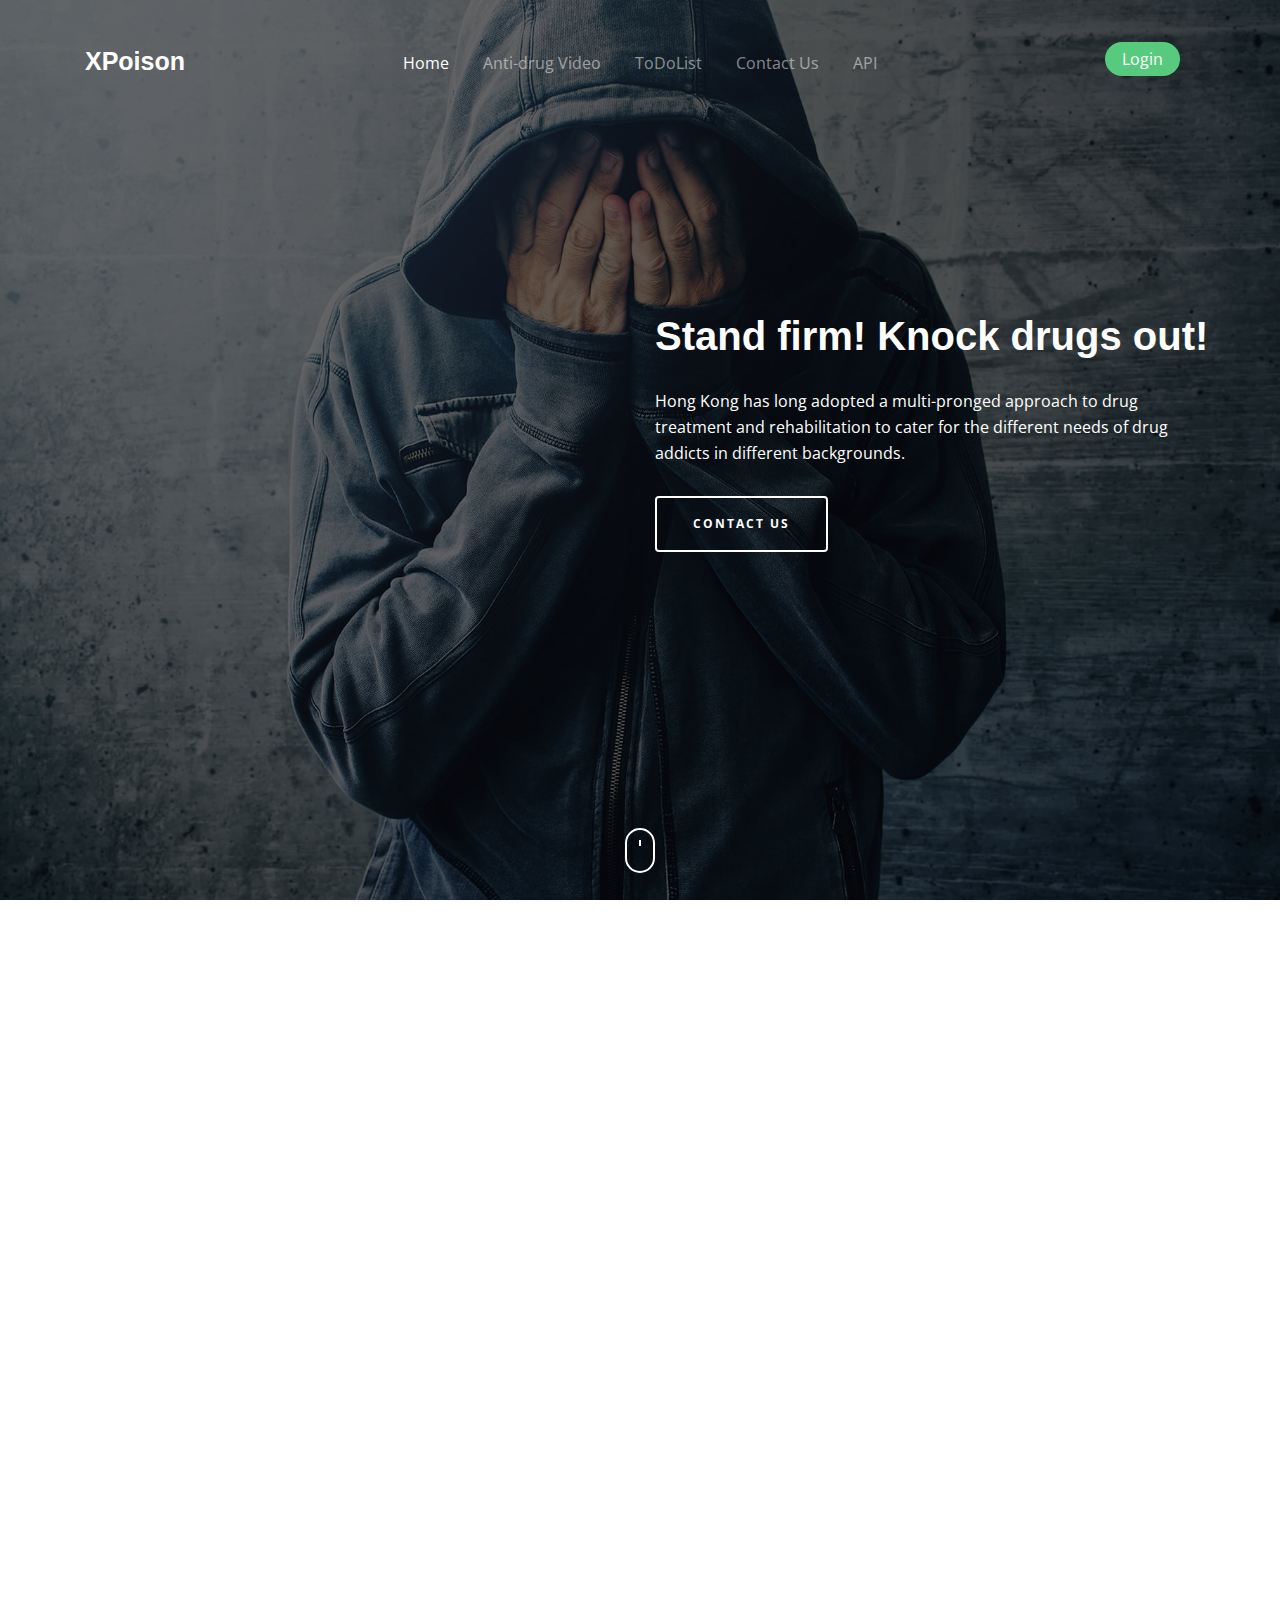
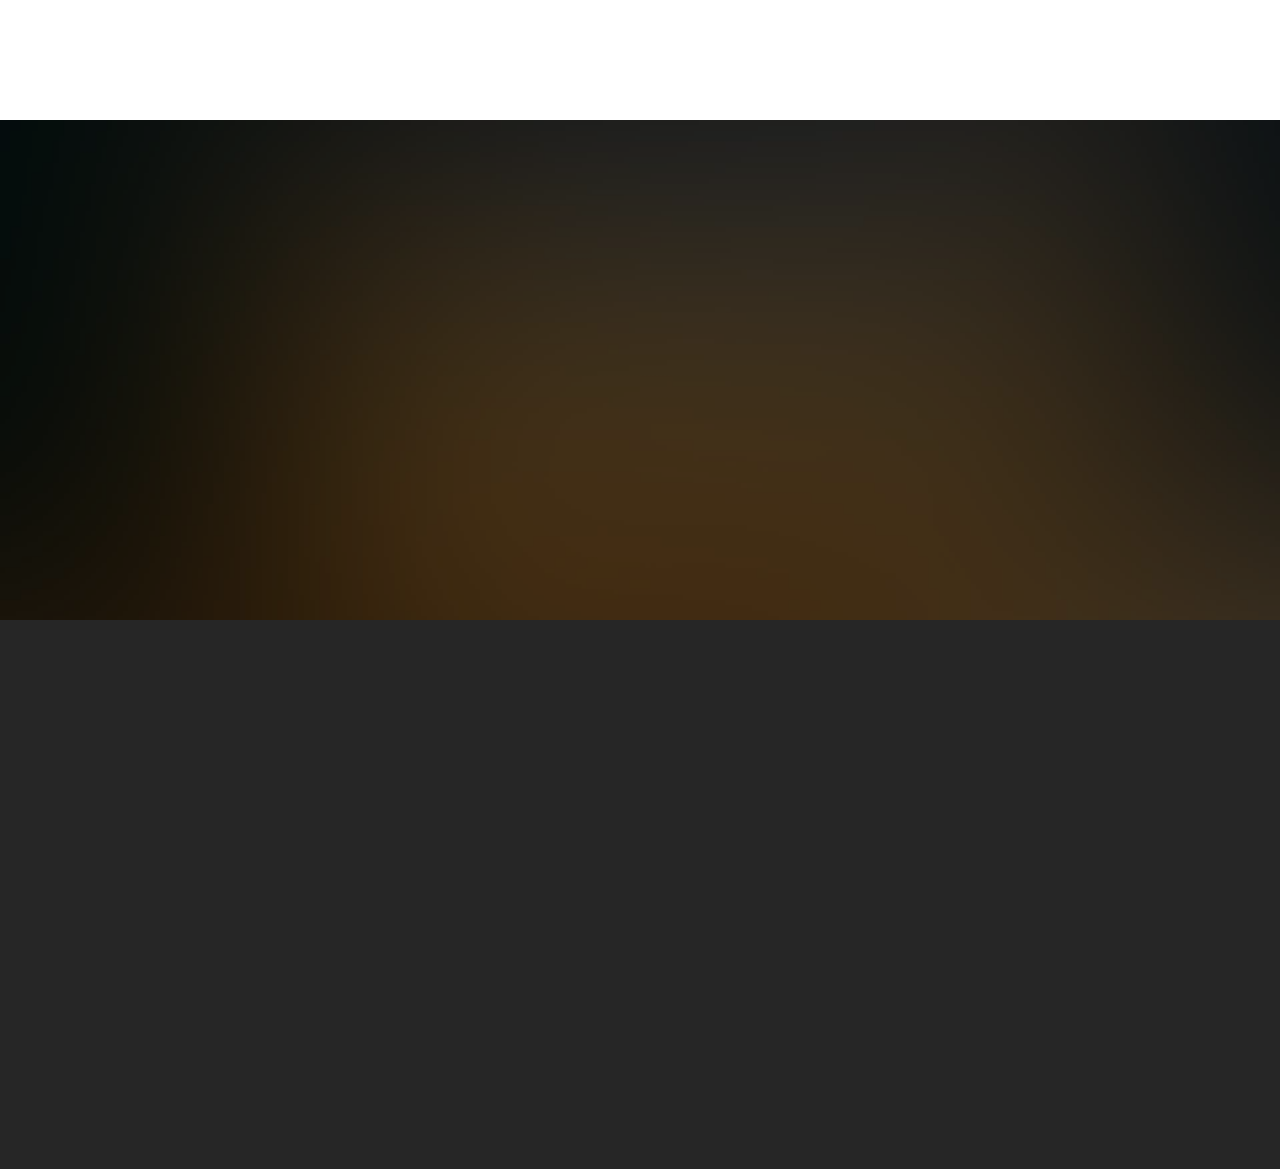
<file: index.html>
<!DOCTYPE html>
<!--[if lt IE 7]>      <html class="no-js lt-ie9 lt-ie8 lt-ie7"> <![endif]-->
<!--[if IE 7]>         <html class="no-js lt-ie9 lt-ie8"> <![endif]-->
<!--[if IE 8]>         <html class="no-js lt-ie9"> <![endif]-->
<!--[if gt IE 8]><!-->
<html class="no-js">
<!--<![endif]-->
<head>
<meta charset="utf-8">
<meta http-equiv="X-UA-Compatible" content="IE=edge">
<title>XPoison &mdash; Adolescent Drug Treatment Fund</title>
<meta name="viewport" content="width=device-width, initial-scale=1">
<meta name="description" content="Adolescent Drug Treatment Fund" />


<!-- Facebook and Twitter integration -->
<meta property="og:title" content=""/>
<meta property="og:image" content=""/>
<meta property="og:url" content=""/>
<meta property="og:site_name" content=""/>
<meta property="og:description" content=""/>
<meta name="twitter:title" content="" />
<meta name="twitter:image" content="" />
<meta name="twitter:url" content="" />
<meta name="twitter:card" content="" />

<!-- Place favicon.ico and apple-touch-icon.png in the root directory -->

<!-- Google Fonts -->
<link href='https://fonts.googleapis.com/css?family=Open+Sans:400,300,700|Monsterrat:400,700|Merriweather:400,300italic,700' rel='stylesheet' type='text/css'>

<!-- Animate.css -->
<link rel="stylesheet" href="css/animate.css">
<!-- Icomoon Icon Fonts-->
<link rel="stylesheet" href="css/icomoon.css">
<!-- Magnific Popup-->
<link rel="stylesheet" href="css/magnific-popup.css">
<!-- Owl Carousel -->
<link rel="stylesheet" href="css/owl.carousel.min.css">
<link rel="stylesheet" href="css/owl.theme.default.min.css">
<!-- Bootstrap  -->
<link rel="stylesheet" href="css/bootstrap.css">

<!-- Cards -->
<link rel="stylesheet" href="css/cards.css">
<link href="css/DY.css" rel="stylesheet" type="text/css">

<!-- Modernizr JS -->
<script src="js/modernizr-2.6.2.min.js"></script>

<!-- FOR IE9 below -->
<!--[if lt IE 9]>
	<script src="js/respond.min.js"></script>
	<![endif]-->

</head>
<body>
<div class="loading">
  <div class="loader"></div>
</div>
<div class="popupLogin_DY">
  <div class="login-wrap">
    <div class="close_DY"> &#10799; </div>
    <div class="login-html">
      <input id="tab-1" type="radio" name="tab" class="sign-in" checked>
      <label for="tab-1" class="tab">Sign In</label>
      <input id="tab-2" type="radio" name="tab" class="sign-up">
      <label for="tab-2" class="tab">Register</label>
      <div class="login-form">
        <div class="sign-in-htm">
          <div class="group">
            <label for="user" class="label">Username</label>
            <input id="log_user" name="log_ac" type="text" class="input">
          </div>
          <div class="group">
            <label for="pass" class="label">Password</label>
            <input id="log_pass" name="log_pw" type="password" class="input" data-type="password">
          </div>
          <br>
          <div class="group">
            <input id="login" type="submit" class="button" value="Login">
          </div>
          <div class="hr"></div>
        </div>
        <div class="sign-up-htm">
          <div class="group">
            <label for="user" class="label">Username</label>
            <input id="user" name="ac" type="text" class="input">
          </div>
          <div class="group">
            <label for="pass" class="label">Password</label>
            <input id="pass" name="pw" type="password" class="input" data-type="password">
          </div>
          <div class="group">
            <label for="re_pass" class="label">Repeat Password</label>
            <input id="re_pass" name="re_pw" type="password" class="input" data-type="password">
          </div>
          <div class="group">
            <label for="email" class="label">Email Address</label>
            <input id="email" name="email" type="text" class="input">
          </div>
          <br>
          <div class="group">
            <input id="sign_up"type="submit" class="button" value="Sign Up">
          </div>
          <div class="hr"></div>
          <div class="foot-lnk"> </div>
        </div>
      </div>
    </div>
  </div>
  <div class="black_DY"></div>
</div>
<div id="fh5co-page">
  <nav class="fh5co-nav-style-1" role="navigation" data-offcanvass-position="fh5co-offcanvass-left">
    <div class="container">
      <div class="col-lg-3 col-md-3 col-sm-3 col-xs-12 fh5co-logo"> <a href="#" class="js-fh5co-mobile-toggle fh5co-nav-toggle"><i></i></a> <a href="#">XPoison</a> </div>
      <div class="col-lg-6 col-md-5 col-sm-5 text-center fh5co-link-wrap">
        <ul data-offcanvass="yes">
          <li class="active"><a href="#">Home</a></li>
          <li><a href="video.html">Anti-drug Video</a></li>
          <li><a href="todo.html">ToDoList</a></li>
					<li><a href="contact.html">Contact Us</a></li>
					<li><a href="apiendpoint.html">API</a></li>
        </ul>
      </div>
      <div class="col-lg-3 col-md-4 col-sm-4 text-right fh5co-link-wrap">
        <ul class="fh5co-special" data-offcanvass="yes">
          <li><a class="loginname"></a></li>
          <li><a href="#" class="call-to-action" id="loginbtn">
            <div class="loginstay">Login</div>
            </a></li>
        </ul>
      </div>
    </div>
  </nav>
  <div class="fh5co-cover fh5co-cover-style-2 js-full-height" data-stellar-background-ratio="0.5" data-next="yes"  style="background-image: url(images/indexbg.jpg);"> <span class="scroll-btn wow fadeInUp" data-wow-duration="1s" data-wow-delay="1.4s"> <a href="#"> <span class="mouse"><span></span></span> </a> </span>
    <div class="fh5co-overlay"></div>
    <div class="fh5co-cover-text">
      <div class="container">
        <div class="row">
          <div class="col-md-push-6 col-md-6 full-height js-full-height">
            <div class="fh5co-cover-intro">
              <h1 class="cover-text-lead wow fadeInUp" data-wow-duration="1s" data-wow-delay=".5s">Stand firm! Knock drugs out!</h1>
              <h2 class="cover-text-sublead wow fadeInUp" data-wow-duration="1s" data-wow-delay=".8s">Hong Kong has long adopted a multi-pronged approach to drug treatment and rehabilitation to cater for the different needs of drug addicts in different backgrounds.</h2>
              <p class="wow fadeInUp" data-wow-duration="1s" data-wow-delay="1.1s"><a href="#" class="btn btn-primary btn-outline btn-lg">Contact us</a></p>
            </div>
          </div>
        </div>
      </div>
    </div>
  </div>
  <div class="fh5co-blog-style-1">
    <div class="container">
      <div class="row p-b">
        <div class="col-md-6 col-md-offset-3 text-center">
          <h2 class="fh5co-heading wow fadeInUp" data-wow-duration="1s" data-wow-delay=".5s">Detoxification workshop</h2>
          <p class="wow fadeInUp" data-wow-duration="1s" data-wow-delay=".8s">Every Saturday night, our center has a drug treatment workshop to teach you how to effectively help detoxification of friends and family. </p>
        </div>
      </div>
      <div class="row p-b">
        <div class="col-md-4 col-sm-6 col-xs-6 col-xxs-12">
          <div class="fh5co-post wow fadeInLeft"  data-wow-duration="1s" data-wow-delay="1.1s">
            <div class="fh5co-post-image">
              <div class="fh5co-overlay"></div>
              <div class="fh5co-category"><a href="#">Tsim Sha Tsui</a></div>
              <img src="images/tst.jpg" alt="Image" class="img-responsive"> </div>
            <div class="fh5co-post-text">
              <h3><a href="#">How to care about drug addicts</a></h3>
              <p>Far far away, behind the word mountains, far from the countries Vokalia and Consonantia, there live the blind texts...</p>
            </div>
            <div class="fh5co-post-meta"> <a href="#"><i class="icon-chat"></i> 33</a> <a href="#"><i class="icon-clock2"></i> 2 hours ago</a> </div>
          </div>
        </div>
        <div class="col-md-4 col-sm-6 col-xs-6 col-xxs-12">
          <div class="fh5co-post wow fadeInLeft"  data-wow-duration="1s" data-wow-delay="1.4s">
            <div class="fh5co-post-image">
              <div class="fh5co-overlay"></div>
              <div class="fh5co-category"><a href="#">Causeway Bay</a></div>
              <img src="images/cwb.jpg" alt="Image" class="img-responsive"> </div>
            <div class="fh5co-post-text">
              <h3><a href="#">How to talk to them positively</a></h3>
              <p>Far far away, behind the word mountains, far from the countries Vokalia and Consonantia, there live the blind texts...</p>
            </div>
            <div class="fh5co-post-meta"> <a href="#"><i class="icon-chat"></i> 33</a> <a href="#"><i class="icon-clock2"></i> 2 hours ago</a> </div>
          </div>
        </div>
        <div class="clearfix visible-sm-block"></div>
        <div class="col-md-4 col-sm-6 col-xs-6 col-xxs-12">
          <div class="fh5co-post wow fadeInLeft"  data-wow-duration="1s" data-wow-delay="1.7s">
            <div class="fh5co-post-image">
              <div class="fh5co-overlay"></div>
              <div class="fh5co-category"><a href="#">Shatin</a></div>
              <img src="images/st.jpg" alt="Image" class="img-responsive"> </div>
            <div class="fh5co-post-text">
              <h3><a href="#">How to care about drug addicts</a></h3>
              <p>Far far away, behind the word mountains, far from the countries Vokalia and Consonantia, there live the blind texts...</p>
            </div>
            <div class="fh5co-post-meta"> <a href="#"><i class="icon-chat"></i> 33</a> <a href="#"><i class="icon-clock2"></i> 2 hours ago</a> </div>
          </div>
        </div>
        <div class="clearfix visible-sm-block"></div>
      </div>
    </div>
  </div>
  <div class="fh5co-counter-style-2" style="background-image: url(images/full_2.jpg);" data-stellar-background-ratio="0.5">
    <div class="fh5co-overlay"></div>
    <div class="container">
      <div class="fh5co-section-content-wrap">
        <div class="fh5co-section-content">
          <div class="row">
            <div class="col-md-4 text-center wow fadeInUp" data-wow-duration="1s" data-wow-delay=".5s">
              <div class="icon"> <i class="icon-command"></i> </div>
              <span class="fh5co-counter js-counter" data-from="0" data-to="643" data-speed="5000" data-refresh-interval="50"></span> <span class="fh5co-counter-label">Successful drug addicts</span> </div>
            <div class="col-md-4 text-center wow fadeInUp" data-wow-duration="1s" data-wow-delay=".8s">
              <div class="icon"> <i class="icon-power"></i> </div>
              <span class="fh5co-counter js-counter" data-from="0" data-to="3380" data-speed="5000" data-refresh-interval="50"></span> <span class="fh5co-counter-label">Is being treated for treatment</span> </div>
            <div class="col-md-4 text-center wow fadeInUp" data-wow-duration="1s" data-wow-delay="1.1s">
              <div class="icon"> <i class="icon-code2"></i> </div>
              <span class="fh5co-counter js-counter" data-from="0" data-to="4023" data-speed="5000" data-refresh-interval="50"></span> <span class="fh5co-counter-label">Have been in contact with drug addicts</span> </div>
          </div>
        </div>
      </div>
    </div>
  </div>
  
  <div class="fh5co-footer-style-3">
    <div class="container">
      <div class="row p-b">
        <div class="col-md-3 col-sm-6 fh5co-footer-widget wow fadeInUp" data-wow-duration="1s" data-wow-delay=".5s">
          <div class="fh5co-logo"><span class="logo">x</span> XPoison</div>
          <p class="fh5co-copyright">&copy; 2017 XPoison. <br>
            All Rights Reserved. <br>
         
        </div>
        <div class="col-md-3 col-sm-6 fh5co-footer-widget wow fadeInUp" data-wow-duration="1s" data-wow-delay=".8s">
          <h3>Useful link</h3>
          <ul class="fh5co-links">
            <li><a href="http://www.unodc.org/unodc/index.html">United Nations Office on Drugs and Crime</a></li>
            <li><a href="http://www.hkschooltv.com/ZhengSheng/welcome.html">Christian Zheng Sheng Association</a></li>
            <li><a href="http://opdawn.org.hk/">Operation Dawn</a></li>
            <li><a href="http://www.newbeing.org.hk/">Christian New Being Fellowship</a></li>
            <li><a href="http://hugs.caritas.org.hk/">Caritas HUGS Centre</a></li>
            <li><a href="Hospital Authority">Hospital Authority</a></li>
          </ul>
        </div>
        <div class="clearfix visible-sm-block"></div>
        <div class="col-md-3 col-sm-6 fh5co-footer-widget wow fadeInUp" data-wow-duration="1s" data-wow-delay="1.1s">
          <h3>Connect</h3>
          <ul class="fh5co-links fh5co-social">
            <li><a href="#"><i class="icon icon-facebook2"></i> Facebook</a></li>
            <li><a href="#"><i class="icon icon-twitter"></i> Twitter</a></li>
            <li><a href="#"><i class="icon icon-dribbble"></i> Dribbble</a></li>
            <li><a href="#"><i class="icon icon-instagram"></i> Instagram</a></li>
          </ul>
        </div>
        <div class="col-md-3 col-sm-6 fh5co-footer-widget wow fadeInUp" data-wow-duration="1s" data-wow-delay="1.4s">
          <h3>About</h3>
          <p>Hong Kong has long adopted a multi-pronged approach to drug treatment and rehabilitation to cater for the different needs of drug addicts in different backgrounds. </p>
        </div>
        <div class="clearfix visible-sm-block"></div>
      </div>
    
    </div>
  </div>
  <!-- END footer --> 
  
</div>
<!-- END page--> 

<!-- jQuery --> 

<script src="js/jquery.min.js"></script> 
<script src="js/dy.js"></script> 
<!-- jQuery Easing --> 
<script src="js/jquery.easing.1.3.js"></script> 
<!-- Bootstrap --> 
<script src="js/bootstrap.min.js"></script> 
<!-- Waypoints --> 
<script src="js/jquery.waypoints.min.js"></script> 
<!-- Owl Carousel --> 
<script src="js/owl.carousel.min.js"></script> 
<!-- Magnific Popup --> 
<script src="js/jquery.magnific-popup.min.js"></script> 
<!-- Stellar --> 
<script src="js/jquery.stellar.min.js"></script> 
<!-- countTo --> 
<script src="js/jquery.countTo.js"></script> 
<!-- WOW --> 
<script src="js/wow.min.js"></script> 
<script>
		
		
		
		
		
		
		
	new WOW().init();
	
	$( document ).ready(function() {
		$(".popupLogin_DY").hide();
		$(".loading").fadeOut();


		$( ".close_DY").click(function() {
		$(".popupLogin_DY").fadeOut();
		});
		
		$("#loginbtn").click(function(e) {
				if (localStorage.getItem("login") == null) {
			$(".popupLogin_DY").fadeIn();
			}else{
				localStorage.removeItem("login");
				$('.loginstay').html("Login");
				$('.loginname').html("");
				}
			});
	
		
	//Check Login status.	
	if(localStorage.getItem("login") == null){
	}else{
		$('.loginname').html(localStorage.getItem("login"));
		$('.loginstay').html("Logout");
	}

	
});
 function loginbtn() {
    $(".popupLogin_DY").fadeIn();
}
	</script> 
<!-- Main --> 
<script src="js/main.js"></script> 
<script src="js/login.js"></script> 
<script>

</script>
</body>
</html>
</file>
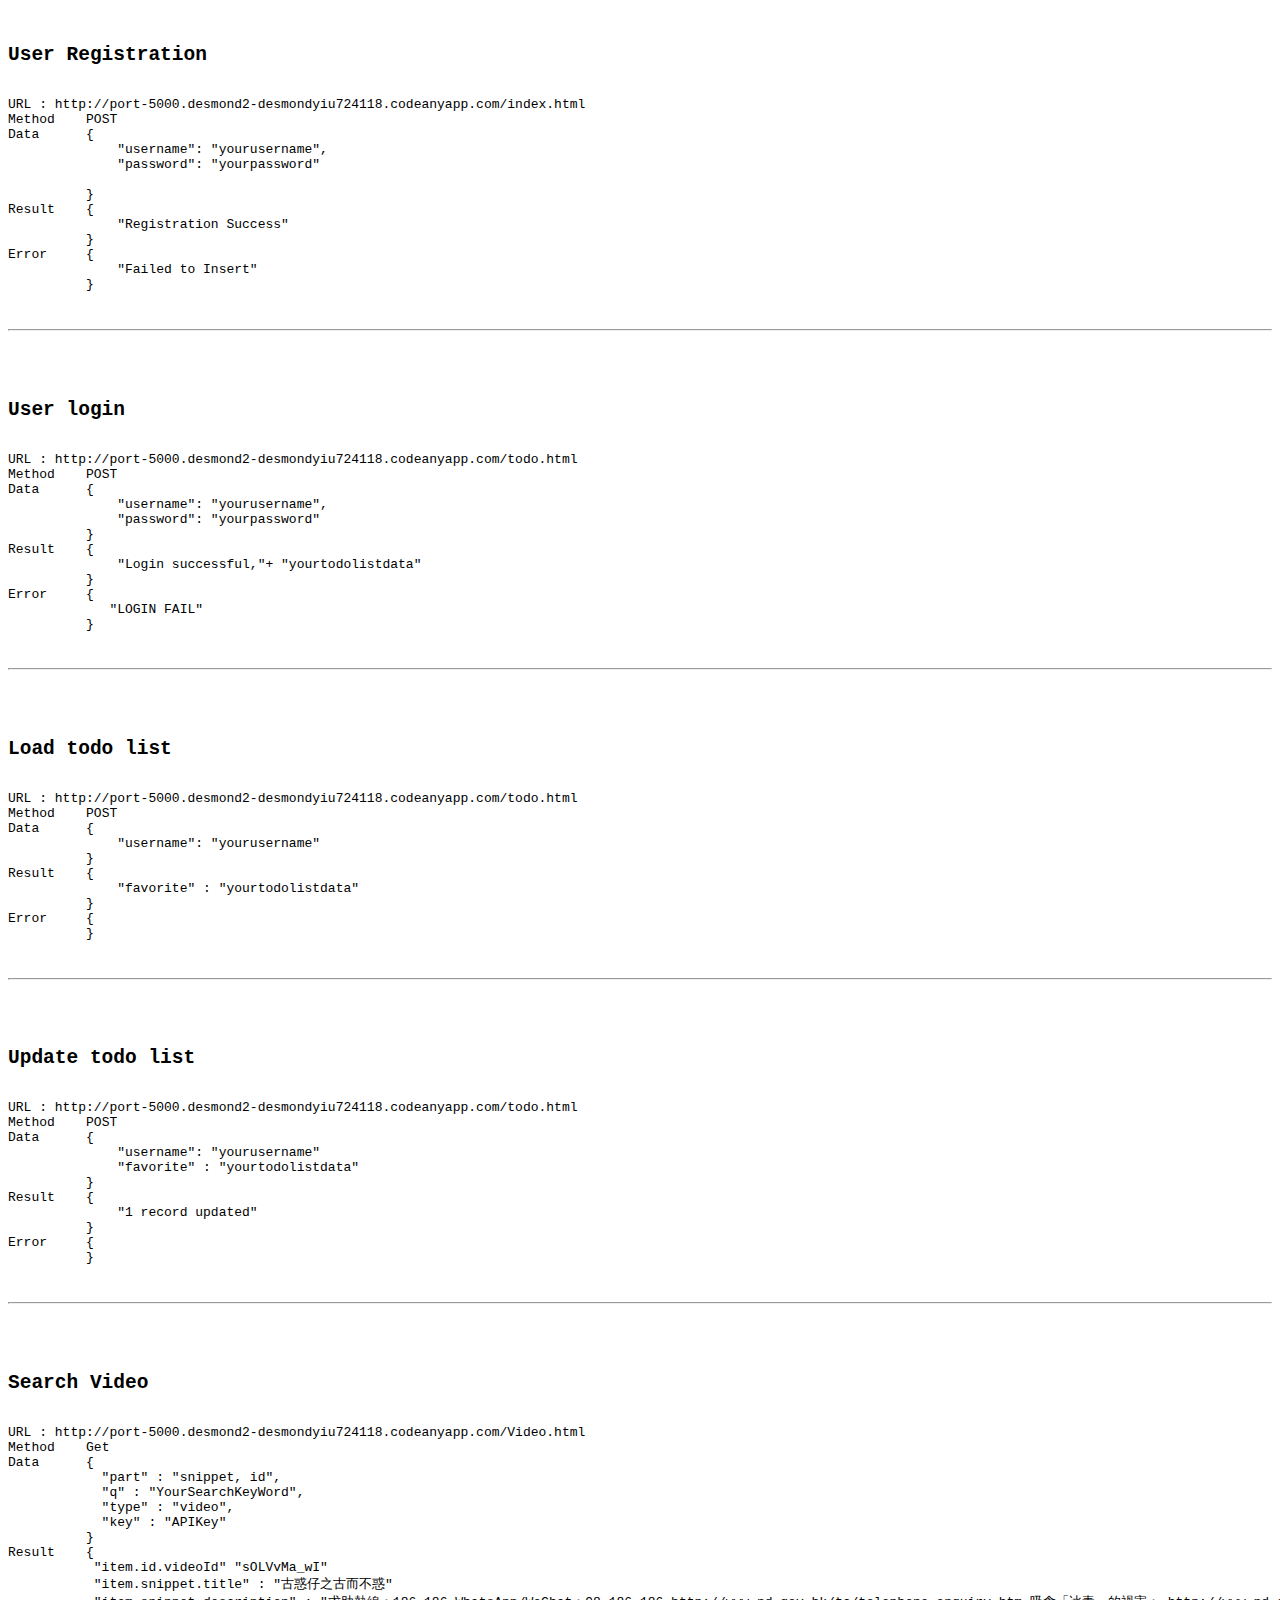
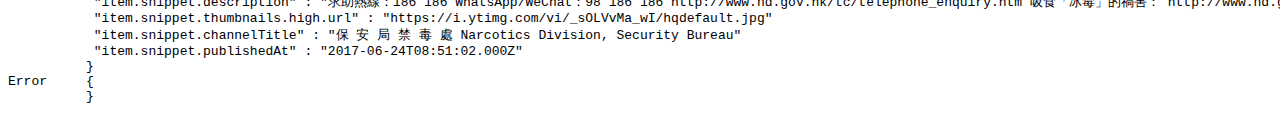
<file: apiendpoint.html>
<!DOCTYPE html>
<html>
<head>
<meta charset="UTF-8">
<title>Title of the document</title>
</head>

<body>
<pre>

<h2>User Registration</h2>
URL : http://port-5000.desmond2-desmondyiu724118.codeanyapp.com/index.html
Method	  POST
Data	  {
              "username": "yourusername",
              "password": "yourpassword"
              
          }
Result	  {
              "Registration Success"
          }
Error	  {
              "Failed to Insert"
          }
<br>
<hr>
<br>
<h2>User login</h2>
URL : http://port-5000.desmond2-desmondyiu724118.codeanyapp.com/todo.html
Method	  POST
Data	  {
              "username": "yourusername",
              "password": "yourpassword"
          }
Result	  {
              "Login successful,"+ "yourtodolistdata"
          }
Error	  {
             "LOGIN FAIL"
          }
<br>
<hr>
<br>
<h2>Load todo list</h2>
URL : http://port-5000.desmond2-desmondyiu724118.codeanyapp.com/todo.html
Method	  POST
Data	  {
              "username": "yourusername"
          }
Result	  {
              "favorite" : "yourtodolistdata"
          }
Error	  {
          }
<br>
<hr>
<br>
<h2>Update todo list</h2>
URL : http://port-5000.desmond2-desmondyiu724118.codeanyapp.com/todo.html
Method	  POST
Data	  {
              "username": "yourusername"
              "favorite" : "yourtodolistdata"
          }
Result	  {
              "1 record updated"
          }
Error	  {
          }
<br>
<hr>
<br>
<h2>Search Video</h2>
URL : http://port-5000.desmond2-desmondyiu724118.codeanyapp.com/Video.html
Method	  Get
Data	  {
            "part" : "snippet, id",
            "q" : "YourSearchKeyWord",
            "type" : "video",
            "key" : "APIKey"
          }
Result	  {
           "item.id.videoId" "sOLVvMa_wI"
           "item.snippet.title" : "古惑仔之古而不惑"
           "item.snippet.description" : "求助熱線：186 186 WhatsApp/WeChat：98 186 186 http://www.nd.gov.hk/tc/telephone_enquiry.htm 吸食「冰毒」的禍害： http://www.nd.gov.hk/tc/stimulants.htm ..."
           "item.snippet.thumbnails.high.url" : "https://i.ytimg.com/vi/_sOLVvMa_wI/hqdefault.jpg"
           "item.snippet.channelTitle" : "保 安 局 禁 毒 處 Narcotics Division, Security Bureau"
           "item.snippet.publishedAt" : "2017-06-24T08:51:02.000Z"
          }
Error	  {
          }
</pre>
</body>

</html>
</file>
<file: css/icomoon.css>
@font-face {
    font-family: 'icomoon';
    src:    url('fonts/icomoon.eot?eggpxg');
    src:    url('fonts/icomoon.eot?eggpxg#iefix') format('embedded-opentype'),
        url('fonts/icomoon.ttf?eggpxg') format('truetype'),
        url('fonts/icomoon.woff?eggpxg') format('woff'),
        url('fonts/icomoon.svg?eggpxg#icomoon') format('svg');
    font-weight: normal;
    font-style: normal;
}

[class^="icon-"], [class*=" icon-"] {
    /* use !important to prevent issues with browser extensions that change fonts */
    font-family: 'icomoon' !important;
    speak: none;
    font-style: normal;
    font-weight: normal;
    font-variant: normal;
    text-transform: none;
    line-height: 1;

    /* Better Font Rendering =========== */
    -webkit-font-smoothing: antialiased;
    -moz-osx-font-smoothing: grayscale;
}

.icon-glass:before {
    content: "\f000";
}
.icon-music:before {
    content: "\f001";
}
.icon-search2:before {
    content: "\f002";
}
.icon-envelope-o:before {
    content: "\f003";
}
.icon-heart:before {
    content: "\f004";
}
.icon-star:before {
    content: "\f005";
}
.icon-star-o:before {
    content: "\f006";
}
.icon-user:before {
    content: "\f007";
}
.icon-film:before {
    content: "\f008";
}
.icon-th-large:before {
    content: "\f009";
}
.icon-th:before {
    content: "\f00a";
}
.icon-th-list:before {
    content: "\f00b";
}
.icon-check:before {
    content: "\f00c";
}
.icon-close:before {
    content: "\f00d";
}
.icon-remove:before {
    content: "\f00d";
}
.icon-times:before {
    content: "\f00d";
}
.icon-search-plus:before {
    content: "\f00e";
}
.icon-search-minus:before {
    content: "\f010";
}
.icon-power-off:before {
    content: "\f011";
}
.icon-signal:before {
    content: "\f012";
}
.icon-cog:before {
    content: "\f013";
}
.icon-gear:before {
    content: "\f013";
}
.icon-trash-o:before {
    content: "\f014";
}
.icon-home:before {
    content: "\f015";
}
.icon-file-o:before {
    content: "\f016";
}
.icon-clock-o:before {
    content: "\f017";
}
.icon-road:before {
    content: "\f018";
}
.icon-download:before {
    content: "\f019";
}
.icon-arrow-circle-o-down:before {
    content: "\f01a";
}
.icon-arrow-circle-o-up:before {
    content: "\f01b";
}
.icon-inbox:before {
    content: "\f01c";
}
.icon-play-circle-o:before {
    content: "\f01d";
}
.icon-repeat2:before {
    content: "\f01e";
}
.icon-rotate-right:before {
    content: "\f01e";
}
.icon-refresh:before {
    content: "\f021";
}
.icon-list-alt:before {
    content: "\f022";
}
.icon-lock:before {
    content: "\f023";
}
.icon-flag:before {
    content: "\f024";
}
.icon-headphones:before {
    content: "\f025";
}
.icon-volume-off:before {
    content: "\f026";
}
.icon-volume-down:before {
    content: "\f027";
}
.icon-volume-up:before {
    content: "\f028";
}
.icon-qrcode:before {
    content: "\f029";
}
.icon-barcode:before {
    content: "\f02a";
}
.icon-tag:before {
    content: "\f02b";
}
.icon-tags:before {
    content: "\f02c";
}
.icon-book:before {
    content: "\f02d";
}
.icon-bookmark:before {
    content: "\f02e";
}
.icon-print:before {
    content: "\f02f";
}
.icon-camera:before {
    content: "\f030";
}
.icon-font:before {
    content: "\f031";
}
.icon-bold:before {
    content: "\f032";
}
.icon-italic:before {
    content: "\f033";
}
.icon-text-height:before {
    content: "\f034";
}
.icon-text-width:before {
    content: "\f035";
}
.icon-align-left:before {
    content: "\f036";
}
.icon-align-center2:before {
    content: "\f037";
}
.icon-align-right:before {
    content: "\f038";
}
.icon-align-justify2:before {
    content: "\f039";
}
.icon-list:before {
    content: "\f03a";
}
.icon-dedent:before {
    content: "\f03b";
}
.icon-outdent:before {
    content: "\f03b";
}
.icon-indent:before {
    content: "\f03c";
}
.icon-video-camera:before {
    content: "\f03d";
}
.icon-image:before {
    content: "\f03e";
}
.icon-photo:before {
    content: "\f03e";
}
.icon-picture-o:before {
    content: "\f03e";
}
.icon-pencil:before {
    content: "\f040";
}
.icon-map-marker:before {
    content: "\f041";
}
.icon-adjust:before {
    content: "\f042";
}
.icon-tint:before {
    content: "\f043";
}
.icon-edit:before {
    content: "\f044";
}
.icon-pencil-square-o:before {
    content: "\f044";
}
.icon-share-square-o:before {
    content: "\f045";
}
.icon-check-square-o:before {
    content: "\f046";
}
.icon-arrows:before {
    content: "\f047";
}
.icon-step-backward:before {
    content: "\f048";
}
.icon-fast-backward:before {
    content: "\f049";
}
.icon-backward:before {
    content: "\f04a";
}
.icon-play2:before {
    content: "\f04b";
}
.icon-pause2:before {
    content: "\f04c";
}
.icon-stop2:before {
    content: "\f04d";
}
.icon-forward:before {
    content: "\f04e";
}
.icon-fast-forward2:before {
    content: "\f050";
}
.icon-step-forward:before {
    content: "\f051";
}
.icon-eject:before {
    content: "\f052";
}
.icon-chevron-left:before {
    content: "\f053";
}
.icon-chevron-right:before {
    content: "\f054";
}
.icon-plus-circle:before {
    content: "\f055";
}
.icon-minus-circle:before {
    content: "\f056";
}
.icon-times-circle:before {
    content: "\f057";
}
.icon-check-circle:before {
    content: "\f058";
}
.icon-question-circle:before {
    content: "\f059";
}
.icon-info-circle:before {
    content: "\f05a";
}
.icon-crosshairs:before {
    content: "\f05b";
}
.icon-times-circle-o:before {
    content: "\f05c";
}
.icon-check-circle-o:before {
    content: "\f05d";
}
.icon-ban2:before {
    content: "\f05e";
}
.icon-arrow-left:before {
    content: "\f060";
}
.icon-arrow-right:before {
    content: "\f061";
}
.icon-arrow-up:before {
    content: "\f062";
}
.icon-arrow-down:before {
    content: "\f063";
}
.icon-mail-forward:before {
    content: "\f064";
}
.icon-share:before {
    content: "\f064";
}
.icon-expand2:before {
    content: "\f065";
}
.icon-compress:before {
    content: "\f066";
}
.icon-plus:before {
    content: "\f067";
}
.icon-minus:before {
    content: "\f068";
}
.icon-asterisk:before {
    content: "\f069";
}
.icon-exclamation-circle:before {
    content: "\f06a";
}
.icon-gift:before {
    content: "\f06b";
}
.icon-leaf:before {
    content: "\f06c";
}
.icon-fire:before {
    content: "\f06d";
}
.icon-eye:before {
    content: "\f06e";
}
.icon-eye-slash:before {
    content: "\f070";
}
.icon-exclamation-triangle:before {
    content: "\f071";
}
.icon-warning:before {
    content: "\f071";
}
.icon-plane:before {
    content: "\f072";
}
.icon-calendar:before {
    content: "\f073";
}
.icon-random:before {
    content: "\f074";
}
.icon-comment:before {
    content: "\f075";
}
.icon-magnet:before {
    content: "\f076";
}
.icon-chevron-up:before {
    content: "\f077";
}
.icon-chevron-down:before {
    content: "\f078";
}
.icon-retweet:before {
    content: "\f079";
}
.icon-shopping-cart:before {
    content: "\f07a";
}
.icon-folder:before {
    content: "\f07b";
}
.icon-folder-open:before {
    content: "\f07c";
}
.icon-arrows-v:before {
    content: "\f07d";
}
.icon-arrows-h:before {
    content: "\f07e";
}
.icon-bar-chart:before {
    content: "\f080";
}
.icon-bar-chart-o:before {
    content: "\f080";
}
.icon-twitter-square:before {
    content: "\f081";
}
.icon-facebook-square:before {
    content: "\f082";
}
.icon-camera-retro:before {
    content: "\f083";
}
.icon-key:before {
    content: "\f084";
}
.icon-cogs:before {
    content: "\f085";
}
.icon-gears:before {
    content: "\f085";
}
.icon-comments:before {
    content: "\f086";
}
.icon-thumbs-o-up:before {
    content: "\f087";
}
.icon-thumbs-o-down:before {
    content: "\f088";
}
.icon-star-half:before {
    content: "\f089";
}
.icon-heart-o:before {
    content: "\f08a";
}
.icon-sign-out:before {
    content: "\f08b";
}
.icon-linkedin-square:before {
    content: "\f08c";
}
.icon-thumb-tack:before {
    content: "\f08d";
}
.icon-external-link:before {
    content: "\f08e";
}
.icon-sign-in:before {
    content: "\f090";
}
.icon-trophy:before {
    content: "\f091";
}
.icon-github-square:before {
    content: "\f092";
}
.icon-upload:before {
    content: "\f093";
}
.icon-lemon-o:before {
    content: "\f094";
}
.icon-phone:before {
    content: "\f095";
}
.icon-square-o:before {
    content: "\f096";
}
.icon-bookmark-o:before {
    content: "\f097";
}
.icon-phone-square:before {
    content: "\f098";
}
.icon-twitter:before {
    content: "\f099";
}
.icon-facebook:before {
    content: "\f09a";
}
.icon-facebook-f:before {
    content: "\f09a";
}
.icon-github:before {
    content: "\f09b";
}
.icon-unlock2:before {
    content: "\f09c";
}
.icon-credit-card:before {
    content: "\f09d";
}
.icon-feed:before {
    content: "\f09e";
}
.icon-rss:before {
    content: "\f09e";
}
.icon-hdd-o:before {
    content: "\f0a0";
}
.icon-bullhorn:before {
    content: "\f0a1";
}
.icon-bell-o:before {
    content: "\f0a2";
}
.icon-certificate:before {
    content: "\f0a3";
}
.icon-hand-o-right:before {
    content: "\f0a4";
}
.icon-hand-o-left:before {
    content: "\f0a5";
}
.icon-hand-o-up:before {
    content: "\f0a6";
}
.icon-hand-o-down:before {
    content: "\f0a7";
}
.icon-arrow-circle-left:before {
    content: "\f0a8";
}
.icon-arrow-circle-right:before {
    content: "\f0a9";
}
.icon-arrow-circle-up:before {
    content: "\f0aa";
}
.icon-arrow-circle-down:before {
    content: "\f0ab";
}
.icon-globe:before {
    content: "\f0ac";
}
.icon-wrench:before {
    content: "\f0ad";
}
.icon-tasks:before {
    content: "\f0ae";
}
.icon-filter:before {
    content: "\f0b0";
}
.icon-briefcase:before {
    content: "\f0b1";
}
.icon-arrows-alt:before {
    content: "\f0b2";
}
.icon-group:before {
    content: "\f0c0";
}
.icon-users:before {
    content: "\f0c0";
}
.icon-chain:before {
    content: "\f0c1";
}
.icon-link:before {
    content: "\f0c1";
}
.icon-cloud:before {
    content: "\f0c2";
}
.icon-flask:before {
    content: "\f0c3";
}
.icon-cut:before {
    content: "\f0c4";
}
.icon-scissors:before {
    content: "\f0c4";
}
.icon-copy:before {
    content: "\f0c5";
}
.icon-files-o:before {
    content: "\f0c5";
}
.icon-paperclip:before {
    content: "\f0c6";
}
.icon-floppy-o:before {
    content: "\f0c7";
}
.icon-save:before {
    content: "\f0c7";
}
.icon-square:before {
    content: "\f0c8";
}
.icon-bars:before {
    content: "\f0c9";
}
.icon-navicon:before {
    content: "\f0c9";
}
.icon-reorder:before {
    content: "\f0c9";
}
.icon-list-ul:before {
    content: "\f0ca";
}
.icon-list-ol:before {
    content: "\f0cb";
}
.icon-strikethrough:before {
    content: "\f0cc";
}
.icon-underline:before {
    content: "\f0cd";
}
.icon-table:before {
    content: "\f0ce";
}
.icon-magic:before {
    content: "\f0d0";
}
.icon-truck:before {
    content: "\f0d1";
}
.icon-pinterest:before {
    content: "\f0d2";
}
.icon-pinterest-square:before {
    content: "\f0d3";
}
.icon-google-plus-square:before {
    content: "\f0d4";
}
.icon-google-plus:before {
    content: "\f0d5";
}
.icon-money:before {
    content: "\f0d6";
}
.icon-caret-down:before {
    content: "\f0d7";
}
.icon-caret-up:before {
    content: "\f0d8";
}
.icon-caret-left:before {
    content: "\f0d9";
}
.icon-caret-right:before {
    content: "\f0da";
}
.icon-columns2:before {
    content: "\f0db";
}
.icon-sort:before {
    content: "\f0dc";
}
.icon-unsorted:before {
    content: "\f0dc";
}
.icon-sort-desc:before {
    content: "\f0dd";
}
.icon-sort-down:before {
    content: "\f0dd";
}
.icon-sort-asc:before {
    content: "\f0de";
}
.icon-sort-up:before {
    content: "\f0de";
}
.icon-envelope:before {
    content: "\f0e0";
}
.icon-linkedin:before {
    content: "\f0e1";
}
.icon-rotate-left:before {
    content: "\f0e2";
}
.icon-undo:before {
    content: "\f0e2";
}
.icon-gavel:before {
    content: "\f0e3";
}
.icon-legal:before {
    content: "\f0e3";
}
.icon-dashboard:before {
    content: "\f0e4";
}
.icon-tachometer:before {
    content: "\f0e4";
}
.icon-comment-o:before {
    content: "\f0e5";
}
.icon-comments-o:before {
    content: "\f0e6";
}
.icon-bolt:before {
    content: "\f0e7";
}
.icon-flash:before {
    content: "\f0e7";
}
.icon-sitemap:before {
    content: "\f0e8";
}
.icon-umbrella2:before {
    content: "\f0e9";
}
.icon-clipboard:before {
    content: "\f0ea";
}
.icon-paste:before {
    content: "\f0ea";
}
.icon-lightbulb-o:before {
    content: "\f0eb";
}
.icon-exchange:before {
    content: "\f0ec";
}
.icon-cloud-download2:before {
    content: "\f0ed";
}
.icon-cloud-upload2:before {
    content: "\f0ee";
}
.icon-user-md:before {
    content: "\f0f0";
}
.icon-stethoscope:before {
    content: "\f0f1";
}
.icon-suitcase:before {
    content: "\f0f2";
}
.icon-bell:before {
    content: "\f0f3";
}
.icon-coffee:before {
    content: "\f0f4";
}
.icon-cutlery:before {
    content: "\f0f5";
}
.icon-file-text-o:before {
    content: "\f0f6";
}
.icon-building-o:before {
    content: "\f0f7";
}
.icon-hospital-o:before {
    content: "\f0f8";
}
.icon-ambulance:before {
    content: "\f0f9";
}
.icon-medkit:before {
    content: "\f0fa";
}
.icon-fighter-jet:before {
    content: "\f0fb";
}
.icon-beer:before {
    content: "\f0fc";
}
.icon-h-square:before {
    content: "\f0fd";
}
.icon-plus-square:before {
    content: "\f0fe";
}
.icon-angle-double-left:before {
    content: "\f100";
}
.icon-angle-double-right:before {
    content: "\f101";
}
.icon-angle-double-up:before {
    content: "\f102";
}
.icon-angle-double-down:before {
    content: "\f103";
}
.icon-angle-left:before {
    content: "\f104";
}
.icon-angle-right:before {
    content: "\f105";
}
.icon-angle-up:before {
    content: "\f106";
}
.icon-angle-down:before {
    content: "\f107";
}
.icon-desktop:before {
    content: "\f108";
}
.icon-laptop:before {
    content: "\f109";
}
.icon-tablet:before {
    content: "\f10a";
}
.icon-mobile:before {
    content: "\f10b";
}
.icon-mobile-phone:before {
    content: "\f10b";
}
.icon-circle-o:before {
    content: "\f10c";
}
.icon-quote-left:before {
    content: "\f10d";
}
.icon-quote-right:before {
    content: "\f10e";
}
.icon-spinner:before {
    content: "\f110";
}
.icon-circle:before {
    content: "\f111";
}
.icon-mail-reply:before {
    content: "\f112";
}
.icon-reply:before {
    content: "\f112";
}
.icon-github-alt:before {
    content: "\f113";
}
.icon-folder-o:before {
    content: "\f114";
}
.icon-folder-open-o:before {
    content: "\f115";
}
.icon-smile-o:before {
    content: "\f118";
}
.icon-frown-o:before {
    content: "\f119";
}
.icon-meh-o:before {
    content: "\f11a";
}
.icon-gamepad:before {
    content: "\f11b";
}
.icon-keyboard-o:before {
    content: "\f11c";
}
.icon-flag-o:before {
    content: "\f11d";
}
.icon-flag-checkered:before {
    content: "\f11e";
}
.icon-terminal:before {
    content: "\f120";
}
.icon-code:before {
    content: "\f121";
}
.icon-mail-reply-all:before {
    content: "\f122";
}
.icon-reply-all:before {
    content: "\f122";
}
.icon-star-half-empty:before {
    content: "\f123";
}
.icon-star-half-full:before {
    content: "\f123";
}
.icon-star-half-o:before {
    content: "\f123";
}
.icon-location-arrow:before {
    content: "\f124";
}
.icon-crop:before {
    content: "\f125";
}
.icon-code-fork:before {
    content: "\f126";
}
.icon-chain-broken:before {
    content: "\f127";
}
.icon-unlink:before {
    content: "\f127";
}
.icon-question:before {
    content: "\f128";
}
.icon-info:before {
    content: "\f129";
}
.icon-exclamation:before {
    content: "\f12a";
}
.icon-superscript:before {
    content: "\f12b";
}
.icon-subscript:before {
    content: "\f12c";
}
.icon-eraser:before {
    content: "\f12d";
}
.icon-puzzle-piece:before {
    content: "\f12e";
}
.icon-microphone2:before {
    content: "\f130";
}
.icon-microphone-slash:before {
    content: "\f131";
}
.icon-shield:before {
    content: "\f132";
}
.icon-calendar-o:before {
    content: "\f133";
}
.icon-fire-extinguisher:before {
    content: "\f134";
}
.icon-rocket:before {
    content: "\f135";
}
.icon-maxcdn:before {
    content: "\f136";
}
.icon-chevron-circle-left:before {
    content: "\f137";
}
.icon-chevron-circle-right:before {
    content: "\f138";
}
.icon-chevron-circle-up:before {
    content: "\f139";
}
.icon-chevron-circle-down:before {
    content: "\f13a";
}
.icon-html5:before {
    content: "\f13b";
}
.icon-css3:before {
    content: "\f13c";
}
.icon-anchor2:before {
    content: "\f13d";
}
.icon-unlock-alt:before {
    content: "\f13e";
}
.icon-bullseye:before {
    content: "\f140";
}
.icon-ellipsis-h:before {
    content: "\f141";
}
.icon-ellipsis-v:before {
    content: "\f142";
}
.icon-rss-square:before {
    content: "\f143";
}
.icon-play-circle:before {
    content: "\f144";
}
.icon-ticket:before {
    content: "\f145";
}
.icon-minus-square:before {
    content: "\f146";
}
.icon-minus-square-o:before {
    content: "\f147";
}
.icon-level-up:before {
    content: "\f148";
}
.icon-level-down:before {
    content: "\f149";
}
.icon-check-square:before {
    content: "\f14a";
}
.icon-pencil-square:before {
    content: "\f14b";
}
.icon-external-link-square:before {
    content: "\f14c";
}
.icon-share-square:before {
    content: "\f14d";
}
.icon-compass:before {
    content: "\f14e";
}
.icon-caret-square-o-down:before {
    content: "\f150";
}
.icon-toggle-down:before {
    content: "\f150";
}
.icon-caret-square-o-up:before {
    content: "\f151";
}
.icon-toggle-up:before {
    content: "\f151";
}
.icon-caret-square-o-right:before {
    content: "\f152";
}
.icon-toggle-right:before {
    content: "\f152";
}
.icon-eur:before {
    content: "\f153";
}
.icon-euro:before {
    content: "\f153";
}
.icon-gbp:before {
    content: "\f154";
}
.icon-dollar:before {
    content: "\f155";
}
.icon-usd:before {
    content: "\f155";
}
.icon-inr:before {
    content: "\f156";
}
.icon-rupee:before {
    content: "\f156";
}
.icon-cny:before {
    content: "\f157";
}
.icon-jpy:before {
    content: "\f157";
}
.icon-rmb:before {
    content: "\f157";
}
.icon-yen:before {
    content: "\f157";
}
.icon-rouble:before {
    content: "\f158";
}
.icon-rub:before {
    content: "\f158";
}
.icon-ruble:before {
    content: "\f158";
}
.icon-krw:before {
    content: "\f159";
}
.icon-won:before {
    content: "\f159";
}
.icon-bitcoin:before {
    content: "\f15a";
}
.icon-btc:before {
    content: "\f15a";
}
.icon-file2:before {
    content: "\f15b";
}
.icon-file-text:before {
    content: "\f15c";
}
.icon-sort-alpha-asc:before {
    content: "\f15d";
}
.icon-sort-alpha-desc:before {
    content: "\f15e";
}
.icon-sort-amount-asc:before {
    content: "\f160";
}
.icon-sort-amount-desc:before {
    content: "\f161";
}
.icon-sort-numeric-asc:before {
    content: "\f162";
}
.icon-sort-numeric-desc:before {
    content: "\f163";
}
.icon-thumbs-up:before {
    content: "\f164";
}
.icon-thumbs-down:before {
    content: "\f165";
}
.icon-youtube-square:before {
    content: "\f166";
}
.icon-youtube:before {
    content: "\f167";
}
.icon-xing:before {
    content: "\f168";
}
.icon-xing-square:before {
    content: "\f169";
}
.icon-youtube-play:before {
    content: "\f16a";
}
.icon-dropbox:before {
    content: "\f16b";
}
.icon-stack-overflow:before {
    content: "\f16c";
}
.icon-instagram:before {
    content: "\f16d";
}
.icon-flickr:before {
    content: "\f16e";
}
.icon-adn:before {
    content: "\f170";
}
.icon-bitbucket:before {
    content: "\f171";
}
.icon-bitbucket-square:before {
    content: "\f172";
}
.icon-tumblr:before {
    content: "\f173";
}
.icon-tumblr-square:before {
    content: "\f174";
}
.icon-long-arrow-down:before {
    content: "\f175";
}
.icon-long-arrow-up:before {
    content: "\f176";
}
.icon-long-arrow-left:before {
    content: "\f177";
}
.icon-long-arrow-right:before {
    content: "\f178";
}
.icon-apple:before {
    content: "\f179";
}
.icon-windows:before {
    content: "\f17a";
}
.icon-android:before {
    content: "\f17b";
}
.icon-linux:before {
    content: "\f17c";
}
.icon-dribbble:before {
    content: "\f17d";
}
.icon-skype:before {
    content: "\f17e";
}
.icon-foursquare:before {
    content: "\f180";
}
.icon-trello:before {
    content: "\f181";
}
.icon-female:before {
    content: "\f182";
}
.icon-male:before {
    content: "\f183";
}
.icon-gittip:before {
    content: "\f184";
}
.icon-gratipay:before {
    content: "\f184";
}
.icon-sun-o:before {
    content: "\f185";
}
.icon-moon-o:before {
    content: "\f186";
}
.icon-archive:before {
    content: "\f187";
}
.icon-bug:before {
    content: "\f188";
}
.icon-vk:before {
    content: "\f189";
}
.icon-weibo:before {
    content: "\f18a";
}
.icon-renren:before {
    content: "\f18b";
}
.icon-pagelines:before {
    content: "\f18c";
}
.icon-stack-exchange:before {
    content: "\f18d";
}
.icon-arrow-circle-o-right:before {
    content: "\f18e";
}
.icon-arrow-circle-o-left:before {
    content: "\f190";
}
.icon-caret-square-o-left:before {
    content: "\f191";
}
.icon-toggle-left:before {
    content: "\f191";
}
.icon-dot-circle-o:before {
    content: "\f192";
}
.icon-wheelchair:before {
    content: "\f193";
}
.icon-vimeo-square:before {
    content: "\f194";
}
.icon-try:before {
    content: "\f195";
}
.icon-turkish-lira:before {
    content: "\f195";
}
.icon-plus-square-o:before {
    content: "\f196";
}
.icon-space-shuttle:before {
    content: "\f197";
}
.icon-slack:before {
    content: "\f198";
}
.icon-envelope-square:before {
    content: "\f199";
}
.icon-wordpress:before {
    content: "\f19a";
}
.icon-openid:before {
    content: "\f19b";
}
.icon-bank:before {
    content: "\f19c";
}
.icon-institution:before {
    content: "\f19c";
}
.icon-university:before {
    content: "\f19c";
}
.icon-graduation-cap:before {
    content: "\f19d";
}
.icon-mortar-board:before {
    content: "\f19d";
}
.icon-yahoo:before {
    content: "\f19e";
}
.icon-google:before {
    content: "\f1a0";
}
.icon-reddit:before {
    content: "\f1a1";
}
.icon-reddit-square:before {
    content: "\f1a2";
}
.icon-stumbleupon-circle:before {
    content: "\f1a3";
}
.icon-stumbleupon:before {
    content: "\f1a4";
}
.icon-delicious:before {
    content: "\f1a5";
}
.icon-digg:before {
    content: "\f1a6";
}
.icon-pied-piper:before {
    content: "\f1a7";
}
.icon-pied-piper-alt:before {
    content: "\f1a8";
}
.icon-drupal:before {
    content: "\f1a9";
}
.icon-joomla:before {
    content: "\f1aa";
}
.icon-language:before {
    content: "\f1ab";
}
.icon-fax:before {
    content: "\f1ac";
}
.icon-building:before {
    content: "\f1ad";
}
.icon-child:before {
    content: "\f1ae";
}
.icon-paw:before {
    content: "\f1b0";
}
.icon-spoon:before {
    content: "\f1b1";
}
.icon-cube:before {
    content: "\f1b2";
}
.icon-cubes:before {
    content: "\f1b3";
}
.icon-behance:before {
    content: "\f1b4";
}
.icon-behance-square:before {
    content: "\f1b5";
}
.icon-steam:before {
    content: "\f1b6";
}
.icon-steam-square:before {
    content: "\f1b7";
}
.icon-recycle:before {
    content: "\f1b8";
}
.icon-automobile:before {
    content: "\f1b9";
}
.icon-car:before {
    content: "\f1b9";
}
.icon-cab:before {
    content: "\f1ba";
}
.icon-taxi:before {
    content: "\f1ba";
}
.icon-tree:before {
    content: "\f1bb";
}
.icon-spotify:before {
    content: "\f1bc";
}
.icon-deviantart:before {
    content: "\f1bd";
}
.icon-soundcloud:before {
    content: "\f1be";
}
.icon-database:before {
    content: "\f1c0";
}
.icon-file-pdf-o:before {
    content: "\f1c1";
}
.icon-file-word-o:before {
    content: "\f1c2";
}
.icon-file-excel-o:before {
    content: "\f1c3";
}
.icon-file-powerpoint-o:before {
    content: "\f1c4";
}
.icon-file-image-o:before {
    content: "\f1c5";
}
.icon-file-photo-o:before {
    content: "\f1c5";
}
.icon-file-picture-o:before {
    content: "\f1c5";
}
.icon-file-archive-o:before {
    content: "\f1c6";
}
.icon-file-zip-o:before {
    content: "\f1c6";
}
.icon-file-audio-o:before {
    content: "\f1c7";
}
.icon-file-sound-o:before {
    content: "\f1c7";
}
.icon-file-movie-o:before {
    content: "\f1c8";
}
.icon-file-video-o:before {
    content: "\f1c8";
}
.icon-file-code-o:before {
    content: "\f1c9";
}
.icon-vine:before {
    content: "\f1ca";
}
.icon-codepen:before {
    content: "\f1cb";
}
.icon-jsfiddle:before {
    content: "\f1cc";
}
.icon-life-bouy:before {
    content: "\f1cd";
}
.icon-life-buoy:before {
    content: "\f1cd";
}
.icon-life-ring:before {
    content: "\f1cd";
}
.icon-life-saver:before {
    content: "\f1cd";
}
.icon-support:before {
    content: "\f1cd";
}
.icon-circle-o-notch:before {
    content: "\f1ce";
}
.icon-ra:before {
    content: "\f1d0";
}
.icon-rebel:before {
    content: "\f1d0";
}
.icon-empire:before {
    content: "\f1d1";
}
.icon-ge:before {
    content: "\f1d1";
}
.icon-git-square:before {
    content: "\f1d2";
}
.icon-git:before {
    content: "\f1d3";
}
.icon-hacker-news:before {
    content: "\f1d4";
}
.icon-y-combinator-square:before {
    content: "\f1d4";
}
.icon-yc-square:before {
    content: "\f1d4";
}
.icon-tencent-weibo:before {
    content: "\f1d5";
}
.icon-qq:before {
    content: "\f1d6";
}
.icon-wechat:before {
    content: "\f1d7";
}
.icon-weixin:before {
    content: "\f1d7";
}
.icon-paper-plane:before {
    content: "\f1d8";
}
.icon-send:before {
    content: "\f1d8";
}
.icon-paper-plane-o:before {
    content: "\f1d9";
}
.icon-send-o:before {
    content: "\f1d9";
}
.icon-history:before {
    content: "\f1da";
}
.icon-circle-thin:before {
    content: "\f1db";
}
.icon-header:before {
    content: "\f1dc";
}
.icon-paragraph2:before {
    content: "\f1dd";
}
.icon-sliders:before {
    content: "\f1de";
}
.icon-share-alt:before {
    content: "\f1e0";
}
.icon-share-alt-square:before {
    content: "\f1e1";
}
.icon-bomb:before {
    content: "\f1e2";
}
.icon-futbol-o:before {
    content: "\f1e3";
}
.icon-soccer-ball-o:before {
    content: "\f1e3";
}
.icon-tty:before {
    content: "\f1e4";
}
.icon-binoculars:before {
    content: "\f1e5";
}
.icon-plug:before {
    content: "\f1e6";
}
.icon-slideshare:before {
    content: "\f1e7";
}
.icon-twitch:before {
    content: "\f1e8";
}
.icon-yelp:before {
    content: "\f1e9";
}
.icon-newspaper-o:before {
    content: "\f1ea";
}
.icon-wifi:before {
    content: "\f1eb";
}
.icon-calculator:before {
    content: "\f1ec";
}
.icon-paypal:before {
    content: "\f1ed";
}
.icon-google-wallet:before {
    content: "\f1ee";
}
.icon-cc-visa:before {
    content: "\f1f0";
}
.icon-cc-mastercard:before {
    content: "\f1f1";
}
.icon-cc-discover:before {
    content: "\f1f2";
}
.icon-cc-amex:before {
    content: "\f1f3";
}
.icon-cc-paypal:before {
    content: "\f1f4";
}
.icon-cc-stripe:before {
    content: "\f1f5";
}
.icon-bell-slash:before {
    content: "\f1f6";
}
.icon-bell-slash-o:before {
    content: "\f1f7";
}
.icon-trash:before {
    content: "\f1f8";
}
.icon-copyright:before {
    content: "\f1f9";
}
.icon-at:before {
    content: "\f1fa";
}
.icon-eyedropper:before {
    content: "\f1fb";
}
.icon-paint-brush:before {
    content: "\f1fc";
}
.icon-birthday-cake:before {
    content: "\f1fd";
}
.icon-area-chart:before {
    content: "\f1fe";
}
.icon-pie-chart:before {
    content: "\f200";
}
.icon-line-chart:before {
    content: "\f201";
}
.icon-lastfm:before {
    content: "\f202";
}
.icon-lastfm-square:before {
    content: "\f203";
}
.icon-toggle-off:before {
    content: "\f204";
}
.icon-toggle-on:before {
    content: "\f205";
}
.icon-bicycle:before {
    content: "\f206";
}
.icon-bus:before {
    content: "\f207";
}
.icon-ioxhost:before {
    content: "\f208";
}
.icon-angellist:before {
    content: "\f209";
}
.icon-cc:before {
    content: "\f20a";
}
.icon-ils:before {
    content: "\f20b";
}
.icon-shekel:before {
    content: "\f20b";
}
.icon-sheqel:before {
    content: "\f20b";
}
.icon-meanpath:before {
    content: "\f20c";
}
.icon-buysellads:before {
    content: "\f20d";
}
.icon-connectdevelop:before {
    content: "\f20e";
}
.icon-dashcube:before {
    content: "\f210";
}
.icon-forumbee:before {
    content: "\f211";
}
.icon-leanpub:before {
    content: "\f212";
}
.icon-sellsy:before {
    content: "\f213";
}
.icon-shirtsinbulk:before {
    content: "\f214";
}
.icon-simplybuilt:before {
    content: "\f215";
}
.icon-skyatlas:before {
    content: "\f216";
}
.icon-cart-plus:before {
    content: "\f217";
}
.icon-cart-arrow-down:before {
    content: "\f218";
}
.icon-diamond:before {
    content: "\f219";
}
.icon-ship:before {
    content: "\f21a";
}
.icon-user-secret:before {
    content: "\f21b";
}
.icon-motorcycle:before {
    content: "\f21c";
}
.icon-street-view:before {
    content: "\f21d";
}
.icon-heartbeat:before {
    content: "\f21e";
}
.icon-venus:before {
    content: "\f221";
}
.icon-mars:before {
    content: "\f222";
}
.icon-mercury:before {
    content: "\f223";
}
.icon-intersex:before {
    content: "\f224";
}
.icon-transgender:before {
    content: "\f224";
}
.icon-transgender-alt:before {
    content: "\f225";
}
.icon-venus-double:before {
    content: "\f226";
}
.icon-mars-double:before {
    content: "\f227";
}
.icon-venus-mars:before {
    content: "\f228";
}
.icon-mars-stroke:before {
    content: "\f229";
}
.icon-mars-stroke-v:before {
    content: "\f22a";
}
.icon-mars-stroke-h:before {
    content: "\f22b";
}
.icon-neuter:before {
    content: "\f22c";
}
.icon-genderless:before {
    content: "\f22d";
}
.icon-facebook-official:before {
    content: "\f230";
}
.icon-pinterest-p:before {
    content: "\f231";
}
.icon-whatsapp:before {
    content: "\f232";
}
.icon-server2:before {
    content: "\f233";
}
.icon-user-plus:before {
    content: "\f234";
}
.icon-user-times:before {
    content: "\f235";
}
.icon-bed:before {
    content: "\f236";
}
.icon-hotel:before {
    content: "\f236";
}
.icon-viacoin:before {
    content: "\f237";
}
.icon-train:before {
    content: "\f238";
}
.icon-subway:before {
    content: "\f239";
}
.icon-medium:before {
    content: "\f23a";
}
.icon-y-combinator:before {
    content: "\f23b";
}
.icon-yc:before {
    content: "\f23b";
}
.icon-optin-monster:before {
    content: "\f23c";
}
.icon-opencart:before {
    content: "\f23d";
}
.icon-expeditedssl:before {
    content: "\f23e";
}
.icon-battery-4:before {
    content: "\f240";
}
.icon-battery-full:before {
    content: "\f240";
}
.icon-battery-3:before {
    content: "\f241";
}
.icon-battery-three-quarters:before {
    content: "\f241";
}
.icon-battery-2:before {
    content: "\f242";
}
.icon-battery-half:before {
    content: "\f242";
}
.icon-battery-1:before {
    content: "\f243";
}
.icon-battery-quarter:before {
    content: "\f243";
}
.icon-battery-0:before {
    content: "\f244";
}
.icon-battery-empty:before {
    content: "\f244";
}
.icon-mouse-pointer:before {
    content: "\f245";
}
.icon-i-cursor:before {
    content: "\f246";
}
.icon-object-group:before {
    content: "\f247";
}
.icon-object-ungroup:before {
    content: "\f248";
}
.icon-sticky-note:before {
    content: "\f249";
}
.icon-sticky-note-o:before {
    content: "\f24a";
}
.icon-cc-jcb:before {
    content: "\f24b";
}
.icon-cc-diners-club:before {
    content: "\f24c";
}
.icon-clone:before {
    content: "\f24d";
}
.icon-balance-scale:before {
    content: "\f24e";
}
.icon-hourglass-o:before {
    content: "\f250";
}
.icon-hourglass-1:before {
    content: "\f251";
}
.icon-hourglass-start:before {
    content: "\f251";
}
.icon-hourglass-2:before {
    content: "\f252";
}
.icon-hourglass-half:before {
    content: "\f252";
}
.icon-hourglass-3:before {
    content: "\f253";
}
.icon-hourglass-end:before {
    content: "\f253";
}
.icon-hourglass:before {
    content: "\f254";
}
.icon-hand-grab-o:before {
    content: "\f255";
}
.icon-hand-rock-o:before {
    content: "\f255";
}
.icon-hand-paper-o:before {
    content: "\f256";
}
.icon-hand-stop-o:before {
    content: "\f256";
}
.icon-hand-scissors-o:before {
    content: "\f257";
}
.icon-hand-lizard-o:before {
    content: "\f258";
}
.icon-hand-spock-o:before {
    content: "\f259";
}
.icon-hand-pointer-o:before {
    content: "\f25a";
}
.icon-hand-peace-o:before {
    content: "\f25b";
}
.icon-trademark:before {
    content: "\f25c";
}
.icon-registered:before {
    content: "\f25d";
}
.icon-creative-commons:before {
    content: "\f25e";
}
.icon-gg:before {
    content: "\f260";
}
.icon-gg-circle:before {
    content: "\f261";
}
.icon-tripadvisor:before {
    content: "\f262";
}
.icon-odnoklassniki:before {
    content: "\f263";
}
.icon-odnoklassniki-square:before {
    content: "\f264";
}
.icon-get-pocket:before {
    content: "\f265";
}
.icon-wikipedia-w:before {
    content: "\f266";
}
.icon-safari:before {
    content: "\f267";
}
.icon-chrome:before {
    content: "\f268";
}
.icon-firefox:before {
    content: "\f269";
}
.icon-opera:before {
    content: "\f26a";
}
.icon-internet-explorer:before {
    content: "\f26b";
}
.icon-television:before {
    content: "\f26c";
}
.icon-tv:before {
    content: "\f26c";
}
.icon-contao:before {
    content: "\f26d";
}
.icon-500px:before {
    content: "\f26e";
}
.icon-amazon:before {
    content: "\f270";
}
.icon-calendar-plus-o:before {
    content: "\f271";
}
.icon-calendar-minus-o:before {
    content: "\f272";
}
.icon-calendar-times-o:before {
    content: "\f273";
}
.icon-calendar-check-o:before {
    content: "\f274";
}
.icon-industry:before {
    content: "\f275";
}
.icon-map-pin:before {
    content: "\f276";
}
.icon-map-signs:before {
    content: "\f277";
}
.icon-map-o:before {
    content: "\f278";
}
.icon-map:before {
    content: "\f279";
}
.icon-commenting:before {
    content: "\f27a";
}
.icon-commenting-o:before {
    content: "\f27b";
}
.icon-houzz:before {
    content: "\f27c";
}
.icon-vimeo:before {
    content: "\f27d";
}
.icon-black-tie:before {
    content: "\f27e";
}
.icon-fonticons:before {
    content: "\f280";
}
.icon-add-to-list:before {
    content: "\e600";
}
.icon-classic-computer:before {
    content: "\e601";
}
.icon-controller-fast-backward:before {
    content: "\e602";
}
.icon-creative-commons-attribution:before {
    content: "\e603";
}
.icon-creative-commons-noderivs:before {
    content: "\e604";
}
.icon-creative-commons-noncommercial-eu:before {
    content: "\e605";
}
.icon-creative-commons-noncommercial-us:before {
    content: "\e606";
}
.icon-creative-commons-public-domain:before {
    content: "\e607";
}
.icon-creative-commons-remix:before {
    content: "\e608";
}
.icon-creative-commons-share:before {
    content: "\e609";
}
.icon-creative-commons-sharealike:before {
    content: "\e60a";
}
.icon-creative-commons2:before {
    content: "\e60b";
}
.icon-document-landscape:before {
    content: "\e60c";
}
.icon-remove-user:before {
    content: "\e60d";
}
.icon-warning2:before {
    content: "\e60e";
}
.icon-arrow-bold-down:before {
    content: "\e60f";
}
.icon-arrow-bold-left:before {
    content: "\e610";
}
.icon-arrow-bold-right:before {
    content: "\e611";
}
.icon-arrow-bold-up:before {
    content: "\e612";
}
.icon-arrow-down2:before {
    content: "\e613";
}
.icon-arrow-left2:before {
    content: "\e614";
}
.icon-arrow-long-down:before {
    content: "\e615";
}
.icon-arrow-long-left:before {
    content: "\e616";
}
.icon-arrow-long-right:before {
    content: "\e617";
}
.icon-arrow-long-up:before {
    content: "\e618";
}
.icon-arrow-right2:before {
    content: "\e619";
}
.icon-arrow-up2:before {
    content: "\e61a";
}
.icon-arrow-with-circle-down:before {
    content: "\e61b";
}
.icon-arrow-with-circle-left:before {
    content: "\e61c";
}
.icon-arrow-with-circle-right:before {
    content: "\e61d";
}
.icon-arrow-with-circle-up:before {
    content: "\e61e";
}
.icon-bookmark2:before {
    content: "\e61f";
}
.icon-bookmarks:before {
    content: "\e620";
}
.icon-chevron-down2:before {
    content: "\e621";
}
.icon-chevron-left2:before {
    content: "\e622";
}
.icon-chevron-right2:before {
    content: "\e623";
}
.icon-chevron-small-down:before {
    content: "\e624";
}
.icon-chevron-small-left:before {
    content: "\e625";
}
.icon-chevron-small-right:before {
    content: "\e626";
}
.icon-chevron-small-up:before {
    content: "\e627";
}
.icon-chevron-thin-down:before {
    content: "\e628";
}
.icon-chevron-thin-left:before {
    content: "\e629";
}
.icon-chevron-thin-right:before {
    content: "\e62a";
}
.icon-chevron-thin-up:before {
    content: "\e62b";
}
.icon-chevron-up2:before {
    content: "\e62c";
}
.icon-chevron-with-circle-down:before {
    content: "\e62d";
}
.icon-chevron-with-circle-left:before {
    content: "\e62e";
}
.icon-chevron-with-circle-right:before {
    content: "\e62f";
}
.icon-chevron-with-circle-up:before {
    content: "\e630";
}
.icon-cloud2:before {
    content: "\e631";
}
.icon-controller-fast-forward:before {
    content: "\e632";
}
.icon-controller-jump-to-start:before {
    content: "\e633";
}
.icon-controller-next:before {
    content: "\e634";
}
.icon-controller-paus:before {
    content: "\e635";
}
.icon-controller-play:before {
    content: "\e636";
}
.icon-controller-record:before {
    content: "\e637";
}
.icon-controller-stop:before {
    content: "\e638";
}
.icon-controller-volume:before {
    content: "\e639";
}
.icon-dot-single:before {
    content: "\e63a";
}
.icon-dots-three-horizontal:before {
    content: "\e63b";
}
.icon-dots-three-vertical:before {
    content: "\e63c";
}
.icon-dots-two-horizontal:before {
    content: "\e63d";
}
.icon-dots-two-vertical:before {
    content: "\e63e";
}
.icon-download2:before {
    content: "\e63f";
}
.icon-emoji-flirt:before {
    content: "\e640";
}
.icon-flow-branch:before {
    content: "\e641";
}
.icon-flow-cascade:before {
    content: "\e642";
}
.icon-flow-line:before {
    content: "\e643";
}
.icon-flow-parallel:before {
    content: "\e644";
}
.icon-flow-tree:before {
    content: "\e645";
}
.icon-install:before {
    content: "\e646";
}
.icon-layers:before {
    content: "\e647";
}
.icon-open-book:before {
    content: "\e648";
}
.icon-resize-100:before {
    content: "\e649";
}
.icon-resize-full-screen:before {
    content: "\e64a";
}
.icon-save2:before {
    content: "\e64b";
}
.icon-select-arrows:before {
    content: "\e64c";
}
.icon-sound-mute:before {
    content: "\e64d";
}
.icon-sound:before {
    content: "\e64e";
}
.icon-trash2:before {
    content: "\e64f";
}
.icon-triangle-down:before {
    content: "\e650";
}
.icon-triangle-left:before {
    content: "\e651";
}
.icon-triangle-right:before {
    content: "\e652";
}
.icon-triangle-up:before {
    content: "\e653";
}
.icon-uninstall:before {
    content: "\e654";
}
.icon-upload-to-cloud:before {
    content: "\e655";
}
.icon-upload2:before {
    content: "\e656";
}
.icon-add-user:before {
    content: "\e657";
}
.icon-address:before {
    content: "\e658";
}
.icon-adjust2:before {
    content: "\e659";
}
.icon-air:before {
    content: "\e65a";
}
.icon-aircraft-landing:before {
    content: "\e65b";
}
.icon-aircraft-take-off:before {
    content: "\e65c";
}
.icon-aircraft:before {
    content: "\e65d";
}
.icon-align-bottom:before {
    content: "\e65e";
}
.icon-align-horizontal-middle:before {
    content: "\e65f";
}
.icon-align-left2:before {
    content: "\e660";
}
.icon-align-right2:before {
    content: "\e661";
}
.icon-align-top:before {
    content: "\e662";
}
.icon-align-vertical-middle:before {
    content: "\e663";
}
.icon-archive2:before {
    content: "\e664";
}
.icon-area-graph:before {
    content: "\e665";
}
.icon-attachment:before {
    content: "\e666";
}
.icon-awareness-ribbon:before {
    content: "\e667";
}
.icon-back-in-time:before {
    content: "\e668";
}
.icon-back:before {
    content: "\e669";
}
.icon-bar-graph:before {
    content: "\e66a";
}
.icon-battery:before {
    content: "\e66b";
}
.icon-beamed-note:before {
    content: "\e66c";
}
.icon-bell2:before {
    content: "\e66d";
}
.icon-blackboard:before {
    content: "\e66e";
}
.icon-block:before {
    content: "\e66f";
}
.icon-book2:before {
    content: "\e670";
}
.icon-bowl:before {
    content: "\e671";
}
.icon-box:before {
    content: "\e672";
}
.icon-briefcase2:before {
    content: "\e673";
}
.icon-browser:before {
    content: "\e674";
}
.icon-brush:before {
    content: "\e675";
}
.icon-bucket:before {
    content: "\e676";
}
.icon-cake:before {
    content: "\e677";
}
.icon-calculator2:before {
    content: "\e678";
}
.icon-calendar2:before {
    content: "\e679";
}
.icon-camera2:before {
    content: "\e67a";
}
.icon-ccw:before {
    content: "\e67b";
}
.icon-chat:before {
    content: "\e67c";
}
.icon-check2:before {
    content: "\e67d";
}
.icon-circle-with-cross:before {
    content: "\e67e";
}
.icon-circle-with-minus:before {
    content: "\e67f";
}
.icon-circle-with-plus:before {
    content: "\e680";
}
.icon-circle2:before {
    content: "\e681";
}
.icon-circular-graph:before {
    content: "\e682";
}
.icon-clapperboard:before {
    content: "\e683";
}
.icon-clipboard2:before {
    content: "\e684";
}
.icon-clock:before {
    content: "\e685";
}
.icon-code2:before {
    content: "\e686";
}
.icon-cog2:before {
    content: "\e687";
}
.icon-colours:before {
    content: "\e688";
}
.icon-compass2:before {
    content: "\e689";
}
.icon-copy2:before {
    content: "\e68a";
}
.icon-credit-card2:before {
    content: "\e68b";
}
.icon-credit:before {
    content: "\e68c";
}
.icon-cross:before {
    content: "\e68d";
}
.icon-cup:before {
    content: "\e68e";
}
.icon-cw:before {
    content: "\e68f";
}
.icon-cycle:before {
    content: "\e690";
}
.icon-database2:before {
    content: "\e691";
}
.icon-dial-pad:before {
    content: "\e692";
}
.icon-direction:before {
    content: "\e693";
}
.icon-document:before {
    content: "\e694";
}
.icon-documents:before {
    content: "\e695";
}
.icon-drink:before {
    content: "\e696";
}
.icon-drive:before {
    content: "\e697";
}
.icon-drop:before {
    content: "\e698";
}
.icon-edit2:before {
    content: "\e699";
}
.icon-email:before {
    content: "\e69a";
}
.icon-emoji-happy:before {
    content: "\e69b";
}
.icon-emoji-neutral:before {
    content: "\e69c";
}
.icon-emoji-sad:before {
    content: "\e69d";
}
.icon-erase:before {
    content: "\e69e";
}
.icon-eraser2:before {
    content: "\e69f";
}
.icon-export:before {
    content: "\e6a0";
}
.icon-eye2:before {
    content: "\e6a1";
}
.icon-feather:before {
    content: "\e6a2";
}
.icon-flag2:before {
    content: "\e6a3";
}
.icon-flash2:before {
    content: "\e6a4";
}
.icon-flashlight:before {
    content: "\e6a5";
}
.icon-flat-brush:before {
    content: "\e6a6";
}
.icon-folder-images:before {
    content: "\e6a7";
}
.icon-folder-music:before {
    content: "\e6a8";
}
.icon-folder-video:before {
    content: "\e6a9";
}
.icon-folder2:before {
    content: "\e6aa";
}
.icon-forward2:before {
    content: "\e6ab";
}
.icon-funnel:before {
    content: "\e6ac";
}
.icon-game-controller:before {
    content: "\e6ad";
}
.icon-gauge:before {
    content: "\e6ae";
}
.icon-globe2:before {
    content: "\e6af";
}
.icon-graduation-cap2:before {
    content: "\e6b0";
}
.icon-grid:before {
    content: "\e6b1";
}
.icon-hair-cross:before {
    content: "\e6b2";
}
.icon-hand:before {
    content: "\e6b3";
}
.icon-heart-outlined:before {
    content: "\e6b4";
}
.icon-heart2:before {
    content: "\e6b5";
}
.icon-help-with-circle:before {
    content: "\e6b6";
}
.icon-help:before {
    content: "\e6b7";
}
.icon-home2:before {
    content: "\e6b8";
}
.icon-hour-glass:before {
    content: "\e6b9";
}
.icon-image-inverted:before {
    content: "\e6ba";
}
.icon-image2:before {
    content: "\e6bb";
}
.icon-images:before {
    content: "\e6bc";
}
.icon-inbox2:before {
    content: "\e6bd";
}
.icon-infinity:before {
    content: "\e6be";
}
.icon-info-with-circle:before {
    content: "\e6bf";
}
.icon-info2:before {
    content: "\e6c0";
}
.icon-key2:before {
    content: "\e6c1";
}
.icon-keyboard:before {
    content: "\e6c2";
}
.icon-lab-flask:before {
    content: "\e6c3";
}
.icon-landline:before {
    content: "\e6c4";
}
.icon-language2:before {
    content: "\e6c5";
}
.icon-laptop2:before {
    content: "\e6c6";
}
.icon-leaf2:before {
    content: "\e6c7";
}
.icon-level-down2:before {
    content: "\e6c8";
}
.icon-level-up2:before {
    content: "\e6c9";
}
.icon-lifebuoy:before {
    content: "\e6ca";
}
.icon-light-bulb:before {
    content: "\e6cb";
}
.icon-light-down:before {
    content: "\e6cc";
}
.icon-light-up:before {
    content: "\e6cd";
}
.icon-line-graph:before {
    content: "\e6ce";
}
.icon-link2:before {
    content: "\e6cf";
}
.icon-list2:before {
    content: "\e6d0";
}
.icon-location-pin:before {
    content: "\e6d1";
}
.icon-location:before {
    content: "\e6d2";
}
.icon-lock-open:before {
    content: "\e6d3";
}
.icon-lock2:before {
    content: "\e6d4";
}
.icon-log-out:before {
    content: "\e6d5";
}
.icon-login:before {
    content: "\e6d6";
}
.icon-loop:before {
    content: "\e6d7";
}
.icon-magnet2:before {
    content: "\e6d8";
}
.icon-magnifying-glass:before {
    content: "\e6d9";
}
.icon-mail:before {
    content: "\e6da";
}
.icon-man:before {
    content: "\e6db";
}
.icon-map2:before {
    content: "\e6dc";
}
.icon-mask:before {
    content: "\e6dd";
}
.icon-medal:before {
    content: "\e6de";
}
.icon-megaphone:before {
    content: "\e6df";
}
.icon-menu:before {
    content: "\e6e0";
}
.icon-message:before {
    content: "\e6e1";
}
.icon-mic:before {
    content: "\e6e2";
}
.icon-minus2:before {
    content: "\e6e3";
}
.icon-mobile2:before {
    content: "\e6e4";
}
.icon-modern-mic:before {
    content: "\e6e5";
}
.icon-moon:before {
    content: "\e6e6";
}
.icon-mouse:before {
    content: "\e6e7";
}
.icon-music2:before {
    content: "\e6e8";
}
.icon-network:before {
    content: "\e6e9";
}
.icon-new-message:before {
    content: "\e6ea";
}
.icon-new:before {
    content: "\e6eb";
}
.icon-news:before {
    content: "\e6ec";
}
.icon-note:before {
    content: "\e6ed";
}
.icon-notification:before {
    content: "\e6ee";
}
.icon-old-mobile:before {
    content: "\e6ef";
}
.icon-old-phone:before {
    content: "\e6f0";
}
.icon-palette:before {
    content: "\e6f1";
}
.icon-paper-plane2:before {
    content: "\e6f2";
}
.icon-pencil2:before {
    content: "\e6f3";
}
.icon-phone2:before {
    content: "\e6f4";
}
.icon-pie-chart2:before {
    content: "\e6f5";
}
.icon-pin:before {
    content: "\e6f6";
}
.icon-plus2:before {
    content: "\e6f7";
}
.icon-popup:before {
    content: "\e6f8";
}
.icon-power-plug:before {
    content: "\e6f9";
}
.icon-price-ribbon:before {
    content: "\e6fa";
}
.icon-price-tag:before {
    content: "\e6fb";
}
.icon-print2:before {
    content: "\e6fc";
}
.icon-progress-empty:before {
    content: "\e6fd";
}
.icon-progress-full:before {
    content: "\e6fe";
}
.icon-progress-one:before {
    content: "\e6ff";
}
.icon-progress-two:before {
    content: "\e700";
}
.icon-publish:before {
    content: "\e701";
}
.icon-quote:before {
    content: "\e702";
}
.icon-radio:before {
    content: "\e703";
}
.icon-reply-all2:before {
    content: "\e704";
}
.icon-reply2:before {
    content: "\e705";
}
.icon-retweet2:before {
    content: "\e706";
}
.icon-rocket2:before {
    content: "\e707";
}
.icon-round-brush:before {
    content: "\e708";
}
.icon-rss2:before {
    content: "\e709";
}
.icon-ruler:before {
    content: "\e70a";
}
.icon-scissors2:before {
    content: "\e70b";
}
.icon-share-alternitive:before {
    content: "\e70c";
}
.icon-share2:before {
    content: "\e70d";
}
.icon-shareable:before {
    content: "\e70e";
}
.icon-shield2:before {
    content: "\e70f";
}
.icon-shop:before {
    content: "\e710";
}
.icon-shopping-bag:before {
    content: "\e711";
}
.icon-shopping-basket:before {
    content: "\e712";
}
.icon-shopping-cart2:before {
    content: "\e713";
}
.icon-shuffle:before {
    content: "\e714";
}
.icon-signal2:before {
    content: "\e715";
}
.icon-sound-mix:before {
    content: "\e716";
}
.icon-sports-club:before {
    content: "\e717";
}
.icon-spreadsheet:before {
    content: "\e718";
}
.icon-squared-cross:before {
    content: "\e719";
}
.icon-squared-minus:before {
    content: "\e71a";
}
.icon-squared-plus:before {
    content: "\e71b";
}
.icon-star-outlined:before {
    content: "\e71c";
}
.icon-star2:before {
    content: "\e71d";
}
.icon-stopwatch:before {
    content: "\e71e";
}
.icon-suitcase2:before {
    content: "\e71f";
}
.icon-swap:before {
    content: "\e720";
}
.icon-sweden:before {
    content: "\e721";
}
.icon-switch:before {
    content: "\e722";
}
.icon-tablet2:before {
    content: "\e723";
}
.icon-tag2:before {
    content: "\e724";
}
.icon-text-document-inverted:before {
    content: "\e725";
}
.icon-text-document:before {
    content: "\e726";
}
.icon-text:before {
    content: "\e727";
}
.icon-thermometer:before {
    content: "\e728";
}
.icon-thumbs-down2:before {
    content: "\e729";
}
.icon-thumbs-up2:before {
    content: "\e72a";
}
.icon-thunder-cloud:before {
    content: "\e72b";
}
.icon-ticket2:before {
    content: "\e72c";
}
.icon-time-slot:before {
    content: "\e72d";
}
.icon-tools:before {
    content: "\e72e";
}
.icon-traffic-cone:before {
    content: "\e72f";
}
.icon-tree2:before {
    content: "\e730";
}
.icon-trophy2:before {
    content: "\e731";
}
.icon-tv2:before {
    content: "\e732";
}
.icon-typing:before {
    content: "\e733";
}
.icon-unread:before {
    content: "\e734";
}
.icon-untag:before {
    content: "\e735";
}
.icon-user2:before {
    content: "\e736";
}
.icon-users2:before {
    content: "\e737";
}
.icon-v-card:before {
    content: "\e738";
}
.icon-video:before {
    content: "\e739";
}
.icon-vinyl:before {
    content: "\e73a";
}
.icon-voicemail:before {
    content: "\e73b";
}
.icon-wallet:before {
    content: "\e73c";
}
.icon-water:before {
    content: "\e73d";
}
.icon-px-with-circle:before {
    content: "\e73e";
}
.icon-px:before {
    content: "\e73f";
}
.icon-basecamp:before {
    content: "\e740";
}
.icon-behance2:before {
    content: "\e741";
}
.icon-creative-cloud:before {
    content: "\e742";
}
.icon-dropbox2:before {
    content: "\e743";
}
.icon-evernote:before {
    content: "\e744";
}
.icon-flattr:before {
    content: "\e745";
}
.icon-foursquare2:before {
    content: "\e746";
}
.icon-google-drive:before {
    content: "\e747";
}
.icon-google-hangouts:before {
    content: "\e748";
}
.icon-grooveshark:before {
    content: "\e749";
}
.icon-icloud:before {
    content: "\e74a";
}
.icon-mixi:before {
    content: "\e74b";
}
.icon-onedrive:before {
    content: "\e74c";
}
.icon-paypal2:before {
    content: "\e74d";
}
.icon-picasa:before {
    content: "\e74e";
}
.icon-qq2:before {
    content: "\e74f";
}
.icon-rdio-with-circle:before {
    content: "\e750";
}
.icon-renren2:before {
    content: "\e751";
}
.icon-scribd:before {
    content: "\e752";
}
.icon-sina-weibo:before {
    content: "\e753";
}
.icon-skype-with-circle:before {
    content: "\e754";
}
.icon-skype2:before {
    content: "\e755";
}
.icon-slideshare2:before {
    content: "\e756";
}
.icon-smashing:before {
    content: "\e757";
}
.icon-soundcloud2:before {
    content: "\e758";
}
.icon-spotify-with-circle:before {
    content: "\e759";
}
.icon-spotify2:before {
    content: "\e75a";
}
.icon-swarm:before {
    content: "\e75b";
}
.icon-vine-with-circle:before {
    content: "\e75c";
}
.icon-vine2:before {
    content: "\e75d";
}
.icon-vk-alternitive:before {
    content: "\e75e";
}
.icon-vk-with-circle:before {
    content: "\e75f";
}
.icon-vk2:before {
    content: "\e760";
}
.icon-xing-with-circle:before {
    content: "\e761";
}
.icon-xing2:before {
    content: "\e762";
}
.icon-yelp2:before {
    content: "\e763";
}
.icon-dribbble-with-circle:before {
    content: "\e764";
}
.icon-dribbble2:before {
    content: "\e765";
}
.icon-facebook-with-circle:before {
    content: "\e766";
}
.icon-facebook2:before {
    content: "\e767";
}
.icon-flickr-with-circle:before {
    content: "\e768";
}
.icon-flickr2:before {
    content: "\e769";
}
.icon-github-with-circle:before {
    content: "\e76a";
}
.icon-github2:before {
    content: "\e76b";
}
.icon-google-with-circle:before {
    content: "\e76c";
}
.icon-google2:before {
    content: "\e76d";
}
.icon-instagram-with-circle:before {
    content: "\e76e";
}
.icon-instagram2:before {
    content: "\e76f";
}
.icon-lastfm-with-circle:before {
    content: "\e770";
}
.icon-lastfm2:before {
    content: "\e771";
}
.icon-linkedin-with-circle:before {
    content: "\e772";
}
.icon-linkedin2:before {
    content: "\e773";
}
.icon-pinterest-with-circle:before {
    content: "\e774";
}
.icon-pinterest2:before {
    content: "\e775";
}
.icon-rdio:before {
    content: "\e776";
}
.icon-stumbleupon-with-circle:before {
    content: "\e777";
}
.icon-stumbleupon2:before {
    content: "\e778";
}
.icon-tumblr-with-circle:before {
    content: "\e779";
}
.icon-tumblr2:before {
    content: "\e77a";
}
.icon-twitter-with-circle:before {
    content: "\e77b";
}
.icon-twitter2:before {
    content: "\e77c";
}
.icon-vimeo-with-circle:before {
    content: "\e77d";
}
.icon-vimeo2:before {
    content: "\e77e";
}
.icon-youtube-with-circle:before {
    content: "\e77f";
}
.icon-youtube2:before {
    content: "\e780";
}
.icon-eye22:before {
    content: "\e000";
}
.icon-paper-clip:before {
    content: "\e001";
}
.icon-mail2:before {
    content: "\e002";
}
.icon-toggle:before {
    content: "\e003";
}
.icon-layout:before {
    content: "\e004";
}
.icon-link22:before {
    content: "\e005";
}
.icon-bell22:before {
    content: "\e006";
}
.icon-lock22:before {
    content: "\e007";
}
.icon-unlock:before {
    content: "\e008";
}
.icon-ribbon:before {
    content: "\e009";
}
.icon-image22:before {
    content: "\e010";
}
.icon-signal22:before {
    content: "\e011";
}
.icon-target:before {
    content: "\e012";
}
.icon-clipboard22:before {
    content: "\e013";
}
.icon-clock2:before {
    content: "\e014";
}
.icon-watch:before {
    content: "\e015";
}
.icon-air-play:before {
    content: "\e016";
}
.icon-camera22:before {
    content: "\e017";
}
.icon-video2:before {
    content: "\e018";
}
.icon-disc:before {
    content: "\e019";
}
.icon-printer:before {
    content: "\e020";
}
.icon-monitor:before {
    content: "\e021";
}
.icon-server:before {
    content: "\e022";
}
.icon-cog22:before {
    content: "\e023";
}
.icon-heart22:before {
    content: "\e024";
}
.icon-paragraph:before {
    content: "\e025";
}
.icon-align-justify:before {
    content: "\e026";
}
.icon-align-left22:before {
    content: "\e027";
}
.icon-align-center:before {
    content: "\e028";
}
.icon-align-right22:before {
    content: "\e029";
}
.icon-book22:before {
    content: "\e030";
}
.icon-layers2:before {
    content: "\e031";
}
.icon-stack:before {
    content: "\e032";
}
.icon-stack-2:before {
    content: "\e033";
}
.icon-paper:before {
    content: "\e034";
}
.icon-paper-stack:before {
    content: "\e035";
}
.icon-search:before {
    content: "\e036";
}
.icon-zoom-in:before {
    content: "\e037";
}
.icon-zoom-out:before {
    content: "\e038";
}
.icon-reply22:before {
    content: "\e039";
}
.icon-circle-plus:before {
    content: "\e040";
}
.icon-circle-minus:before {
    content: "\e041";
}
.icon-circle-check:before {
    content: "\e042";
}
.icon-circle-cross:before {
    content: "\e043";
}
.icon-square-plus:before {
    content: "\e044";
}
.icon-square-minus:before {
    content: "\e045";
}
.icon-square-check:before {
    content: "\e046";
}
.icon-square-cross:before {
    content: "\e047";
}
.icon-microphone:before {
    content: "\e048";
}
.icon-record:before {
    content: "\e049";
}
.icon-skip-back:before {
    content: "\e050";
}
.icon-rewind:before {
    content: "\e051";
}
.icon-play:before {
    content: "\e052";
}
.icon-pause:before {
    content: "\e053";
}
.icon-stop:before {
    content: "\e054";
}
.icon-fast-forward:before {
    content: "\e055";
}
.icon-skip-forward:before {
    content: "\e056";
}
.icon-shuffle2:before {
    content: "\e057";
}
.icon-repeat:before {
    content: "\e058";
}
.icon-folder22:before {
    content: "\e059";
}
.icon-umbrella:before {
    content: "\e060";
}
.icon-moon2:before {
    content: "\e061";
}
.icon-thermometer2:before {
    content: "\e062";
}
.icon-drop2:before {
    content: "\e063";
}
.icon-sun:before {
    content: "\e064";
}
.icon-cloud22:before {
    content: "\e065";
}
.icon-cloud-upload:before {
    content: "\e066";
}
.icon-cloud-download:before {
    content: "\e067";
}
.icon-upload22:before {
    content: "\e068";
}
.icon-download22:before {
    content: "\e069";
}
.icon-location2:before {
    content: "\e070";
}
.icon-location-2:before {
    content: "\e071";
}
.icon-map22:before {
    content: "\e072";
}
.icon-battery2:before {
    content: "\e073";
}
.icon-head:before {
    content: "\e074";
}
.icon-briefcase22:before {
    content: "\e075";
}
.icon-speech-bubble:before {
    content: "\e076";
}
.icon-anchor:before {
    content: "\e077";
}
.icon-globe22:before {
    content: "\e078";
}
.icon-box2:before {
    content: "\e079";
}
.icon-reload:before {
    content: "\e080";
}
.icon-share22:before {
    content: "\e081";
}
.icon-marquee:before {
    content: "\e082";
}
.icon-marquee-plus:before {
    content: "\e083";
}
.icon-marquee-minus:before {
    content: "\e084";
}
.icon-tag22:before {
    content: "\e085";
}
.icon-power:before {
    content: "\e086";
}
.icon-command:before {
    content: "\e087";
}
.icon-alt:before {
    content: "\e088";
}
.icon-esc:before {
    content: "\e089";
}
.icon-bar-graph2:before {
    content: "\e090";
}
.icon-bar-graph-2:before {
    content: "\e091";
}
.icon-pie-graph:before {
    content: "\e092";
}
.icon-star22:before {
    content: "\e093";
}
.icon-arrow-left22:before {
    content: "\e094";
}
.icon-arrow-right22:before {
    content: "\e095";
}
.icon-arrow-up22:before {
    content: "\e096";
}
.icon-arrow-down22:before {
    content: "\e097";
}
.icon-volume:before {
    content: "\e098";
}
.icon-mute:before {
    content: "\e099";
}
.icon-content-right:before {
    content: "\e100";
}
.icon-content-left:before {
    content: "\e101";
}
.icon-grid2:before {
    content: "\e102";
}
.icon-grid-2:before {
    content: "\e103";
}
.icon-columns:before {
    content: "\e104";
}
.icon-loader:before {
    content: "\e105";
}
.icon-bag:before {
    content: "\e106";
}
.icon-ban:before {
    content: "\e107";
}
.icon-flag22:before {
    content: "\e108";
}
.icon-trash22:before {
    content: "\e109";
}
.icon-expand:before {
    content: "\e110";
}
.icon-contract:before {
    content: "\e111";
}
.icon-maximize:before {
    content: "\e112";
}
.icon-minimize:before {
    content: "\e113";
}
.icon-plus22:before {
    content: "\e114";
}
.icon-minus22:before {
    content: "\e115";
}
.icon-check22:before {
    content: "\e116";
}
.icon-cross2:before {
    content: "\e117";
}
.icon-move:before {
    content: "\e118";
}
.icon-delete:before {
    content: "\e119";
}
.icon-menu2:before {
    content: "\e120";
}
.icon-archive22:before {
    content: "\e121";
}
.icon-inbox22:before {
    content: "\e122";
}
.icon-outbox:before {
    content: "\e123";
}
.icon-file:before {
    content: "\e124";
}
.icon-file-add:before {
    content: "\e125";
}
.icon-file-subtract:before {
    content: "\e126";
}
.icon-help2:before {
    content: "\e127";
}
.icon-open:before {
    content: "\e128";
}
.icon-ellipsis:before {
    content: "\e129";
}
</file>
<file: css/cards.css>
@font-face {
  font-family: 'icomoon';
  src: url("../fonts/icomoon/icomoon.eot?srf3rx");
  src: url("../fonts/icomoon/icomoon.eot?srf3rx#iefix") format("embedded-opentype"), url("../fonts/icomoon/icomoon.ttf?srf3rx") format("truetype"), url("../fonts/icomoon/icomoon.woff?srf3rx") format("woff"), url("../fonts/icomoon/icomoon.svg?srf3rx#icomoon") format("svg");
  font-weight: normal;
  font-style: normal;
}
/*
///////////////////////////////////////////////////
1.0 BASE
///////////////////////////////////////////////////
*/
html.mobile-menu-expanded {
  overflow: hidden;
}

body {
  font-family: "Open Sans", Arial, sans-serif;
  font-size: 16px;
  line-height: 26px;
  color: gray;
  font-weight: 400;
}
@media screen and (max-width: 480px) {
  body {
    min-width: 320px;
    float: left;
    width: 100%;
  }
}

h1, h2, h3, h4, h5, h6 {
  margin: 0 0 30px 0;
  padding: 0;
  font-family: "Montserrat", Arial, sans-serif;
  font-weight: 700;
  color: #262626;
}

p {
  margin-bottom: 30px;
}

h1 {
  font-size: 40px;
}

h2 {
  font-size: 35px;
  font-weight: 700;
}

a {
  color: #1784fb;
  -webkit-transition: all 0.5s ease;
  -moz-transition: all 0.5s ease;
  -ms-transition: all 0.5s ease;
  -o-transition: all 0.5s ease;
  transition: all 0.5s ease;
}
a:hover, a:focus, a:active {
  outline: none;
  text-decoration: none;
}

.btn {
  margin-right: 4px;
  margin-bottom: 4px;
  font-family: "Open Sans", Arial, sans-serif;
  font-size: 12px;
  letter-spacing: 2px;
  text-transform: uppercase;
  font-weight: 700;
  -webkit-border-radius: 4px;
  -moz-border-radius: 4px;
  -ms-border-radius: 4px;
  border-radius: 4px;
  -webkit-transition: 0.5s;
  -o-transition: 0.5s;
  transition: 0.5s;
}
.btn.btn-md {
  padding: 10px 20px !important;
}
.btn.btn-lg {
  padding: 18px 36px !important;
}
.btn:hover, .btn:active, .btn:focus {
  box-shadow: none !important;
  outline: none !important;
}

.btn-primary {
  background: #1784fb;
  color: #fff;
  border: 2px solid #1784fb;
}
.btn-primary:hover, .btn-primary:focus, .btn-primary:active {
  background: #0477f4 !important;
  border-color: #0477f4 !important;
}
.btn-primary.btn-outline {
  background: transparent;
  color: #1784fb;
  border: 2px solid #1784fb;
}
.btn-primary.btn-outline:hover, .btn-primary.btn-outline:focus, .btn-primary.btn-outline:active {
  background: #1784fb;
  color: #fff;
}

.btn-success {
  background: #58ca7e;
  color: #fff;
  border: 2px solid #58ca7e;
}
.btn-success:hover, .btn-success:focus, .btn-success:active {
  background: #45c46f !important;
  border-color: #45c46f !important;
}
.btn-success.btn-outline {
  background: transparent;
  color: #58ca7e;
  border: 2px solid #58ca7e;
}
.btn-success.btn-outline:hover, .btn-success.btn-outline:focus, .btn-success.btn-outline:active {
  background: #58ca7e;
  color: #fff;
}

.btn-info {
  background: #1784fb;
  color: #fff;
  border: 2px solid #1784fb;
}
.btn-info:hover, .btn-info:focus, .btn-info:active {
  background: #0477f4 !important;
  border-color: #0477f4 !important;
}
.btn-info.btn-outline {
  background: transparent;
  color: #1784fb;
  border: 2px solid #1784fb;
}
.btn-info.btn-outline:hover, .btn-info.btn-outline:focus, .btn-info.btn-outline:active {
  background: #1784fb;
  color: #fff;
}

.btn-warning {
  background: #fed330;
  color: #fff;
  border: 2px solid #fed330;
}
.btn-warning:hover, .btn-warning:focus, .btn-warning:active {
  background: #fece17 !important;
  border-color: #fece17 !important;
}
.btn-warning.btn-outline {
  background: transparent;
  color: #fed330;
  border: 2px solid #fed330;
}
.btn-warning.btn-outline:hover, .btn-warning.btn-outline:focus, .btn-warning.btn-outline:active {
  background: #fed330;
  color: #fff;
}

.btn-danger {
  background: #fb4f59;
  color: #fff;
  border: 2px solid #fb4f59;
}
.btn-danger:hover, .btn-danger:focus, .btn-danger:active {
  background: #fa3641 !important;
  border-color: #fa3641 !important;
}
.btn-danger.btn-outline {
  background: transparent;
  color: #fb4f59;
  border: 2px solid #fb4f59;
}
.btn-danger.btn-outline:hover, .btn-danger.btn-outline:focus, .btn-danger.btn-outline:active {
  background: #fb4f59;
  color: #fff;
}

.btn-outline {
  background: none;
  border: 2px solid gray;
  font-size: 12px;
  letter-spacing: 2px;
  text-transform: uppercase;
  -webkit-transition: all 0.3s ease;
  -moz-transition: all 0.3s ease;
  -ms-transition: all 0.3s ease;
  -o-transition: all 0.3s ease;
  transition: all 0.3s ease;
}
.btn-outline:hover, .btn-outline:focus, .btn-outline:active {
  box-shadow: none;
}

.lnk-primary {
  color: #1784fb;
}
.lnk-primary:hover, .lnk-primary:focus, .lnk-primary:active {
  color: #0477f4;
}

.lnk-success {
  color: #58ca7e;
}
.lnk-success:hover, .lnk-success:focus, .lnk-success:active {
  color: #45c46f;
}

.lnk-info {
  color: #1784fb;
}
.lnk-info:hover, .lnk-info:focus, .lnk-info:active {
  color: #0477f4;
}

.lnk-warning {
  color: #fed330;
}
.lnk-warning:hover, .lnk-warning:focus, .lnk-warning:active {
  color: #fece17;
}

.lnk-danger {
  color: #fb4f59;
}
.lnk-danger:hover, .lnk-danger:focus, .lnk-danger:active {
  color: #fa3641;
}

a .lnk-icon-right {
  top: 2px;
  position: relative;
  display: -moz-inline-stack;
  display: inline-block;
  zoom: 1;
  *display: inline;
  -webkit-transition: all 0.3s ease;
  -moz-transition: all 0.3s ease;
  -ms-transition: all 0.3s ease;
  -o-transition: all 0.3s ease;
  transition: all 0.3s ease;
}
a:hover .lnk-icon-right {
  padding-left: 5px;
}

/* Scroll Animations */
@-webkit-keyframes ani-mouse {
  0% {
    opacity: 1;
    top: 29%;
  }
  15% {
    opacity: 1;
    top: 50%;
  }
  50% {
    opacity: 0;
    top: 50%;
  }
  100% {
    opacity: 0;
    top: 29%;
  }
}
@-moz-keyframes ani-mouse {
  0% {
    opacity: 1;
    top: 29%;
  }
  15% {
    opacity: 1;
    top: 50%;
  }
  50% {
    opacity: 0;
    top: 50%;
  }
  100% {
    opacity: 0;
    top: 29%;
  }
}
@keyframes ani-mouse {
  0% {
    opacity: 1;
    top: 29%;
  }
  15% {
    opacity: 1;
    top: 50%;
  }
  50% {
    opacity: 0;
    top: 50%;
  }
  100% {
    opacity: 0;
    top: 29%;
  }
}
.scroll-btn {
  display: block;
  position: absolute;
  left: 0;
  right: 0;
  bottom: 0;
  text-align: center;
  z-index: 15;
}

.scroll-btn > * {
  display: inline-block;
  line-height: 18px;
  font-size: 13px;
  font-weight: normal;
  color: #7f8c8d;
  color: #ffffff;
  font-family: Arial, sans-serif;
  letter-spacing: 2px;
}

.scroll-btn > *:hover,
.scroll-btn > *:focus,
.scroll-btn > *.active {
  color: #ffffff;
}

.scroll-btn > *:hover,
.scroll-btn > *:focus,
.scroll-btn > *:active,
.scroll-btn > *.active {
  opacity: 0.8;
  filter: alpha(opacity=80);
}

.scroll-btn .mouse {
  position: relative;
  display: block;
  width: 30px;
  height: 45px;
  margin: 0 auto 20px;
  -webkit-box-sizing: border-box;
  -moz-box-sizing: border-box;
  box-sizing: border-box;
  border: 2px solid white;
  border-radius: 23px;
}

.scroll-btn .mouse > * {
  position: absolute;
  display: block;
  top: 29%;
  left: 50%;
  width: 2px;
  height: 6px;
  margin: -2px 0 0 -1px;
  background: white;
  -webkit-animation: ani-mouse 2.5s linear infinite;
  -moz-animation: ani-mouse 2.5s linear infinite;
  animation: ani-mouse 2.5s linear infinite;
}

/* Utilities */
.fh5co-flex {
  display: -webkit-box;
  display: -moz-box;
  display: -ms-flexbox;
  display: -webkit-flex;
  display: flex;
}

.p-b {
  padding-bottom: 50px;
}

@media screen and (max-width: 480px) {
  .col-xxs-12 {
    float: none !important;
    width: 100% !important;
    display: block !important;
  }
}
/*
/////////////////////////////////////////////////// 
2.0 NAVIGATIONS 
///////////////////////////////////////////////////
*/
#fh5co-offcanvass {
  position: fixed;
  width: 250px;
  bottom: 0;
  top: 0;
  padding: 20px;
  z-index: 1;
  display: none;
  background: #111111;
  -webkit-backface-visibility: hidden;
}
#fh5co-offcanvass.offcanvass-nav-style-2 .fh5co-special, #fh5co-offcanvass.offcanvass-nav-style-2 .fh5co-inline, #fh5co-offcanvass.offcanvass-nav-style-1 .fh5co-special, #fh5co-offcanvass.offcanvass-nav-style-1 .fh5co-inline {
  margin-top: 20px;
  padding-top: 20px;
  border-top: 1px solid rgba(255, 255, 255, 0.05);
}
#fh5co-offcanvass.offcanvass-nav-style-2 .fh5co-special li, #fh5co-offcanvass.offcanvass-nav-style-2 .fh5co-inline li, #fh5co-offcanvass.offcanvass-nav-style-1 .fh5co-special li, #fh5co-offcanvass.offcanvass-nav-style-1 .fh5co-inline li {
  display: inline;
}
#fh5co-offcanvass.offcanvass-nav-style-2 .fh5co-special li a, #fh5co-offcanvass.offcanvass-nav-style-2 .fh5co-inline li a, #fh5co-offcanvass.offcanvass-nav-style-1 .fh5co-special li a, #fh5co-offcanvass.offcanvass-nav-style-1 .fh5co-inline li a {
  padding: 10px 0;
  float: left;
  margin: 0 20px 0 0;
}
#fh5co-offcanvass > nav {
  position: relative !important;
}
#fh5co-offcanvass.fh5co-offcanvass-left {
  left: 0;
  -moz-transform: translateX(-250px);
  -webkit-transform: translateX(-250px);
  -ms-transform: translateX(-250px);
  -o-transform: translateX(-250px);
  transform: translateX(-250px);
  -webkit-transition: all 0.8s ease-in;
  -moz-transition: all 0.8s ease-in;
  -ms-transition: all 0.8s ease-in;
  -o-transition: all 0.8s ease-in;
  transition: all 0.8s ease-in;
}
.mobile-menu-expanded #fh5co-offcanvass.fh5co-offcanvass-left {
  -webkit-transition: all 0.4s ease-out;
  -moz-transition: all 0.4s ease-out;
  -ms-transition: all 0.4s ease-out;
  -o-transition: all 0.4s ease-out;
  transition: all 0.4s ease-out;
  -moz-transform: translateX(0px);
  -webkit-transform: translateX(0px);
  -ms-transform: translateX(0px);
  -o-transform: translateX(0px);
  transform: translateX(0px);
}
#fh5co-offcanvass.fh5co-offcanvass-right {
  right: 0;
  -moz-transform: translateX(250px);
  -webkit-transform: translateX(250px);
  -ms-transform: translateX(250px);
  -o-transform: translateX(250px);
  transform: translateX(250px);
  -webkit-transition: all 0.8s ease-in;
  -moz-transition: all 0.8s ease-in;
  -ms-transition: all 0.8s ease-in;
  -o-transition: all 0.8s ease-in;
  transition: all 0.8s ease-in;
}
.mobile-menu-expanded #fh5co-offcanvass.fh5co-offcanvass-right {
  -webkit-transition: all 0.5s ease-out;
  -moz-transition: all 0.5s ease-out;
  -ms-transition: all 0.5s ease-out;
  -o-transition: all 0.5s ease-out;
  transition: all 0.5s ease-out;
  -moz-transform: translateX(0px);
  -webkit-transform: translateX(0px);
  -ms-transform: translateX(0px);
  -o-transform: translateX(0px);
  transform: translateX(0px);
}
@media screen and (max-width: 768px) {
  #fh5co-offcanvass {
    display: block;
  }
}
#fh5co-offcanvass a {
  color: rgba(255, 255, 255, 0.5);
}
#fh5co-offcanvass a:hover, #fh5co-offcanvass a:focus, #fh5co-offcanvass a:active {
  outline: none;
  text-decoration: none;
}
#fh5co-offcanvass .fh5co-logo a {
  font-size: 30px;
  color: rgba(255, 255, 255, 0.5);
}
#fh5co-offcanvass ul {
  padding: 0;
  margin: 0;
  float: left;
}
#fh5co-offcanvass ul li {
  padding: 0;
  margin: 0;
  display: block;
  list-style: none;
  float: left;
  width: 100%;
}
#fh5co-offcanvass ul li a {
  padding: 10px 0;
  display: block;
  float: left;
  width: 100%;
}
#fh5co-offcanvass ul li a:hover {
  color: white;
}
#fh5co-offcanvass ul li a.call-to-action {
  margin-top: 40px;
  border: 2px solid #58ca7e;
  background: #58ca7e;
  padding: 2px 15px !important;
  display: -moz-inline-stack;
  display: inline-block;
  zoom: 1;
  *display: inline;
  -webkit-border-radius: 30px;
  -moz-border-radius: 30px;
  -ms-border-radius: 30px;
  border-radius: 30px;
  color: #fff;
}
#fh5co-offcanvass ul li a.call-to-action:hover {
  color: #fff;
  border: 2px solid #45c46f;
  background: #45c46f;
}
#fh5co-offcanvass ul.fh5co-inline {
  width: 100%;
}
#fh5co-offcanvass ul.fh5co-inline li {
  display: inline-block;
  float: none;
  width: auto;
}
#fh5co-offcanvass ul.fh5co-inline li a {
  display: inline-block;
  float: none;
  width: auto;
  margin-right: 10px;
}

#fh5co-page {
  position: relative;
  z-index: 2;
}
#fh5co-page.fh5co-offcanvass-left {
  -moz-transform: translateX(0px);
  -webkit-transform: translateX(0px);
  -ms-transform: translateX(0px);
  -o-transform: translateX(0px);
  transform: translateX(0px);
  -webkit-transition: all 0.4s ease-in;
  -moz-transition: all 0.4s ease-in;
  -ms-transition: all 0.4s ease-in;
  -o-transition: all 0.4s ease-in;
  transition: all 0.4s ease-in;
}
.mobile-menu-expanded #fh5co-page.fh5co-offcanvass-left {
  -webkit-transition: all 0.5s ease-out;
  -moz-transition: all 0.5s ease-out;
  -ms-transition: all 0.5s ease-out;
  -o-transition: all 0.5s ease-out;
  transition: all 0.5s ease-out;
  -moz-transform: translateX(250px);
  -webkit-transform: translateX(250px);
  -ms-transform: translateX(250px);
  -o-transform: translateX(250px);
  transform: translateX(250px);
}
#fh5co-page.fh5co-offcanvass-right {
  -webkit-transition: all 0.5s ease-in;
  -moz-transition: all 0.5s ease-in;
  -ms-transition: all 0.5s ease-in;
  -o-transition: all 0.5s ease-in;
  transition: all 0.5s ease-in;
  -moz-transform: translateX(0px);
  -webkit-transform: translateX(0px);
  -ms-transform: translateX(0px);
  -o-transform: translateX(0px);
  transform: translateX(0px);
}
.mobile-menu-expanded #fh5co-page.fh5co-offcanvass-right {
  -webkit-transition: all 0.5s ease-out;
  -moz-transition: all 0.5s ease-out;
  -ms-transition: all 0.5s ease-out;
  -o-transition: all 0.5s ease-out;
  transition: all 0.5s ease-out;
  -moz-transform: translateX(-250px);
  -webkit-transform: translateX(-250px);
  -ms-transform: translateX(-250px);
  -o-transform: translateX(-250px);
  transform: translateX(-250px);
}

/* NAV STYLE #1 */
.fh5co-nav-style-1, .fh5co-nav-style-2 {
  position: absolute;
  z-index: 8;
  width: 100%;
  margin-top: 40px;
}
@media screen and (max-width: 768px) {
  .fh5co-nav-style-1, .fh5co-nav-style-2 {
    margin-top: 20px;
  }
}
.fh5co-nav-style-1[data-offcanvass-position="fh5co-offcanvass-left"] .fh5co-nav-toggle, .fh5co-nav-style-2[data-offcanvass-position="fh5co-offcanvass-left"] .fh5co-nav-toggle {
  right: auto;
  top: auto;
  top: 0;
  left: 0;
  margin-top: -15px !important;
}
.fh5co-nav-style-1[data-offcanvass-position="fh5co-offcanvass-right"] .fh5co-nav-toggle, .fh5co-nav-style-2[data-offcanvass-position="fh5co-offcanvass-right"] .fh5co-nav-toggle {
  right: auto;
  top: auto;
  top: 0;
  right: 0;
  margin-top: -15px !important;
}
.fh5co-nav-style-1 .fh5co-logo, .fh5co-nav-style-2 .fh5co-logo {
  margin-top: 8px;
  position: relative;
}
.fh5co-nav-style-1 .fh5co-logo a, .fh5co-nav-style-2 .fh5co-logo a {
  font-size: 25px;
  color: #fff;
  font-family: "Montserrat", Arial, sans-serif;
  font-weight: 700;
}
.fh5co-nav-style-1 .fh5co-logo a:hover, .fh5co-nav-style-1 .fh5co-logo a:focus, .fh5co-nav-style-1 .fh5co-logo a:active, .fh5co-nav-style-2 .fh5co-logo a:hover, .fh5co-nav-style-2 .fh5co-logo a:focus, .fh5co-nav-style-2 .fh5co-logo a:active {
  text-decoration: none;
}
@media screen and (max-width: 768px) {
  .fh5co-nav-style-1 .fh5co-logo, .fh5co-nav-style-2 .fh5co-logo {
    text-align: center;
  }
}
@media screen and (max-width: 768px) {
  .fh5co-nav-style-1 .fh5co-link-wrap, .fh5co-nav-style-2 .fh5co-link-wrap {
    display: none;
  }
}
.fh5co-nav-style-1 .fh5co-link-wrap ul, .fh5co-nav-style-2 .fh5co-link-wrap ul {
  padding: 0;
  margin: 0;
  width: 100%;
}
.fh5co-nav-style-1 .fh5co-link-wrap ul li, .fh5co-nav-style-2 .fh5co-link-wrap ul li {
  padding: 0;
  margin: 0;
  list-style: none;
  display: inline;
}
.fh5co-nav-style-1 .fh5co-link-wrap ul li a, .fh5co-nav-style-2 .fh5co-link-wrap ul li a {
  display: -moz-inline-stack;
  display: inline-block;
  zoom: 1;
  *display: inline;
  margin: 0 15px;
  color: rgba(255, 255, 255, 0.5);
  font-size: 16px;
  padding: 10px 0;
}
@media screen and (max-width: 992px) {
  .fh5co-nav-style-1 .fh5co-link-wrap ul li a, .fh5co-nav-style-2 .fh5co-link-wrap ul li a {
    margin: 0 5px;
  }
}
.fh5co-nav-style-1 .fh5co-link-wrap ul li a:hover, .fh5co-nav-style-2 .fh5co-link-wrap ul li a:hover {
  text-decoration: none;
  color: white;
}
.fh5co-nav-style-1 .fh5co-link-wrap ul li a:active, .fh5co-nav-style-1 .fh5co-link-wrap ul li a:focus, .fh5co-nav-style-2 .fh5co-link-wrap ul li a:active, .fh5co-nav-style-2 .fh5co-link-wrap ul li a:focus {
  text-decoration: none;
}
.fh5co-nav-style-1 .fh5co-link-wrap ul li a.call-to-action, .fh5co-nav-style-2 .fh5co-link-wrap ul li a.call-to-action {
  margin-top: 2px;
  border: 2px solid #58ca7e;
  background: #58ca7e;
  padding: 2px 15px !important;
  display: -moz-inline-stack;
  display: inline-block;
  zoom: 1;
  *display: inline;
  -webkit-border-radius: 30px;
  -moz-border-radius: 30px;
  -ms-border-radius: 30px;
  border-radius: 30px;
  color: #fff;
}
.fh5co-nav-style-1 .fh5co-link-wrap ul li a.call-to-action:hover, .fh5co-nav-style-2 .fh5co-link-wrap ul li a.call-to-action:hover {
  color: #fff;
  border: 2px solid #45c46f;
  background: #45c46f;
}
.fh5co-nav-style-1 .fh5co-link-wrap ul li.active a, .fh5co-nav-style-2 .fh5co-link-wrap ul li.active a {
  color: #fff;
}

/* NAV STYLE #2 */
.fh5co-nav-style-2 {
  background: transparent;
  border: transparent;
  margin-top: 30px;
  position: absolute;
  top: 0;
  z-index: 8;
  width: 100%;
}
@media screen and (max-width: 768px) {
  .fh5co-nav-style-2 {
    margin-top: 20px;
  }
}
.fh5co-nav-style-2 #navbar.navbar-center {
  text-align: center;
}
@media screen and (max-width: 768px) {
  .fh5co-nav-style-2 #navbar .navbar-nav {
    padding-top: 10px;
  }
}
.fh5co-nav-style-2 #navbar .navbar-nav.navbar-center {
  float: none !important;
  width: auto !important;
  margin: 0 auto !important;
  display: inline-block !important;
  text-align: center !important;
}
.fh5co-nav-style-2 #navbar .navbar-nav li a {
  color: rgba(255, 255, 255, 0.5);
  font-weight: 400;
  font-family: "Open Sans", Arial, sans-serif;
  font-size: 14px;
  -webkit-transition: all 0.3s ease;
  -moz-transition: all 0.3s ease;
  -ms-transition: all 0.3s ease;
  -o-transition: all 0.3s ease;
  transition: all 0.3s ease;
}
@media screen and (max-width: 768px) {
  .fh5co-nav-style-2 #navbar .navbar-nav li a {
    color: #262626;
  }
}
.fh5co-nav-style-2 #navbar .navbar-nav li a:hover {
  color: white;
}
@media screen and (max-width: 768px) {
  .fh5co-nav-style-2 #navbar .navbar-nav li a:hover {
    color: #1784fb;
  }
}
.fh5co-nav-style-2 #navbar .navbar-nav li.active {
  background: transparent;
}
.fh5co-nav-style-2 #navbar .navbar-nav li.active a {
  background: transparent;
}
@media screen and (max-width: 768px) {
  .fh5co-nav-style-2 #navbar .navbar-nav li.active a {
    color: #1784fb;
  }
}
.fh5co-nav-style-2 #navbar .navbar-nav.fh5co-social a {
  font-size: 18px;
}
@media screen and (max-width: 768px) {
  .fh5co-nav-style-2 #navbar .navbar-nav.fh5co-social li {
    display: inline-block;
  }
}
.fh5co-nav-style-2 .navbar-brand {
  display: table;
  margin-top: -10px;
  top: 0;
  position: relative;
}
@media screen and (max-width: 768px) {
  .fh5co-nav-style-2 .navbar-brand {
    margin-top: 0px;
    padding-top: 15px;
    padding-bottom: 15px;
  }
}
.fh5co-nav-style-2 .navbar-brand > span {
  background: rgba(255, 255, 255, 0.1);
  display: table-cell;
  padding: 10px;
  vertical-align: middle;
  font-family: "Montserrat", Arial, sans-serif;
  font-size: 30px;
  color: #fff;
  font-weight: 700;
  -webkit-border-radius: 4px;
  -moz-border-radius: 4px;
  -ms-border-radius: 4px;
  border-radius: 4px;
}
@media screen and (max-width: 768px) {
  .fh5co-nav-style-2 .navbar-brand > span {
    background: rgba(0, 0, 0, 0.1);
    color: #262626 !important;
  }
}
.fh5co-nav-style-2 .navbar-brand img {
  display: table-cell;
  vertical-align: middle;
  margin-top: -10px;
}
.fh5co-nav-style-2 .fh5co-nav-toggle.active i::before, .fh5co-nav-style-2 .fh5co-nav-toggle.active i::after {
  background: rgba(255, 255, 255, 0.5);
}
@media screen and (max-width: 768px) {
  .fh5co-nav-style-2 .fh5co-nav-toggle.active i::before, .fh5co-nav-style-2 .fh5co-nav-toggle.active i::after {
    background: rgba(255, 255, 255, 0.5);
  }
}
.fh5co-nav-style-2 .fh5co-nav-toggle i {
  position: relative;
  display: -moz-inline-stack;
  display: inline-block;
  zoom: 1;
  *display: inline;
  width: 25px;
  height: 2px;
  color: #1784fb;
  font: bold 14px/.4 Helvetica;
  text-transform: uppercase;
  text-indent: -55px;
  background: rgba(255, 255, 255, 0.5);
  transition: all .2s ease-out;
}
@media screen and (max-width: 768px) {
  .fh5co-nav-style-2 .fh5co-nav-toggle i {
    background: rgba(255, 255, 255, 0.5);
  }
}
.fh5co-nav-style-2 .fh5co-nav-toggle i::before, .fh5co-nav-style-2 .fh5co-nav-toggle i::after {
  content: '';
  width: 25px;
  height: 2px;
  background: rgba(255, 255, 255, 0.5);
  position: absolute;
  left: 0;
  -webkit-transition: 0.2s;
  -o-transition: 0.2s;
  transition: 0.2s;
}
@media screen and (max-width: 768px) {
  .fh5co-nav-style-2 .fh5co-nav-toggle i::before, .fh5co-nav-style-2 .fh5co-nav-toggle i::after {
    background: rgba(255, 255, 255, 0.5);
  }
}

/* 
///////////////////////////////////////////////////
3.0 COVERS 
///////////////////////////////////////////////////
*/
.fh5co-cover {
  position: relative;
  min-height: 800px;
}
.fh5co-cover .fh5co-cover-text {
  position: relative;
  z-index: 5;
}
.fh5co-cover .fh5co-cover-text .full-height {
  display: table;
  min-height: 800px;
}
.fh5co-cover .fh5co-cover-text .full-height .fh5co-cover-intro {
  display: table-cell;
  vertical-align: middle;
  min-height: 800px;
}
.fh5co-cover .fh5co-cover-text .cover-text-lead {
  font-size: 40px;
  font-family: "Montserrat", Arial, sans-serif;
  font-weight: 700;
  color: #fff;
}
.fh5co-cover .fh5co-cover-text .cover-text-sublead {
  font-size: 16px;
  font-family: "Open Sans", Arial, sans-serif;
  font-weight: 400;
  line-height: 26px;
  color: #fff;
}
.fh5co-cover .fh5co-cover-text .btn-outline {
  border: 2px solid #fff;
  color: #fff;
  -webkit-transition: all 0.3s ease;
  -moz-transition: all 0.3s ease;
  -ms-transition: all 0.3s ease;
  -o-transition: all 0.3s ease;
  transition: all 0.3s ease;
}
.fh5co-cover .fh5co-cover-text .btn-outline:hover {
  color: #fff;
  background: #1784fb;
  border-color: #1784fb;
}
.fh5co-cover .fh5co-cover-text .btn-outline:hover, .fh5co-cover .fh5co-cover-text .btn-outline:focus, .fh5co-cover .fh5co-cover-text .btn-outline:active {
  outline: none;
}

/* COVER STYLE #1 */
.fh5co-cover-style-1 {
  background-color: transparent;
  background-size: cover;
  background-attachment: fixed;
  position: relative;
  width: 100%;
}
.fh5co-cover-style-1 > .fh5co-overlay {
  position: absolute;
  top: 0;
  bottom: 0;
  left: 0;
  right: 0;
  background: rgba(0, 0, 0, 0.6);
  z-index: 4;
}

/* COVER STYLE #2 */
.fh5co-cover-style-2 {
  background-color: transparent;
  background-size: cover;
  background-position: center;
  background-repeat: no-repeat;	
  background-attachment: fixed;
  position: relative;
  width: 100%;
}
.fh5co-cover-style-2 > .fh5co-overlay {
  position: absolute;
  top: 0;
  bottom: 0;
  left: 0;
  right: 0;
  background: rgba(0, 0, 0, 0.6);
  z-index: 4;
}

/* 
///////////////////////////////////////////////////
4.0 PROJECTS 
///////////////////////////////////////////////////
*/
/* PROJECTS STYLE #1 */
.fh5co-project-style-1,
.fh5co-project-style-2,
.fh5co-project-style-3,
.fh5co-project-style-4 {
  padding: 5em 0;
}
@media screen and (max-width: 768px) {
  .fh5co-project-style-1,
  .fh5co-project-style-2,
  .fh5co-project-style-3,
  .fh5co-project-style-4 {
    padding: 3em 0;
  }
}

.fh5co-project-style-1 .fh5co-grid {
  -webkit-border-radius: 4px;
  -moz-border-radius: 4px;
  -ms-border-radius: 4px;
  border-radius: 4px;
  background-size: cover;
  background-position: center center;
  overflow: hidden;
  margin-bottom: 30px;
  position: relative;
}
.fh5co-project-style-1 .fh5co-grid > a {
  -webkit-border-radius: 4px;
  -moz-border-radius: 4px;
  -ms-border-radius: 4px;
  border-radius: 4px;
  position: absolute;
  background: #1784fb;
  top: 0;
  bottom: 0;
  left: 0;
  right: 0;
  opacity: 0;
  -webkit-transition: all 0.3s ease;
  -moz-transition: all 0.3s ease;
  -ms-transition: all 0.3s ease;
  -o-transition: all 0.3s ease;
  transition: all 0.3s ease;
}
.fh5co-project-style-1 .fh5co-grid > a i {
  text-align: center;
  position: absolute;
  top: 50%;
  left: 50%;
  margin-top: -20px;
  margin-left: -20px;
  font-size: 40px;
  color: #fff;
}
.fh5co-project-style-1 .fh5co-grid > a:hover {
  opacity: .9;
}
.fh5co-project-style-1 .fh5co-grid-1 {
  height: 544px;
}
@media screen and (max-width: 768px) {
  .fh5co-project-style-1 .fh5co-grid-1 {
    height: 254px;
  }
}
.fh5co-project-style-1 .fh5co-grid-2 {
  height: 257px;
}
.fh5co-project-style-1 .fh5co-grid-3 {
  height: 257px;
}

.fh5co-project-style-2 {
  padding-bottom: 0;
}
.fh5co-project-style-2 .fh5co-projects ul {
  padding: 0;
  margin: 0;
}
.fh5co-project-style-2 .fh5co-projects ul li {
  padding: 0;
  margin: 0;
  position: relative;
  list-style: none;
  -webkit-box-shadow: inset 0 20px 20px -20px rgba(0, 0, 0, 0.8);
  -moz-box-shadow: inset 0 20px 20px -20px rgba(0, 0, 0, 0.8);
  -ms-box-shadow: inset 0 20px 20px -20px rgba(0, 0, 0, 0.8);
  -o-box-shadow: inset 0 20px 20px -20px rgba(0, 0, 0, 0.8);
  box-shadow: inset 0 20px 20px -20px rgba(0, 0, 0, 0.8);
  background-color: transparent;
  background-size: cover;
  background-attachment: fixed;
  position: relative;
}
.fh5co-project-style-2 .fh5co-projects ul li a {
  width: 100%;
  position: relative;
  display: block;
}
.fh5co-project-style-2 .fh5co-projects ul li a .fh5co-overlay {
  background: #000;
  position: absolute;
  top: 0;
  left: 0;
  right: 0;
  bottom: 0;
  z-index: 1;
  opacity: .8;
  width: 100%;
  -webkit-transition: all 0.5s ease;
  -moz-transition: all 0.5s ease;
  -ms-transition: all 0.5s ease;
  -o-transition: all 0.5s ease;
  transition: all 0.5s ease;
}
.fh5co-project-style-2 .fh5co-projects ul li a .fh5co-text {
  display: table;
  width: 100%;
  position: relative;
  z-index: 2;
}
.fh5co-project-style-2 .fh5co-projects ul li a .fh5co-text .fh5co-text-inner {
  display: table-cell;
  vertical-align: middle;
  height: 200px;
}
@media screen and (max-width: 768px) {
  .fh5co-project-style-2 .fh5co-projects ul li a .fh5co-text .fh5co-text-inner {
    height: inherit;
    padding: 4em 0;
  }
}
.fh5co-project-style-2 .fh5co-projects ul li a .fh5co-text .fh5co-text-inner h3 {
  margin-bottom: 0;
  color: #fff;
}
.fh5co-project-style-2 .fh5co-projects ul li a .fh5co-text .fh5co-text-inner p {
  font-size: 20px;
  line-height: 28px;
  color: rgba(255, 255, 255, 0.5);
}
.fh5co-project-style-2 .fh5co-projects ul li a .fh5co-text .fh5co-text-inner p:last-child {
  margin-bottom: 0;
}
@media screen and (max-width: 768px) {
  .fh5co-project-style-2 .fh5co-projects ul li a .fh5co-text .fh5co-text-inner p {
    font-size: 16px;
    line-height: 24px;
  }
}
.fh5co-project-style-2 .fh5co-projects ul li a > .container {
  position: relative;
}
.fh5co-project-style-2 .fh5co-projects ul li a:hover .fh5co-overlay {
  opacity: .4;
}

.fh5co-project-style-3 .fh5co-project-wrap {
  position: relative;
  overflow: hidden;
}
.fh5co-project-style-3 .fh5co-project-item {
  position: relative;
  height: 350px;
  display: block;
  margin-bottom: 30px;
  background-repeat: no-repeat;
  background-size: cover;
  background-position: center center;
}
.fh5co-project-style-3 .fh5co-project-item .fh5co-overlay,
.fh5co-project-style-3 .fh5co-project-item .fh5co-text {
  opacity: 0;
  -webkit-transition: all 0.5s ease;
  -moz-transition: all 0.5s ease;
  -ms-transition: all 0.5s ease;
  -o-transition: all 0.5s ease;
  transition: all 0.5s ease;
}
.fh5co-project-style-3 .fh5co-project-item .fh5co-overlay {
  position: absolute;
  top: 0;
  bottom: 0;
  right: 0;
  left: 0;
  background: #1784fb;
  opacity: 0;
  z-index: 2;
}
.fh5co-project-style-3 .fh5co-project-item .fh5co-text {
  position: absolute;
  width: 100%;
  text-align: center;
  z-index: 3;
  bottom: 20px;
  opacity: 0;
  padding: 0 15px;
}
.fh5co-project-style-3 .fh5co-project-item .fh5co-text h3, .fh5co-project-style-3 .fh5co-project-item .fh5co-text p {
  opacity: 0;
  position: relative;
  -webkit-transition: all 0.5s ease;
  -moz-transition: all 0.5s ease;
  -ms-transition: all 0.5s ease;
  -o-transition: all 0.5s ease;
  transition: all 0.5s ease;
}
.fh5co-project-style-3 .fh5co-project-item .fh5co-text h3 {
  color: #fff;
  top: -30px;
  margin-bottom: 10px;
}
.fh5co-project-style-3 .fh5co-project-item .fh5co-text p {
  color: rgba(255, 255, 255, 0.6);
  top: 30px;
}
.fh5co-project-style-3 .fh5co-project-item:hover .fh5co-overlay {
  opacity: .9;
}
.fh5co-project-style-3 .fh5co-project-item:hover .fh5co-text {
  opacity: 1;
}
.fh5co-project-style-3 .fh5co-project-item:hover h3, .fh5co-project-style-3 .fh5co-project-item:hover p {
  opacity: 1;
  top: 0;
}

.fh5co-project-style-4 .fh5co-heading {
  margin-bottom: 20px;
}
.fh5co-project-style-4 .fh5co-meta {
  color: #b3b3b3;
  margin-bottom: 3em;
}
.fh5co-project-style-4 .fh5co-checklist {
  padding-top: 4em;
}
.fh5co-project-style-4 .fh5co-checklist h3 {
  color: #000;
  font-size: 16px;
  margin-bottom: 20px;
}
.fh5co-project-style-4 .fh5co-checklist ul {
  padding: 0;
  margin: 0;
}
.fh5co-project-style-4 .fh5co-checklist ul li {
  padding: 0;
  margin: 0 0 10px 0;
  list-style: none;
}
.fh5co-project-style-4 .fh5co-share {
  padding-top: 4em;
}
.fh5co-project-style-4 .fh5co-share h3 {
  color: #000;
  font-size: 16px;
  margin-bottom: 20px;
}
.fh5co-project-style-4 .fh5co-share ul {
  padding: 0;
  margin: 0;
}
.fh5co-project-style-4 .fh5co-share ul li {
  padding: 0;
  margin: 0;
  list-style: none;
  display: inline;
  font-size: 15px;
  letter-spacing: 1px;
}
.fh5co-project-style-4 .fh5co-share ul li a {
  margin: 0 10px 10px 0;
}
.fh5co-project-style-4 .fh5co-navigation .fh5co-icon {
  font-size: 28px;
}
.fh5co-project-style-4 .fh5co-navigation .fh5co-prev a,
.fh5co-project-style-4 .fh5co-navigation .fh5co-next a,
.fh5co-project-style-4 .fh5co-navigation .fh5co-all a {
  font-size: 20px;
  color: #000;
}
.fh5co-project-style-4 .fh5co-navigation .fh5co-prev a:hover,
.fh5co-project-style-4 .fh5co-navigation .fh5co-next a:hover,
.fh5co-project-style-4 .fh5co-navigation .fh5co-all a:hover {
  color: #1784fb;
}

.fh5co-project-style-5 {
  background: #f7f7f7;
}
.fh5co-project-style-5 .fh5co-project-item {
  float: left;
  width: 100%;
  position: relative;
  display: -webkit-box;
  display: -moz-box;
  display: -ms-flexbox;
  display: -webkit-flex;
  display: flex;
  flex-wrap: wrap;
  -webkit-flex-wrap: wrap;
  -moz-flex-wrap: wrap;
}
@media screen and (max-width: 768px) {
  .fh5co-project-style-5 .fh5co-project-item {
    display: block;
  }
}
.fh5co-project-style-5 .fh5co-project-item .fh5co-project-description,
.fh5co-project-style-5 .fh5co-project-item .fh5co-project-figure {
  width: 50%;
}
@media screen and (max-width: 768px) {
  .fh5co-project-style-5 .fh5co-project-item .fh5co-project-description,
  .fh5co-project-style-5 .fh5co-project-item .fh5co-project-figure {
    display: block;
    width: 100%;
  }
}
.fh5co-project-style-5 .fh5co-project-item .fh5co-project-figure {
  overflow: hidden;
  position: relative;
}
.fh5co-project-style-5 .fh5co-project-item .fh5co-project-figure > div {
  position: relative;
  height: 100%;
  position: absolute;
  top: 0;
  bottom: 0;
  left: 0;
  right: 0;
  width: 100%;
  background-repeat: no-repeat;
  background-size: cover;
  background-position: center center;
  -webkit-transition: all 0.5s ease;
  -moz-transition: all 0.5s ease;
  -ms-transition: all 0.5s ease;
  -o-transition: all 0.5s ease;
  transition: all 0.5s ease;
}
@media screen and (max-width: 768px) {
  .fh5co-project-style-5 .fh5co-project-item .fh5co-project-figure {
    height: 400px;
  }
}
.fh5co-project-style-5 .fh5co-project-item .fh5co-project-description {
  background: #fff;
  padding: 4em;
}
@media screen and (max-width: 1200px) {
  .fh5co-project-style-5 .fh5co-project-item .fh5co-project-description {
    padding: 2em;
  }
}
@media screen and (max-width: 768px) {
  .fh5co-project-style-5 .fh5co-project-item .fh5co-project-description {
    padding: 1em;
    padding-top: 30px;
  }
}
.fh5co-project-style-5 .fh5co-project-item .fh5co-project-description h2 {
  font-family: "Montserrat", Arial, sans-serif;
  font-size: 20px;
  font-weight: 300;
}
.fh5co-project-style-5 .fh5co-project-item.fh5co-img-right .fh5co-project-figure {
  position: absolute;
  right: 0px;
  top: 0;
  bottom: 0;
}
.fh5co-project-style-5 .fh5co-project-item.fh5co-img-right .fh5co-project-figure > div {
  width: 100%;
  background-repeat: no-repeat;
  background-size: cover;
  background-position: center center;
}
@media screen and (max-width: 768px) {
  .fh5co-project-style-5 .fh5co-project-item.fh5co-img-right .fh5co-project-figure {
    position: relative;
    top: auto;
    bototm: auto;
    height: 400px;
  }
}
.fh5co-project-style-5 .fh5co-project-item:focus .fh5co-project-figure > div, .fh5co-project-style-5 .fh5co-project-item:hover .fh5co-project-figure > div {
  -webkit-transform: scale(1.1);
  -moz-transform: scale(1.1);
  -o-transform: scale(1.1);
  -ms-transform: scale(1.1);
  transform: scale(1.1);
}

/* 
///////////////////////////////////////////////////
5.0 CONTENTS 
///////////////////////////////////////////////////
*/
.fh5co-content-style-2,
.fh5co-content-style-3,
.fh5co-content-style-4,
.fh5co-content-style-5,
.fh5co-content-style-6,
.fh5co-content-style-7,
.fh5co-content-style-8,
.fh5co-content-style-9,
.fh5co-content-style-10 {
  padding: 5em 0;
  background: #fff;
}
@media screen and (max-width: 768px) {
  .fh5co-content-style-2,
  .fh5co-content-style-3,
  .fh5co-content-style-4,
  .fh5co-content-style-5,
  .fh5co-content-style-6,
  .fh5co-content-style-7,
  .fh5co-content-style-8,
  .fh5co-content-style-9,
  .fh5co-content-style-10 {
    padding: 3em 0;
  }
}

.fh5co-content-style-2 {
  background: #7dc6d9;
}
.fh5co-content-style-2 h2 {
  color: #fff;
}
.fh5co-content-style-2 p {
  color: rgba(255, 255, 255, 0.7);
  font-size: 19px;
  line-height: 29px;
}
.fh5co-content-style-2 .fh5co-gallery .fh5co-link-block {
  position: relative;
  display: block;
  overflow: hidden;
  z-index: 1;
  -webkit-border-radius: 7px;
  -moz-border-radius: 7px;
  -ms-border-radius: 7px;
  border-radius: 7px;
  margin-bottom: 30px;
  height: 160px;
}
.fh5co-content-style-2 .fh5co-gallery .fh5co-link-block .fh5co-text {
  position: absolute;
  z-index: 9;
  bottom: 0;
  top: 0;
  left: 0;
  right: 0;
  width: 100%;
  opacity: 0;
  margin-top: 30px;
  -webkit-transition: all 0.2s ease;
  -moz-transition: all 0.2s ease;
  -ms-transition: all 0.2s ease;
  -o-transition: all 0.2s ease;
  transition: all 0.2s ease;
  -webkit-border-radius: 7px;
  -moz-border-radius: 7px;
  -ms-border-radius: 7px;
  border-radius: 7px;
}
.fh5co-content-style-2 .fh5co-gallery .fh5co-link-block .fh5co-text .icon {
  position: absolute;
  top: 50%;
  left: 50%;
  margin-top: -15px;
  margin-left: -15px;
  font-size: 30px;
  color: #fff;
}
.fh5co-content-style-2 .fh5co-gallery .fh5co-link-block img {
  -webkit-transition: all 0.5s ease;
  -moz-transition: all 0.5s ease;
  -ms-transition: all 0.5s ease;
  -o-transition: all 0.5s ease;
  transition: all 0.5s ease;
  -webkit-border-radius: 7px;
  -moz-border-radius: 7px;
  -ms-border-radius: 7px;
  border-radius: 7px;
  position: absolute;
  top: 0;
  left: 0;
  right: 0;
  bottom: 0;
}
.fh5co-content-style-2 .fh5co-gallery .fh5co-link-block .fh5co-overlay {
  z-index: 8;
  position: absolute;
  top: 0;
  left: 0;
  right: 0;
  bottom: 0;
  background: #1784fb;
  opacity: 0;
  -webkit-transition: all 0.5s ease;
  -moz-transition: all 0.5s ease;
  -ms-transition: all 0.5s ease;
  -o-transition: all 0.5s ease;
  transition: all 0.5s ease;
  -webkit-border-radius: 7px;
  -moz-border-radius: 7px;
  -ms-border-radius: 7px;
  border-radius: 7px;
}
.fh5co-content-style-2 .fh5co-gallery .fh5co-link-block:hover, .fh5co-content-style-2 .fh5co-gallery .fh5co-link-block:focus {
  overflow: hidden;
}
.fh5co-content-style-2 .fh5co-gallery .fh5co-link-block:hover .fh5co-overlay, .fh5co-content-style-2 .fh5co-gallery .fh5co-link-block:focus .fh5co-overlay {
  opacity: .8;
}
.fh5co-content-style-2 .fh5co-gallery .fh5co-link-block:hover .fh5co-text, .fh5co-content-style-2 .fh5co-gallery .fh5co-link-block:focus .fh5co-text {
  margin-top: 0px;
  opacity: 1;
}
.fh5co-content-style-2 .fh5co-gallery .fh5co-link-block:hover img, .fh5co-content-style-2 .fh5co-gallery .fh5co-link-block:focus img {
  -webkit-transform: scale(1.1);
  -moz-transform: scale(1.1);
  -o-transform: scale(1.1);
  -ms-transform: scale(1.1);
  transform: scale(1.1);
}

.fh5co-content-style-3 .fh5co-siidear-links {
  padding: 0;
  margin: 0 0 20px 0;
}
@media screen and (max-width: 768px) {
  .fh5co-content-style-3 .fh5co-siidear-links {
    padding-left: 20px;
    margin-bottom: 30px;
  }
}
.fh5co-content-style-3 .fh5co-siidear-links li {
  padding: 0;
  margin: 0 0 10px 0;
  list-style: none;
}
.fh5co-content-style-3 .fh5co-siidear-links li a {
  color: #a6a6a6;
  position: relative;
}
.fh5co-content-style-3 .fh5co-siidear-links li a:before {
  content: "";
  position: absolute;
  left: 0;
  width: 6px;
  height: 6px;
  top: 50%;
  margin-top: -4px;
  margin-left: -17px;
  background: #e6e6e6;
  -webkit-border-radius: 50%;
  -moz-border-radius: 50%;
  -ms-border-radius: 50%;
  border-radius: 50%;
  -webkit-transition: all 0.5s ease;
  -moz-transition: all 0.5s ease;
  -ms-transition: all 0.5s ease;
  -o-transition: all 0.5s ease;
  transition: all 0.5s ease;
}
.fh5co-content-style-3 .fh5co-siidear-links li a:hover, .fh5co-content-style-3 .fh5co-siidear-links li a:active, .fh5co-content-style-3 .fh5co-siidear-links li a:focus {
  color: #1a1a1a;
}
.fh5co-content-style-3 .fh5co-siidear-links li a:hover:before, .fh5co-content-style-3 .fh5co-siidear-links li a:active:before, .fh5co-content-style-3 .fh5co-siidear-links li a:focus:before {
  background: #1784fb;
}
.fh5co-content-style-3 .fh5co-siidear-links li.label {
  color: #cccccc;
  font-weight: 400;
  text-transform: uppercase;
  letter-spacing: 2px;
  margin-bottom: 30px !important;
  display: block;
  text-align: left;
}
.fh5co-content-style-3 .fh5co-siidear-links li.active a {
  color: #1a1a1a;
}
.fh5co-content-style-3 .fh5co-siidear-links li.active a:before {
  content: "";
  position: absolute;
  left: 0;
  width: 6px;
  height: 6px;
  top: 50%;
  margin-top: -4px;
  margin-left: -17px;
  background: #1784fb;
  -webkit-border-radius: 50%;
  -moz-border-radius: 50%;
  -ms-border-radius: 50%;
  border-radius: 50%;
  -webkit-transition: all 0.5s ease;
  -moz-transition: all 0.5s ease;
  -ms-transition: all 0.5s ease;
  -o-transition: all 0.5s ease;
  transition: all 0.5s ease;
}

.fh5co-content-style-4 {
  background: #1784fb;
}
.fh5co-content-style-4 .fh5co-sub {
  font-size: 15px;
  font-weight: 400;
  color: rgba(255, 255, 255, 0.5);
  margin-bottom: 0;
}
.fh5co-content-style-4 .fh5co-heading {
  color: #fff;
}
.fh5co-content-style-4 p {
  color: rgba(255, 255, 255, 0.7);
  line-height: 28px;
}
.fh5co-content-style-4 p:last-child {
  margin-bottom: 0;
}
.fh5co-content-style-4 .btn-outline {
  color: #fff;
  border-color: #fff;
}
.fh5co-content-style-4 .btn-outline:hover {
  background: #035fc2;
  border-color: #035fc2;
}

.fh5co-content-style-5 {
  background: #f7f7f7;
}
.fh5co-content-style-5 .fh5co-content-item {
  float: left;
  width: 100%;
  position: relative;
  display: -webkit-box;
  display: -moz-box;
  display: -ms-flexbox;
  display: -webkit-flex;
  display: flex;
  flex-wrap: wrap;
  -webkit-flex-wrap: wrap;
  -moz-flex-wrap: wrap;
}
@media screen and (max-width: 768px) {
  .fh5co-content-style-5 .fh5co-content-item {
    display: block;
  }
}
.fh5co-content-style-5 .fh5co-content-item .fh5co-content-description,
.fh5co-content-style-5 .fh5co-content-item .fh5co-content-figure {
  width: 50%;
}
@media screen and (max-width: 768px) {
  .fh5co-content-style-5 .fh5co-content-item .fh5co-content-description,
  .fh5co-content-style-5 .fh5co-content-item .fh5co-content-figure {
    display: block;
    width: 100%;
  }
}
.fh5co-content-style-5 .fh5co-content-item .fh5co-content-figure {
  overflow: hidden;
  position: relative;
}
.fh5co-content-style-5 .fh5co-content-item .fh5co-content-figure > div {
  position: relative;
  height: 100%;
  position: absolute;
  top: 0;
  bottom: 0;
  left: 0;
  right: 0;
  width: 100%;
  background-repeat: no-repeat;
  background-size: cover;
  background-position: center center;
  -webkit-transition: all 0.5s ease;
  -moz-transition: all 0.5s ease;
  -ms-transition: all 0.5s ease;
  -o-transition: all 0.5s ease;
  transition: all 0.5s ease;
}
@media screen and (max-width: 768px) {
  .fh5co-content-style-5 .fh5co-content-item .fh5co-content-figure {
    height: 400px;
  }
}
.fh5co-content-style-5 .fh5co-content-item .fh5co-content-description {
  background: #fff;
  padding: 4em;
}
@media screen and (max-width: 1200px) {
  .fh5co-content-style-5 .fh5co-content-item .fh5co-content-description {
    padding: 2em;
  }
}
@media screen and (max-width: 768px) {
  .fh5co-content-style-5 .fh5co-content-item .fh5co-content-description {
    padding: 1em;
    padding-top: 30px;
  }
}
.fh5co-content-style-5 .fh5co-content-item .fh5co-content-description h2 {
  font-family: "Montserrat", Arial, sans-serif;
  font-size: 20px;
  font-weight: 300;
}
.fh5co-content-style-5 .fh5co-content-item.fh5co-img-right .fh5co-content-figure {
  position: absolute;
  right: 0px;
  top: 0;
  bottom: 0;
}
.fh5co-content-style-5 .fh5co-content-item.fh5co-img-right .fh5co-content-figure > div {
  width: 100%;
  background-repeat: no-repeat;
  background-size: cover;
  background-position: center center;
}
@media screen and (max-width: 768px) {
  .fh5co-content-style-5 .fh5co-content-item.fh5co-img-right .fh5co-content-figure {
    position: relative;
    top: auto;
    bototm: auto;
    height: 400px;
  }
}
.fh5co-content-style-5 .fh5co-content-item:focus .fh5co-content-figure > div, .fh5co-content-style-5 .fh5co-content-item:hover .fh5co-content-figure > div {
  -webkit-transform: scale(1.1);
  -moz-transform: scale(1.1);
  -o-transform: scale(1.1);
  -ms-transform: scale(1.1);
  transform: scale(1.1);
}

.fh5co-content-style-6, .fh5co-content-style-7 {
  background: #f7f7f7;
}
.fh5co-content-style-6 .link-block figure, .fh5co-content-style-7 .link-block figure {
  overflow: hidden;
  margin-bottom: 20px;
  -webkit-border-radius: 7px;
  -moz-border-radius: 7px;
  -ms-border-radius: 7px;
  border-radius: 7px;
  position: relative;
  z-index: 1;
}
.fh5co-content-style-6 .link-block h3, .fh5co-content-style-7 .link-block h3 {
  margin-bottom: 10px;
  font-size: 18px;
  font-weight: 400;
}
.fh5co-content-style-6 .link-block p, .fh5co-content-style-7 .link-block p {
  color: gray;
}
.fh5co-content-style-6 .link-block .fh5co-meta, .fh5co-content-style-7 .link-block .fh5co-meta {
  color: #b3b3b3;
  text-transform: uppercase;
  font-size: 13px;
  letter-spacing: 2px;
}
.fh5co-content-style-6 .link-block img, .fh5co-content-style-7 .link-block img {
  -webkit-transition: all 0.3s ease;
  -moz-transition: all 0.3s ease;
  -ms-transition: all 0.3s ease;
  -o-transition: all 0.3s ease;
  transition: all 0.3s ease;
}
.fh5co-content-style-6 .link-block:hover figure, .fh5co-content-style-7 .link-block:hover figure {
  -webkit-border-radius: 7px;
  -moz-border-radius: 7px;
  -ms-border-radius: 7px;
  border-radius: 7px;
}
.fh5co-content-style-6 .link-block:hover img, .fh5co-content-style-7 .link-block:hover img {
  -webkit-transform: scale(1.1);
  -moz-transform: scale(1.1);
  -o-transform: scale(1.1);
  -ms-transform: scale(1.1);
  transform: scale(1.1);
}

.fh5co-content-style-6 {
  background: #fff;
}

.fh5co-content-style-8 h4 {
  margin-bottom: 7px;
}

.fh5co-content-style-9 {
  background: #f7f7f7;
}
.fh5co-content-style-9 .btn-actions .or {
  padding-left: 10px;
  padding-right: 10px;
  color: #b3b3b3;
  display: -moz-inline-stack;
  display: inline-block;
  zoom: 1;
  *display: inline;
}
@media screen and (max-width: 480px) {
  .fh5co-content-style-9 .btn-actions .or {
    display: block;
  }
}

/* CONTENT STYLE #10 */
.fh5co-content-style-10 {
  background: #1784fb;
}
.fh5co-content-style-10 h2 {
  margin-top: 20px;
  color: #fff;
}
.fh5co-content-style-10 h2:last-child {
  margin-bottom: 0;
}
@media screen and (max-width: 768px) {
  .fh5co-content-style-10 h2:last-child {
    margin-top: 0px;
    margin-bottom: 30px;
  }
}
.fh5co-content-style-10 p {
  color: #fff;
  margin-bottom: 30px;
}
.fh5co-content-style-10 p:last-child {
  margin-bottom: 0;
}
.fh5co-content-style-10 .btn-outline {
  color: #fff;
  border-color: #fff;
}
.fh5co-content-style-10 .btn-outline:hover {
  background: #035fc2;
  border-color: #035fc2;
}

/* 
///////////////////////////////////////////////////
6.0 FEATURES 
///////////////////////////////////////////////////
*/
/* FEATURE STYLE #1 */
.fh5co-features-style-1,
.fh5co-features-style-2,
.fh5co-features-style-3,
.fh5co-features-style-4,
.fh5co-features-style-5 {
  padding: 5em 0;
}
@media screen and (max-width: 768px) {
  .fh5co-features-style-1,
  .fh5co-features-style-2,
  .fh5co-features-style-3,
  .fh5co-features-style-4,
  .fh5co-features-style-5 {
    padding: 3em 0;
  }
}

.fh5co-features-style-1,
.fh5co-features-style-5 {
  background-repeat: no-repeat;
  background-size: cover;
  background-position: center center;
  position: relative;
}
.fh5co-features-style-1 > .fh5co-overlay,
.fh5co-features-style-5 > .fh5co-overlay {
  background: rgba(0, 0, 0, 0.5);
  position: absolute;
  top: 0;
  bottom: 0;
  left: 0;
  right: 0;
  z-index: 2;
}
.fh5co-features-style-1 .fh5co-heading,
.fh5co-features-style-5 .fh5co-heading {
  color: #fff;
}
.fh5co-features-style-1 h3,
.fh5co-features-style-5 h3 {
  font-weight: 400;
  font-size: 17px;
  text-transform: uppercase;
  margin-bottom: 10px;
}
.fh5co-features-style-1 h3,
.fh5co-features-style-5 h3 {
  color: #fff;
}
.fh5co-features-style-1 p,
.fh5co-features-style-5 p {
  color: rgba(255, 255, 255, 0.7);
}
.fh5co-features-style-1 .fh5co-features,
.fh5co-features-style-5 .fh5co-features {
  width: 100%;
  display: -webkit-box;
  display: -moz-box;
  display: -ms-flexbox;
  display: -webkit-flex;
  display: flex;
  flex-wrap: wrap;
  -webkit-flex-wrap: wrap;
  -moz-flex-wrap: wrap;
  padding-left: 15px;
  padding-right: 15px;
}
.fh5co-features-style-1 .fh5co-features .fh5co-feature,
.fh5co-features-style-5 .fh5co-features .fh5co-feature {
  padding-left: 30px;
  padding-right: 30px;
  padding-top: 3em;
  padding-bottom: 3em;
  text-align: center;
  flex-grow: 1;
  width: 33%;
  border-right: 1px solid rgba(255, 255, 255, 0.2);
  border-bottom: 1px solid rgba(255, 255, 255, 0.2);
}
.fh5co-features-style-1 .fh5co-features .fh5co-feature:nth-of-type(3n+0),
.fh5co-features-style-5 .fh5co-features .fh5co-feature:nth-of-type(3n+0) {
  border-right: none;
}
.fh5co-features-style-1 .fh5co-features .fh5co-feature .icon,
.fh5co-features-style-5 .fh5co-features .fh5co-feature .icon {
  color: #fed330;
  margin-bottom: 20px;
}
.fh5co-features-style-1 .fh5co-features .fh5co-feature .icon i,
.fh5co-features-style-5 .fh5co-features .fh5co-feature .icon i {
  font-size: 40px;
}
.fh5co-features-style-1 .fh5co-features .fh5co-feature:nth-last-child(1), .fh5co-features-style-1 .fh5co-features .fh5co-feature:nth-last-child(2), .fh5co-features-style-1 .fh5co-features .fh5co-feature:nth-last-child(3),
.fh5co-features-style-5 .fh5co-features .fh5co-feature:nth-last-child(1),
.fh5co-features-style-5 .fh5co-features .fh5co-feature:nth-last-child(2),
.fh5co-features-style-5 .fh5co-features .fh5co-feature:nth-last-child(3) {
  border-bottom: none;
}
@media screen and (max-width: 768px) {
  .fh5co-features-style-1 .fh5co-features .fh5co-feature,
  .fh5co-features-style-5 .fh5co-features .fh5co-feature {
    border-right: 1px solid rgba(255, 255, 255, 0.2) !important;
    width: 50%;
  }
  .fh5co-features-style-1 .fh5co-features .fh5co-feature:nth-of-type(2n+0),
  .fh5co-features-style-5 .fh5co-features .fh5co-feature:nth-of-type(2n+0) {
    border-right: none !important;
  }
  .fh5co-features-style-1 .fh5co-features .fh5co-feature:nth-last-child(3),
  .fh5co-features-style-5 .fh5co-features .fh5co-feature:nth-last-child(3) {
    border-bottom: 1px solid rgba(255, 255, 255, 0.2);
  }
  .fh5co-features-style-1 .fh5co-features .fh5co-feature:nth-last-child(1), .fh5co-features-style-1 .fh5co-features .fh5co-feature:nth-last-child(2),
  .fh5co-features-style-5 .fh5co-features .fh5co-feature:nth-last-child(1),
  .fh5co-features-style-5 .fh5co-features .fh5co-feature:nth-last-child(2) {
    border-bottom: none;
  }
}
@media screen and (max-width: 480px) {
  .fh5co-features-style-1 .fh5co-features .fh5co-feature,
  .fh5co-features-style-5 .fh5co-features .fh5co-feature {
    width: 100%;
    border-right: none !important;
    border-bottom: 1px solid rgba(255, 255, 255, 0.2) !important;
  }
}

.fh5co-features-style-1 {
  background-color: transparent;
  background-size: cover;
  background-attachment: fixed;
  position: relative;
  background-position: left top;
}
.fh5co-features-style-1 > .fh5co-overlay {
  background: rgba(0, 0, 0, 0.6);
}

.fh5co-features-style-2 .fh5co-feature {
  margin-bottom: 30px;
  float: left;
  clear: right;
}
.fh5co-features-style-2 .fh5co-feature .fh5co-icon {
  float: left;
  width: 20%;
}
.fh5co-features-style-2 .fh5co-feature .fh5co-icon i {
  font-size: 40px;
  color: #58ca7e;
}
.fh5co-features-style-2 .fh5co-feature .fh5co-desc {
  width: 80%;
  float: right;
}
.fh5co-features-style-2 .fh5co-feature .fh5co-desc h3 {
  margin-top: 0;
  font-size: 18px;
}

.fh5co-features-style-3 {
  background: #fafafa;
}
.fh5co-features-style-3 .box {
  padding: 30px;
  background: #fff;
  text-align: center;
  color: #7f7f7f;
  margin-bottom: 70px;
  position: relative;
}
@media screen and (max-width: 992px) {
  .fh5co-features-style-3 .box {
    min-height: inherit;
    margin-bottom: 60px;
  }
}
.fh5co-features-style-3 .box .icon {
  width: 85px;
  height: 85px;
  margin: 0 auto;
  top: 0;
  margin-top: -70px;
  margin-bottom: 30px;
  position: relative;
  -webkit-border-radius: 50%;
  -moz-border-radius: 50%;
  -ms-border-radius: 50%;
  border-radius: 50%;
  display: table;
  text-align: center;
}
.fh5co-features-style-3 .box .icon > span {
  display: table-cell;
  vertical-align: middle;
}
.fh5co-features-style-3 .box .icon > span i {
  font-size: 40px;
  color: #fff !important;
  margin: 0;
  padding: 0;
}
.fh5co-features-style-3 .box .icon.colored-1 {
  background: #2aaf67;
}
.fh5co-features-style-3 .box .icon.colored-2 {
  background: #00bff3;
}
.fh5co-features-style-3 .box .icon.colored-3 {
  background: #f26522;
}
.fh5co-features-style-3 .box .icon.colored-4 {
  background: #e52b50;
}
.fh5co-features-style-3 .box .icon.colored-5 {
  background: #2fc5cc;
}
.fh5co-features-style-3 .box .icon.colored-6 {
  background: #6173f4;
}
.fh5co-features-style-3 .box .step-number {
  font-size: 16px;
  display: block;
  color: #d1d1d1;
  letter-spacing: 2px;
  text-transform: uppercase;
  font-weight: 700;
  margin-bottom: 10px;
}
.fh5co-features-style-3 .box h3 {
  margin: 0 0 20px 0;
  padding: 0;
  font-weight: 400;
  font-size: 20px;
  color: #000;
}

.fh5co-features-style-4 {
  background: #58ca7e;
}
.fh5co-features-style-4 .fh5co-section-heading .fh5co-heading {
  color: #fff;
}
.fh5co-features-style-4 .fh5co-section-heading p {
  color: rgba(255, 255, 255, 0.7);
}
.fh5co-features-style-4 .fh5co-feature-item {
  background: #fff;
  float: left;
  margin-bottom: 30px;
  position: relative;
  overflow: hidden;
  display: -webkit-box;
  display: -moz-box;
  display: -ms-flexbox;
  display: -webkit-flex;
  display: flex;
  -webkit-border-radius: 7px;
  -moz-border-radius: 7px;
  -ms-border-radius: 7px;
  border-radius: 7px;
}
@media screen and (max-width: 480px) {
  .fh5co-features-style-4 .fh5co-feature-item {
    display: block !important;
  }
}
.fh5co-features-style-4 .fh5co-feature-item .fh5co-feature-text,
.fh5co-features-style-4 .fh5co-feature-item .fh5co-feature-img {
  width: 50%;
}
@media screen and (max-width: 480px) {
  .fh5co-features-style-4 .fh5co-feature-item .fh5co-feature-text,
  .fh5co-features-style-4 .fh5co-feature-item .fh5co-feature-img {
    height: inherit;
    float: none !important;
    width: 100%;
    display: block !important;
  }
}
.fh5co-features-style-4 .fh5co-feature-item .fh5co-feature-text {
  float: left;
  padding: 20px;
}
.fh5co-features-style-4 .fh5co-feature-item .fh5co-feature-text .fh5co-feature-title {
  margin: 0 0 20px 0;
  padding: 0 0 10px 0;
  font-weight: 400;
  font-size: 20px;
  color: #000;
  position: relative;
}
.fh5co-features-style-4 .fh5co-feature-item .fh5co-feature-text .fh5co-feature-title .fh5co-border {
  position: absolute;
  left: 0;
  bottom: 0;
  height: 2px;
  width: 30px;
  background: #58ca7e;
}
.fh5co-features-style-4 .fh5co-feature-item .fh5co-feature-img {
  position: absolute;
  right: 0;
  bottom: 0;
  top: 0;
  background-size: cover;
}
@media screen and (max-width: 480px) {
  .fh5co-features-style-4 .fh5co-feature-item .fh5co-feature-img {
    height: 200px;
    left: 0;
    top: 0;
    position: relative;
    width: 100%;
  }
}

.fh5co-features-style-5 {
  background: #232939;
}
.fh5co-features-style-5 h3 {
  color: #fff;
}
.fh5co-features-style-5 p {
  color: rgba(255, 255, 255, 0.4);
}
.fh5co-features-style-5 .fh5co-features .fh5co-feature {
  padding-top: 1em !important;
  padding-bottom: 1em !important;
  border-right: 1px solid rgba(255, 255, 255, 0.05);
  border-bottom: 1px solid rgba(255, 255, 255, 0.05);
  border-right: none !important;
  border-bottom: none !important;
}
@media screen and (max-width: 768px) {
  .fh5co-features-style-5 .fh5co-features .fh5co-feature {
    border-right: 1px solid rgba(255, 255, 255, 0.05) !important;
    border-right: none !important;
  }
}
@media screen and (max-width: 480px) {
  .fh5co-features-style-5 .fh5co-features .fh5co-feature {
    border-bottom: 1px solid rgba(255, 255, 255, 0.05) !important;
    border-bottom: none !important;
  }
}
.fh5co-features-style-5 .icon {
  color: #58ca7e !important;
  border: 1px solid rgba(255, 255, 255, 0.1);
  margin-bottom: 20px;
  display: table;
  width: 90px;
  height: 90px;
  margin: 0 auto;
  -webkit-border-radius: 50%;
  -moz-border-radius: 50%;
  -ms-border-radius: 50%;
  border-radius: 50%;
}
.fh5co-features-style-5 .icon i {
  display: table-cell;
  vertical-align: middle;
  font-size: 40px;
}

/* 
///////////////////////////////////////////////////
7.0 BLOGS 
///////////////////////////////////////////////////
*/
/* BLOG STYLE #1 */
.fh5co-blog-style-1 {
  padding: 5em 0;
  background: #fff;
}
@media screen and (max-width: 768px) {
  .fh5co-blog-style-1 {
    padding: 4em 0;
  }
}
.fh5co-blog-style-1 .fh5co-post {
  float: left;
  width: 100%;
  background: #fff;
  position: relative;
  margin-bottom: 30px;
  -webkit-box-shadow: 0px 0px 20px #DFDFDF;
  -moz-box-shadow: 0px 0px 20px #DFDFDF;
  -ms-box-shadow: 0px 0px 20px #DFDFDF;
  -o-box-shadow: 0px 0px 20px #DFDFDF;
  box-shadow: 0px 0px 20px #DFDFDF;
  -webkit-border-radius: 7px;
  -moz-border-radius: 7px;
  -ms-border-radius: 7px;
  border-radius: 7px;
  -webkit-transition: all 0.3s ease;
  -moz-transition: all 0.3s ease;
  -ms-transition: all 0.3s ease;
  -o-transition: all 0.3s ease;
  transition: all 0.3s ease;
}
.fh5co-blog-style-1 .fh5co-post img {
  -webkit-transition: all 0.5s ease;
  -moz-transition: all 0.5s ease;
  -ms-transition: all 0.5s ease;
  -o-transition: all 0.5s ease;
  transition: all 0.5s ease;
}
.fh5co-blog-style-1 .fh5co-post:hover img, .fh5co-blog-style-1 .fh5co-post:focus img {
  -webkit-transform: scale(1.1);
  -moz-transform: scale(1.1);
  -o-transform: scale(1.1);
  -ms-transform: scale(1.1);
  transform: scale(1.1);
}
.fh5co-blog-style-1 .fh5co-post .fh5co-post-image {
  position: relative;
  overflow: hidden;
  border-top-right-radius: 7px;
  border-top-left-radius: 7px;
  z-index: 1;
}
.fh5co-blog-style-1 .fh5co-post .fh5co-post-image .fh5co-overlay {
  z-index: 1;
  background: rgba(0, 0, 0, 0.3);
  position: absolute;
  top: 0;
  bottom: 0;
  left: 0;
  right: 0;
}
.fh5co-blog-style-1 .fh5co-post .fh5co-post-image .fh5co-category {
  margin: 10px 0 0 15px;
  float: left;
  z-index: 2;
  position: absolute;
}
.fh5co-blog-style-1 .fh5co-post .fh5co-post-image .fh5co-category > a {
  font-size: 10px;
  padding: 2px 10px;
  line-height: 1.5;
  font-family: "Open Sans", Arial, sans-serif;
  text-transform: uppercase;
  color: #fff;
  border: 1px solid #f2f2f2;
  margin: 0 4px 4px 0;
  -webkit-border-radius: 30px;
  -moz-border-radius: 30px;
  -ms-border-radius: 30px;
  border-radius: 30px;
  display: -moz-inline-stack;
  display: inline-block;
  zoom: 1;
  *display: inline;
}
.fh5co-blog-style-1 .fh5co-post .fh5co-post-image .fh5co-category > a:hover {
  background: #1784fb;
  border: 1px solid #1784fb;
}
.fh5co-blog-style-1 .fh5co-post .fh5co-post-image .fh5co-category > a:hover, .fh5co-blog-style-1 .fh5co-post .fh5co-post-image .fh5co-category > a:active, .fh5co-blog-style-1 .fh5co-post .fh5co-post-image .fh5co-category > a:focus {
  text-decoration: none;
}
.fh5co-blog-style-1 .fh5co-post .fh5co-post-text {
  padding: 20px;
}
.fh5co-blog-style-1 .fh5co-post .fh5co-post-text h3 {
  font-size: 17px;
  margin-bottom: 15px;
  font-weight: 700;
}
.fh5co-blog-style-1 .fh5co-post .fh5co-post-text h3 a {
  color: #000;
}
.fh5co-blog-style-1 .fh5co-post .fh5co-post-text h3 a:hover {
  color: #1784fb;
}
.fh5co-blog-style-1 .fh5co-post .fh5co-post-text h3 a:hover, .fh5co-blog-style-1 .fh5co-post .fh5co-post-text h3 a:active, .fh5co-blog-style-1 .fh5co-post .fh5co-post-text h3 a:focus {
  text-decoration: none;
}
.fh5co-blog-style-1 .fh5co-post .fh5co-post-text p {
  font-size: 14px;
  margin-bottom: 0;
  color: #a6a6a6;
}
.fh5co-blog-style-1 .fh5co-post .fh5co-post-text p:last-child {
  margin-bottom: 0 !important;
}
.fh5co-blog-style-1 .fh5co-post .fh5co-post-meta {
  border-top: 1px solid #f0f0f0;
  padding: 10px 20px;
  font-family: "Open Sans", Arial, sans-serif;
  font-family: 'Arial', sans-serif;
  font-weight: 400;
}
.fh5co-blog-style-1 .fh5co-post .fh5co-post-meta a {
  font-size: 13px;
  margin-right: 10px;
  margin-bottom: 20px;
  color: #b3b3b3;
}
.fh5co-blog-style-1 .fh5co-post .fh5co-post-meta a i {
  display: inline-block;
  margin-right: 5px;
}
.fh5co-blog-style-1 .fh5co-post .fh5co-post-meta a:hover, .fh5co-blog-style-1 .fh5co-post .fh5co-post-meta a:active, .fh5co-blog-style-1 .fh5co-post .fh5co-post-meta a:focus {
  text-decoration: none;
}
.fh5co-blog-style-1 .fh5co-post .fh5co-post-meta a:hover {
  color: #000;
}

.fh5co-blog-style-2 {
  background: #f7f7f7;
  padding: 5em 0;
}
@media screen and (max-width: 768px) {
  .fh5co-blog-style-2 {
    padding: 3em 0;
  }
}
.fh5co-blog-style-2 .link-block figure {
  overflow: hidden;
  margin-bottom: 20px;
  -webkit-border-radius: 7px;
  -moz-border-radius: 7px;
  -ms-border-radius: 7px;
  border-radius: 7px;
}
.fh5co-blog-style-2 .link-block h3 {
  margin-bottom: 0;
  font-size: 20px;
  font-weight: 400;
}
.fh5co-blog-style-2 .link-block:hover h3 {
  -webkit-transition: all 0.3s ease;
  -moz-transition: all 0.3s ease;
  -ms-transition: all 0.3s ease;
  -o-transition: all 0.3s ease;
  transition: all 0.3s ease;
  color: #1784fb;
}
.fh5co-blog-style-2 .link-block p {
  color: gray;
}
.fh5co-blog-style-2 .link-block .fh5co-meta {
  color: #b3b3b3;
  text-transform: uppercase;
  font-size: 13px;
  letter-spacing: 2px;
}
.fh5co-blog-style-2 .link-block img {
  -webkit-transition: all 0.3s ease;
  -moz-transition: all 0.3s ease;
  -ms-transition: all 0.3s ease;
  -o-transition: all 0.3s ease;
  transition: all 0.3s ease;
}
.fh5co-blog-style-2 .link-block:hover img {
  -webkit-transform: scale(1.1);
  -moz-transform: scale(1.1);
  -o-transform: scale(1.1);
  -ms-transform: scale(1.1);
  transform: scale(1.1);
}

/* 
///////////////////////////////////////////////////
8.0 BLOGS 
///////////////////////////////////////////////////
*/
.fh5co-team-style-1,
.fh5co-team-style-2,
.fh5co-team-style-3 {
  padding: 5em 0;
}
@media screen and (max-width: 768px) {
  .fh5co-team-style-1,
  .fh5co-team-style-2,
  .fh5co-team-style-3 {
    padding: 3em 0;
  }
}

.fh5co-team-style-1 .fh5co-person {
  position: relative;
  height: 350px;
  display: block;
  margin-bottom: 30px;
  background-repeat: no-repeat;
  background-size: cover;
  background-position: center center;
}
.fh5co-team-style-1 .fh5co-person .fh5co-overlay,
.fh5co-team-style-1 .fh5co-person .fh5co-text {
  opacity: 0;
  -webkit-transition: all 0.5s ease;
  -moz-transition: all 0.5s ease;
  -ms-transition: all 0.5s ease;
  -o-transition: all 0.5s ease;
  transition: all 0.5s ease;
}
.fh5co-team-style-1 .fh5co-person .fh5co-overlay {
  position: absolute;
  top: 0;
  bottom: 0;
  right: 0;
  left: 0;
  background: #1784fb;
  opacity: 0;
  z-index: 2;
}
.fh5co-team-style-1 .fh5co-person .fh5co-text {
  position: absolute;
  width: 100%;
  text-align: center;
  z-index: 3;
  bottom: 20px;
  opacity: 0;
  padding: 0 15px;
}
.fh5co-team-style-1 .fh5co-person .fh5co-text h3, .fh5co-team-style-1 .fh5co-person .fh5co-text p {
  opacity: 0;
  position: relative;
  -webkit-transition: all 0.5s ease;
  -moz-transition: all 0.5s ease;
  -ms-transition: all 0.5s ease;
  -o-transition: all 0.5s ease;
  transition: all 0.5s ease;
}
.fh5co-team-style-1 .fh5co-person .fh5co-text h3 {
  color: #fff;
  top: -30px;
  margin-bottom: 10px;
}
.fh5co-team-style-1 .fh5co-person .fh5co-text p {
  color: rgba(255, 255, 255, 0.6);
  top: 30px;
}
.fh5co-team-style-1 .fh5co-person:hover .fh5co-overlay {
  opacity: .9;
}
.fh5co-team-style-1 .fh5co-person:hover .fh5co-text {
  opacity: 1;
}
.fh5co-team-style-1 .fh5co-person:hover h3, .fh5co-team-style-1 .fh5co-person:hover p {
  opacity: 1;
  top: 0;
}

.fh5co-team-style-2 {
  background: #fafafa;
}
.fh5co-team-style-2 .fh5co-person {
  background: #fff;
  text-align: center;
  padding: 30px;
  float: left;
  width: 100%;
  -webkit-transition: all 0.5s ease;
  -moz-transition: all 0.5s ease;
  -ms-transition: all 0.5s ease;
  -o-transition: all 0.5s ease;
  transition: all 0.5s ease;
  -webkit-border-radius: 7px;
  -moz-border-radius: 7px;
  -ms-border-radius: 7px;
  border-radius: 7px;
}
.fh5co-team-style-2 .fh5co-person figure {
  width: 150px;
  height: 150px;
  margin: 0 auto;
  overflow: hidden;
  margin-bottom: 20px;
  -webkit-border-radius: 50%;
  -moz-border-radius: 50%;
  -ms-border-radius: 50%;
  border-radius: 50%;
}
.fh5co-team-style-2 .fh5co-person .fh5co-text {
  padding: 10px;
}
.fh5co-team-style-2 .fh5co-person .fh5co-text h3 {
  margin-bottom: 0;
}
.fh5co-team-style-2 .fh5co-person .fh5co-text .fh5co-meta {
  color: #b3b3b3 !important;
  font-family: "Montserrat", Arial, sans-serif;
  font-size: 12px;
  text-transform: uppercase;
  margin-bottom: 20px;
  display: block;
}
.fh5co-team-style-2 .fh5co-person:hover, .fh5co-team-style-2 .fh5co-person:focus {
  -webkit-box-shadow: 0 0 20px 10px rgba(0, 0, 0, 0.1);
  -moz-box-shadow: 0 0 20px 10px rgba(0, 0, 0, 0.1);
  -ms-box-shadow: 0 0 20px 10px rgba(0, 0, 0, 0.1);
  -o-box-shadow: 0 0 20px 10px rgba(0, 0, 0, 0.1);
  box-shadow: 0 0 20px 10px rgba(0, 0, 0, 0.1);
}
.fh5co-team-style-2 .fh5co-social {
  padding: 0;
  margin: 0;
}
.fh5co-team-style-2 .fh5co-social li {
  padding: 0;
  margin: 0;
  list-style: none;
  display: -moz-inline-stack;
  display: inline-block;
  zoom: 1;
  *display: inline;
}
.fh5co-team-style-2 .fh5co-social li a {
  color: gray;
  font-size: 18px;
  padding-left: 10px;
  padding-right: 10px;
}
.fh5co-team-style-2 .fh5co-social li a:hover {
  color: #1784fb;
}

.fh5co-team-style-3 .person {
  text-align: center;
  margin-bottom: 40px;
  float: left;
  width: 100%;
}
.fh5co-team-style-3 .person img {
  display: block;
  margin: 0 auto 30px auto;
  height: 150px;
  -webkit-border-radius: 50%;
  -moz-border-radius: 50%;
  -ms-border-radius: 50%;
  border-radius: 50%;
}
.fh5co-team-style-3 .person .name {
  font-size: 24px;
  margin-bottom: 0;
}
.fh5co-team-style-3 .person .position {
  text-transform: uppercase;
  margin-bottom: 30px;
  letter-spacing: 2px;
  color: #b3b3b3;
  font-family: "Montserrat", Arial, sans-serif;
  font-size: 12px;
}
.fh5co-team-style-3 .person .social-circle {
  padding: 0;
  margin: 0;
}
.fh5co-team-style-3 .person .social-circle li {
  padding: 0;
  margin: 0;
  list-style: none;
  display: -moz-inline-stack;
  display: inline-block;
  zoom: 1;
  *display: inline;
}
.fh5co-team-style-3 .person .social-circle li a {
  font-size: 18px;
  padding-left: 10px;
  padding-right: 10px;
  color: gray;
}
.fh5co-team-style-3 .person .social-circle li a:hover {
  color: #1784fb;
}

/* 
///////////////////////////////////////////////////
9.0 FOOTERS
///////////////////////////////////////////////////
*/
.fh5co-footer-style-1,
.fh5co-footer-style-2,
.fh5co-footer-style-3 {
  padding: 5em 0;
}
@media screen and (max-width: 768px) {
  .fh5co-footer-style-1,
  .fh5co-footer-style-2,
  .fh5co-footer-style-3 {
    padding: 3em 0;
  }
}

.fh5co-footer-style-1 {
  padding-top: 0;
  padding-bottom: 0;
  background-repeat: no-repeat;
  background-size: cover;
  background-position: center center;
}
.fh5co-footer-style-1 .p-b {
  padding-bottom: 20px;
}
.fh5co-footer-style-1 .fh5co-subscribe {
  padding: 7em 0;
  background-repeat: no-repeat;
  background-size: cover;
  background-position: center center;
  position: relative;
}
.fh5co-footer-style-1 .fh5co-subscribe > .fh5co-overlay {
  position: absolute;
  background: #000;
  opacity: .45;
  top: 0;
  left: 0;
  right: 0;
  bottom: 0;
  z-index: 1;
}
.fh5co-footer-style-1 .fh5co-subscribe .form {
  position: relative;
  z-index: 3;
}
.fh5co-footer-style-1 .fh5co-subscribe .form h2 {
  color: #fff;
}
.fh5co-footer-style-1 .fh5co-subscribe .form p {
  color: rgba(255, 255, 255, 0.8);
}
.fh5co-footer-style-1 .fh5co-subscribe .form p:last-child {
  margin-bottom: 0;
}
.fh5co-footer-style-1 .fh5co-subscribe .form-group {
  position: relative;
}
.fh5co-footer-style-1 .fh5co-subscribe .form-group i {
  font-size: 20px;
  position: absolute;
  top: 50%;
  left: 15px;
  margin-top: -10px;
  color: #fff;
}
.fh5co-footer-style-1 .fh5co-subscribe .form-control {
  padding-left: 45px;
  padding-right: 30px;
  box-shadow: none;
  border: none;
  background: rgba(255, 255, 255, 0.15);
  height: 52px;
  color: #fff;
  -webkit-transition: all 0.3s ease;
  -moz-transition: all 0.3s ease;
  -ms-transition: all 0.3s ease;
  -o-transition: all 0.3s ease;
  transition: all 0.3s ease;
}
.fh5co-footer-style-1 .fh5co-subscribe .form-control::-webkit-input-placeholder {
  color: rgba(255, 255, 255, 0.5);
}
.fh5co-footer-style-1 .fh5co-subscribe .form-control:-moz-placeholder {
  color: rgba(255, 255, 255, 0.5);
}
.fh5co-footer-style-1 .fh5co-subscribe .form-control::-moz-placeholder {
  color: rgba(255, 255, 255, 0.5);
}
.fh5co-footer-style-1 .fh5co-subscribe .form-control:-ms-input-placeholder {
  color: rgba(255, 255, 255, 0.5);
}
.fh5co-footer-style-1 .fh5co-subscribe .form-control:focus, .fh5co-footer-style-1 .fh5co-subscribe .form-control:active {
  background: rgba(255, 255, 255, 0.2);
}
.fh5co-footer-style-1 .fh5co-subscribe .btn {
  margin-top: 3px;
  height: 52px;
}
.fh5co-footer-style-1 .fh5co-footer-inner {
  padding: 7em 0;
  font-family: "Open Sans", Arial, sans-serif;
}
.fh5co-footer-style-1 .fh5co-footer-inner .copyright {
  margin-bottom: 20px !important;
  line-height: 1.5;
}
.fh5co-footer-style-1 .fh5co-footer-inner .fh5co-logo {
  margin-bottom: 20px;
}
.fh5co-footer-style-1 .fh5co-footer-inner .fh5co-logo a {
  padding: 15px 15px;
  background: rgba(0, 0, 0, 0.07);
  font-size: 40px;
  color: #4d4d4d;
  font-weight: 700;
  display: -moz-inline-stack;
  display: inline-block;
  zoom: 1;
  *display: inline;
  -webkit-border-radius: 4px;
  -moz-border-radius: 4px;
  -ms-border-radius: 4px;
  border-radius: 4px;
  font-family: "Montserrat", Arial, sans-serif;
}
.fh5co-footer-style-1 .fh5co-footer-inner .fh5co-logo a:hover, .fh5co-footer-style-1 .fh5co-footer-inner .fh5co-logo a:focus {
  text-decoration: none;
}
.fh5co-footer-style-1 .fh5co-footer-inner h3 {
  font-size: 19px;
  font-weight: 400;
  margin-bottom: 20px;
  font-family: "Open Sans", Arial, sans-serif;
}
.fh5co-footer-style-1 .fh5co-footer-inner p {
  color: #b3b3b3;
  font-size: 15px;
  font-weight: 40;
  font-family: "Open Sans", Arial, sans-serif;
}
.fh5co-footer-style-1 .fh5co-footer-inner p:last-child {
  margin-bottom: 0;
}
.fh5co-footer-style-1 .fh5co-footer-inner .links {
  padding: 0;
  margin: 0 0 20px 0;
  font-size: 15px;
}
.fh5co-footer-style-1 .fh5co-footer-inner .links li {
  list-style: none;
  font-family: "Open Sans", Arial, sans-serif;
}
.fh5co-footer-style-1 .fh5co-footer-inner .links li a {
  font-size: 14px;
  color: gray;
}
.fh5co-footer-style-1 .fh5co-footer-inner .links li a:hover {
  text-decoration: none;
  color: #1784fb;
}
.fh5co-footer-style-1 .fh5co-footer-inner .fh5co-social {
  text-align: right;
  margin-top: 0;
}
@media screen and (max-width: 768px) {
  .fh5co-footer-style-1 .fh5co-footer-inner .fh5co-social {
    text-align: left;
  }
}
.fh5co-footer-style-1 .fh5co-footer-inner .fh5co-social a {
  margin-right: 15px;
  margin-bottom: 10px;
  font-size: 20px;
  color: #333333;
}
.fh5co-footer-style-1 .fh5co-footer-inner .fh5co-social a:hover {
  text-decoration: none;
  color: #1784fb;
}

.fh5co-footer-style-2 {
  background: #232939;
}
.fh5co-footer-style-2 .fh5co-logo {
  color: #fff;
  font-size: 24px;
  font-family: "Montserrat", Arial, sans-serif;
  margin-bottom: 0px;
}
@media screen and (max-width: 480px) {
  .fh5co-footer-style-2 .fh5co-logo {
    text-align: center;
  }
}
.fh5co-footer-style-2 .fh5co-logo > span {
  font-size: 12px;
  color: rgba(255, 255, 255, 0.3);
}
@media screen and (max-width: 768px) {
  .fh5co-footer-style-2 .fh5co-logo > span {
    display: block;
  }
}
.fh5co-footer-style-2 a {
  color: rgba(255, 255, 255, 0.5);
}
.fh5co-footer-style-2 a:hover {
  color: white;
}
.fh5co-footer-style-2 .footer-style-2-link {
  text-align: right;
}
.fh5co-footer-style-2 .footer-style-2-link > a {
  display: none;
}
@media screen and (max-width: 992px) {
  .fh5co-footer-style-2 .footer-style-2-link {
    text-align: left;
  }
}
.fh5co-footer-style-2 .footer-style-2-link ul {
  padding: 0;
  margin: 0;
}
@media screen and (max-width: 480px) {
  .fh5co-footer-style-2 .footer-style-2-link ul {
    margin-bottom: 30px;
    text-align: center;
  }
}
@media screen and (max-width: 768px) {
  .fh5co-footer-style-2 .footer-style-2-link ul {
    margin-bottom: 20px;
  }
}
.fh5co-footer-style-2 .footer-style-2-link ul li {
  padding: 0;
  margin: 0;
  list-style: none;
  display: inline;
}
@media screen and (max-width: 480px) {
  .fh5co-footer-style-2 .footer-style-2-link ul li {
    display: block;
  }
}
.fh5co-footer-style-2 .footer-style-2-link ul li a {
  margin-right: 10px;
  color: rgba(255, 255, 255, 0.5);
}
@media screen and (max-width: 480px) {
  .fh5co-footer-style-2 .footer-style-2-link ul li a {
    padding: 4px 0;
    display: block;
  }
}
.fh5co-footer-style-2 .footer-style-2-link ul li a:hover {
  color: white;
}

.fh5co-footer-style-3 {
  background: #262626;
  font-size: 15px;
}
.fh5co-footer-style-3 .fh5co-footer-widget {
  margin-bottom: 30px;
}
.fh5co-footer-style-3 .fh5co-logo {
  color: #fff;
  font-size: 24px;
  font-family: "Montserrat", Arial, sans-serif;
  margin-bottom: 40px;
}
.fh5co-footer-style-3 .fh5co-logo .logo {
  padding: 7px 15px;
  background: rgba(255, 255, 255, 0.1);
  display: -moz-inline-stack;
  display: inline-block;
  zoom: 1;
  *display: inline;
  -webkit-border-radius: 7px;
  -moz-border-radius: 7px;
  -ms-border-radius: 7px;
  border-radius: 7px;
}
.fh5co-footer-style-3 .fh5co-copyright {
  font-size: 15px;
}
.fh5co-footer-style-3 h3 {
  color: #fff;
  font-family: "Montserrat", Arial, sans-serif;
  font-size: 11px;
  text-transform: uppercase;
  letter-spacing: 2px;
  margin-top: 15px;
  margin-bottom: 50px;
}
@media screen and (max-width: 768px) {
  .fh5co-footer-style-3 h3 {
    margin-bottom: 20px;
  }
}
.fh5co-footer-style-3 p {
  color: rgba(255, 255, 255, 0.5);
}
.fh5co-footer-style-3 a {
  color: rgba(255, 255, 255, 0.3);
}
.fh5co-footer-style-3 a:hover {
  color: white;
}
.fh5co-footer-style-3 .btn {
  border-color: rgba(255, 255, 255, 0.1);
  color: gray;
}
.fh5co-footer-style-3 .fh5co-links {
  padding: 0;
  margin: 0;
}
.fh5co-footer-style-3 .fh5co-links li {
  padding: 0;
  margin: 0 0 10px 0;
  list-style: none;
}
.fh5co-footer-style-3 .fh5co-links.fh5co-social .icon {
  font-size: 17px;
  margin-right: 5px;
  top: 2px;
  position: relative;
  display: -moz-inline-stack;
  display: inline-block;
  zoom: 1;
  *display: inline;
}
.fh5co-footer-style-3 .fh5co-made {
  text-align: center;
  border-top: 1px solid rgba(255, 255, 255, 0.1);
  padding-top: 4em;
}
.fh5co-footer-style-3 .fh5co-made p {
  font-family: "Montserrat", Arial, sans-serif;
  font-size: 24px;
}
.fh5co-footer-style-3 .fh5co-made p:last-child {
  margin-bottom: 0;
}
.fh5co-footer-style-3 .fh5co-made p .heart {
  color: #fb4f59;
}

/* 
///////////////////////////////////////////////////
10.0 TESTIMONIALS
///////////////////////////////////////////////////
*/
.fh5co-testimonial-style-1,
.fh5co-testimonial-style-2 {
  padding: 5em 0;
}
@media screen and (max-width: 768px) {
  .fh5co-testimonial-style-1,
  .fh5co-testimonial-style-2 {
    padding: 3em 0;
  }
}

.fh5co-testimonial-style-1 {
  background: #f2f2f2;
}
.fh5co-testimonial-style-1 .box-testimony {
  margin-bottom: 2em;
  float: left;
}
.fh5co-testimonial-style-1 .box-testimony blockquote {
  padding-left: 0;
  border-left: none;
  padding: 40px;
  background: #fff;
  position: relative;
  -webkit-border-radius: 4px;
  -moz-border-radius: 4px;
  -ms-border-radius: 4px;
  border-radius: 4px;
}
.fh5co-testimonial-style-1 .box-testimony blockquote:after {
  content: "";
  position: absolute;
  top: 100%;
  left: 40px;
  border-top: 15px solid black;
  border-top-color: #fff;
  border-left: 15px solid transparent;
  border-right: 15px solid transparent;
}
.fh5co-testimonial-style-1 .box-testimony blockquote .quote {
  position: absolute;
  top: 0;
  left: 10px;
  text-align: center;
  font-size: 24px;
  line-height: 0;
  display: table;
  color: #1784fb;
  width: 56px;
  height: 56px;
  margin-top: -30px;
  background: #f2f2f2;
  -webkit-border-radius: 50%;
  -moz-border-radius: 50%;
  -ms-border-radius: 50%;
  border-radius: 50%;
}
.fh5co-testimonial-style-1 .box-testimony blockquote .quote > span {
  display: table-cell;
  vertical-align: middle;
}
.fh5co-testimonial-style-1 .box-testimony blockquote p {
  font-style: italic;
}
.fh5co-testimonial-style-1 .box-testimony .author {
  color: gray;
  margin-left: 20px;
  font-size: 15px;
}
.fh5co-testimonial-style-1 .box-testimony .author .subtext {
  display: block;
  color: #cccccc;
  font-size: 16px;
}

.fh5co-testimonial-style-2 .fh5co-testimonial-item {
  margin-bottom: 30px;
  float: left;
  width: 100%;
}
.fh5co-testimonial-style-2 .fh5co-testimonial-item .fh5co-name {
  margin-bottom: 30px;
  float: left;
}
.fh5co-testimonial-style-2 .fh5co-testimonial-item .fh5co-name img {
  width: 70px;
  float: left;
  margin-right: 20px;
  -webkit-border-radius: 50%;
  -moz-border-radius: 50%;
  -ms-border-radius: 50%;
  border-radius: 50%;
}
.fh5co-testimonial-style-2 .fh5co-testimonial-item .fh5co-name .fh5co-meta {
  float: left;
  margin-top: 15px;
}
.fh5co-testimonial-style-2 .fh5co-testimonial-item .fh5co-name .fh5co-meta h3 {
  margin-bottom: 0;
  font-weight: bold;
  font-size: 16px;
}
.fh5co-testimonial-style-2 .fh5co-testimonial-item .fh5co-name .fh5co-meta .fh5co-company {
  font-weight: bold;
  text-transform: uppercase;
  letter-spacing: 2px;
  color: #cccccc;
  font-size: 11px !important;
}
.fh5co-testimonial-style-2 .fh5co-testimonial-item .fh5co-text {
  font-family: "Merriweather", Times, serif;
  font-size: 16px;
  float: left;
  width: 100%;
  clear: both;
}
.fh5co-testimonial-style-2 .fh5co-testimonial-item .fh5co-text p {
  font-style: italic;
  line-height: 28px;
}
.fh5co-testimonial-style-2 .fh5co-testimonial-item .fh5co-text p:last-child {
  margin-bottom: 0;
}

/* 
///////////////////////////////////////////////////
11.0 TESTIMONIALS
///////////////////////////////////////////////////
*/
.fh5co-pricing-style-1,
.fh5co-pricing-style-2 {
  padding: 5em 0;
}
@media screen and (max-width: 768px) {
  .fh5co-pricing-style-1,
  .fh5co-pricing-style-2 {
    padding: 3em 0;
  }
}

.fh5co-pricing-style-1 .fh5co-price {
  padding-top: 0em;
  display: block;
  font-size: 50px;
  line-height: 50px;
  font-family: "Open Sans", Arial, sans-serif;
  color: #1784fb;
  margin-bottom: 30px;
}
.fh5co-pricing-style-1 .fh5co-price > span {
  font-size: 16px;
  line-height: 16px;
  font-family: "Open Sans", Arial, sans-serif;
  font-weight: 400;
  color: gray;
}
.fh5co-pricing-style-1 .fh5co-currency {
  vertical-align: super;
  font-size: 30px !important;
  color: #1784fb !important;
  position: relative;
}
.fh5co-pricing-style-1 .fh5co-pricing-item {
  display: block;
  color: #333333;
  float: left;
  width: 100%;
  text-align: center;
  background: #fff;
  padding: 40px 10px;
  margin-bottom: 1.5em;
  -webkit-border-radius: 4px;
  -moz-border-radius: 4px;
  -ms-border-radius: 4px;
  border-radius: 4px;
  -webkit-transition: 0.5s;
  -o-transition: 0.5s;
  transition: 0.5s;
}
.fh5co-pricing-style-1 .fh5co-pricing-item.pricing-feature {
  border-top: 10px solid #1784fb;
  z-index: 9;
}
.fh5co-pricing-style-1 .fh5co-pricing-item p:last-child {
  margin-bottom: 0;
}
.fh5co-pricing-style-1 .fh5co-pricing-item:hover, .fh5co-pricing-style-1 .fh5co-pricing-item:focus, .fh5co-pricing-style-1 .fh5co-pricing-item:active {
  text-decoration: none;
  outline: none;
}
.fh5co-pricing-style-1 .fh5co-pricing-item .fh5co-pricing-item-lead {
  font-size: 12px;
  font-family: "Montserrat", Arial, sans-serif;
  letter-spacing: 2px;
  text-transform: uppercase;
  margin-bottom: 15px;
}
.fh5co-pricing-style-1 .fh5co-pricing-item .fh5co-pricing-item-text {
  font-size: 16px;
  color: #a6a6a6;
}
.fh5co-pricing-style-1 .fh5co-pricing-item:hover, .fh5co-pricing-style-1 .fh5co-pricing-item.active {
  -webkit-box-shadow: 0 0 50px 0 rgba(0, 0, 0, 0.15);
  -moz-box-shadow: 0 0 50px 0 rgba(0, 0, 0, 0.15);
  -ms-box-shadow: 0 0 50px 0 rgba(0, 0, 0, 0.15);
  box-shadow: 0 0 50px 0 rgba(0, 0, 0, 0.15);
  margin-top: -10px;
}
@media screen and (max-width: 768px) {
  .fh5co-pricing-style-1 .fh5co-pricing-item:hover, .fh5co-pricing-style-1 .fh5co-pricing-item.active {
    margin-top: 0px;
  }
}

.fh5co-pricing-style-2 {
  background: #58ca7e;
}
.fh5co-pricing-style-2 .fh5co-heading {
  color: #fff;
}
.fh5co-pricing-style-2 p {
  color: rgba(255, 255, 255, 0.7);
}
.fh5co-pricing-style-2 .pricing {
  display: -webkit-flex;
  display: flex;
  -webkit-flex-wrap: wrap;
  flex-wrap: wrap;
  -webkit-justify-content: center;
  justify-content: center;
  width: 100%;
  margin: 0 auto 3em;
}
.fh5co-pricing-style-2 .pricing-item {
  font-family: "Montserrat", Arial, sans-serif;
  padding: 2em 3em;
  margin: 1em;
  color: #262b38;
  background: #fff;
  cursor: default;
  text-align: center;
  overflow: hidden;
  box-shadow: 0 0 50px 0 rgba(0, 0, 0, 0.15);
}
@media screen and (min-width: 992px) {
  .fh5co-pricing-style-2 .pricing-item {
    margin: 1.5em 0;
  }
  .fh5co-pricing-style-2 .pricing-item.pricing-item--featured {
    z-index: 10;
    margin: 0;
    font-size: 1.15em;
  }
}
.fh5co-pricing-style-2 .pricing-title {
  font-size: 12px;
  letter-spacing: 2px;
  text-transform: uppercase;
  margin-bottom: 10px;
  text-align: center;
}
.fh5co-pricing-style-2 .pricing-price {
  font-size: 5em;
  font-weight: 800;
  color: #58ca7e;
  position: relative;
  z-index: 100;
}
.fh5co-pricing-style-2 .pricing-currency {
  font-size: 0.5em;
  vertical-align: super;
}
.fh5co-pricing-style-2 .pricing-period {
  font-size: 16px;
  display: inline-block;
  padding: 0 0 0 0.5em;
  color: #cccccc;
}
.fh5co-pricing-style-2 .pricing-sentence {
  margin: 0 0 1em 0;
  padding: 0 0 0.5em;
  font-size: 16px;
  text-align: center;
  color: #999999;
}
.fh5co-pricing-style-2 .pricing-feature-list {
  font-size: 0.95em;
  margin: 0;
  padding: 1.5em 0.5em 2.5em;
  list-style: none;
}
.fh5co-pricing-style-2 .pricing-feature {
  padding: 0.15em 0;
}
.fh5co-pricing-style-2 .pricing-action {
  font-weight: bold;
  margin-top: auto;
  padding: 1em 2em;
  color: #fff;
  border-radius: 5px;
  background: #6ed19c;
  -webkit-transition: background-color 0.3s;
  transition: background-color 0.3s;
}
.fh5co-pricing-style-2 .pricing-action:hover,
.fh5co-pricing-style-2 .pricing-action:focus {
  background-color: #4F5F56;
}

/* 
///////////////////////////////////////////////////
11.0 TESTIMONIALS
///////////////////////////////////////////////////
*/
.fh5co-counter-style-1,
.fh5co-counter-style-2 {
  background-color: transparent;
  background-size: cover;
  background-attachment: fixed;
  position: relative;
}
@media screen and (max-width: 768px) {
  .fh5co-counter-style-1,
  .fh5co-counter-style-2 {
    padding: 3em 0;
  }
}
.fh5co-counter-style-1 .fh5co-overlay,
.fh5co-counter-style-2 .fh5co-overlay {
  position: absolute;
  top: 0;
  left: 0;
  right: 0;
  bottom: 0;
  background: rgba(0, 0, 0, 0.6);
}
.fh5co-counter-style-1, .fh5co-counter-style-1 .fh5co-section-content-wrap,
.fh5co-counter-style-2,
.fh5co-counter-style-2 .fh5co-section-content-wrap {
  height: 500px;
  width: 100%;
}
@media screen and (max-width: 992px) {
  .fh5co-counter-style-1, .fh5co-counter-style-1 .fh5co-section-content-wrap,
  .fh5co-counter-style-2,
  .fh5co-counter-style-2 .fh5co-section-content-wrap {
    height: inherit;
  }
}
.fh5co-counter-style-1 .fh5co-section-content-wrap,
.fh5co-counter-style-2 .fh5co-section-content-wrap {
  display: table;
}
.fh5co-counter-style-1 .fh5co-section-content-wrap .fh5co-section-content,
.fh5co-counter-style-2 .fh5co-section-content-wrap .fh5co-section-content {
  width: 100%;
  display: table-cell;
  vertical-align: middle;
}
.fh5co-counter-style-1 .fh5co-counter,
.fh5co-counter-style-2 .fh5co-counter {
  font-size: 50px;
  display: block;
  color: #fff;
  width: 100%;
  font-family: "Open Sans", Arial, sans-serif;
  margin-bottom: .5em;
}
.fh5co-counter-style-1 .fh5co-counter-label,
.fh5co-counter-style-2 .fh5co-counter-label {
  color: #fff;
  text-transform: uppercase;
  font-size: 13px;
  font-family: "Montserrat", Arial, sans-serif;
  letter-spacing: 5px;
  margin-bottom: 2em;
  display: block;
}

.fh5co-counter-style-2 .icon {
  color: #fff;
  width: 70px;
  height: 70px;
  margin: 0 auto 30px auto;
  text-align: center;
  position: relative;
  border: 2px solid rgba(255, 255, 255, 0.1);
  -webkit-border-radius: 50%;
  -moz-border-radius: 50%;
  -ms-border-radius: 50%;
  border-radius: 50%;
}
.fh5co-counter-style-2 .icon i {
  text-align: center;
  width: 100%;
  font-size: 30px;
  display: block;
  top: 50%;
  margin-top: -15px;
  position: absolute;
}
.fh5co-counter-style-2 .fh5co-counter-label {
  color: rgba(255, 255, 255, 0.5);
}

/*
///////////////////////////////////////////////////
12.0 MISCELLANEOUS
///////////////////////////////////////////////////
*/
/* Burger Menu */
.fh5co-nav-toggle {
  width: 25px;
  height: 25px;
  cursor: pointer;
  text-decoration: none;
}
.fh5co-nav-toggle.active i::before, .fh5co-nav-toggle.active i::after {
  background: rgba(255, 255, 255, 0.5);
}
.fh5co-nav-toggle:hover, .fh5co-nav-toggle:focus, .fh5co-nav-toggle:active {
  outline: none;
  border-bottom: none !important;
}
.fh5co-nav-toggle i {
  position: relative;
  display: -moz-inline-stack;
  display: inline-block;
  zoom: 1;
  *display: inline;
  width: 25px;
  height: 2px;
  color: #1784fb;
  font: bold 14px/.4 Helvetica;
  text-transform: uppercase;
  text-indent: -55px;
  background: rgba(255, 255, 255, 0.5);
  transition: all .2s ease-out;
}
.fh5co-nav-toggle i::before, .fh5co-nav-toggle i::after {
  content: '';
  width: 25px;
  height: 2px;
  background: rgba(255, 255, 255, 0.5);
  position: absolute;
  left: 0;
  -webkit-transition: 0.2s;
  -o-transition: 0.2s;
  transition: 0.2s;
}

.fh5co-nav-toggle i::before {
  top: -7px;
}

.fh5co-nav-toggle i::after {
  bottom: -7px;
}

.fh5co-nav-toggle:hover i::before {
  top: -10px;
}

.fh5co-nav-toggle:hover i::after {
  bottom: -10px;
}

.fh5co-nav-toggle.active i {
  background: transparent;
}

.fh5co-nav-toggle.active i::before {
  top: 0;
  -webkit-transform: rotateZ(45deg);
  -moz-transform: rotateZ(45deg);
  -ms-transform: rotateZ(45deg);
  -o-transform: rotateZ(45deg);
  transform: rotateZ(45deg);
}

.fh5co-nav-toggle.active i::after {
  bottom: 0;
  -webkit-transform: rotateZ(-45deg);
  -moz-transform: rotateZ(-45deg);
  -ms-transform: rotateZ(-45deg);
  -o-transform: rotateZ(-45deg);
  transform: rotateZ(-45deg);
}

.fh5co-nav-toggle {
  position: absolute;
  top: 0px;
  right: 0px;
  z-index: 21;
  padding: 6px 0 0 0;
  display: block;
  margin: 0 auto;
  margin-top: 12px;
  display: none;
  height: 44px;
  width: 44px;
  border-bottom: none !important;
}
@media screen and (max-width: 768px) {
  .fh5co-nav-toggle {
    display: block;
  }
}

/*# sourceMappingURL=cards.css.map */
</file>
<file: css/DY.css>
@charset "UTF-8";
.popupLogin_DY{
	width: 100%;
	width: 100vw;
	height: 100%;
	height: 100vh;
	z-index: 1000;
	min-width: 320px;
	position: fixed;
	top: 0px;
}
		
.black_DY{
	min-width: 320px;
	width: 100%;
	width: 100vw;
	height: 100%;
	height: 100vh;
	background:rgba(0,0,0,0.90);
	position: fixed;
	top: 0px;
	z-index: 1000;
}

.close_DY{
	height: 50px;
	width: 50px;
	right:5vw;
	position: absolute;
	margin-top: 2vw;
	border-radius:25px;
	color: #ffffff;
	text-align: center;
	line-height: 70px;
	font-size: 70px;
	z-index: 1500;
	cursor: pointer;
}

*,:after,:before{box-sizing:border-box}
.clearfix:after,.clearfix:before{content:'';display:table}
.clearfix:after{clear:both;display:block}
a{color:inherit;text-decoration:none}

.login-wrap{
	zoom:0.8;
	min-width: 320px;
	width:100%;
	margin:auto;
	max-width:525px;
	min-height:670px;
	position:relative;
	z-index: 1100;
	

}
.login-html{
	width:100%;
	height:100%;
	position:absolute;
	padding:90px 70px 50px 70px;

}
.login-html .sign-in-htm,
.login-html .sign-up-htm{
	top:0;
	left:0;
	right:0;
	bottom:0;
	position:absolute;
	transform:rotateY(180deg);
	backface-visibility:hidden;
	transition:all .4s linear;
}
.login-html .sign-in,
.login-html .sign-up,
.login-form .group .check{
	display:none;
}
.login-html .tab,
.login-form .group .label,
.login-form .group .button{
	text-transform:uppercase;
	font-weight:500;
}
.login-html .tab{
	font-size:22px;
	margin-right:15px;
	padding-bottom:5px;
	margin:0 15px 10px 0;
	display:inline-block;
	border-bottom:2px solid transparent;
}
.login-html .sign-in:checked + .tab,
.login-html .sign-up:checked + .tab{
	color:#fff;
	border-color:#45c46f;
}
.login-form{
	min-height:345px;
	position:relative;
	perspective:1000px;
	transform-style:preserve-3d;
}
.login-form .group{
	margin-bottom:15px;
}
.login-form .group .label,
.login-form .group .input,
.login-form .group .button{
	width:100%;
	color:#fff;
	display:block;
}
.login-form .group .input,
.login-form .group .button{
	border:none;
	padding:12px 20px;
	border-radius:25px;
	background:rgba(255,255,255,.1);
}
.login-form .group input[data-type="password"]{
	text-security:circle;
	-webkit-text-security:circle;
}
.login-form .group .label{
	color:#aaa;
	font-size:12px;
}
.login-form .group .button{
	background:#45c46f;
}
.login-form .group label .icon{
	width:15px;
	height:15px;
	border-radius:2px;
	position:relative;
	display:inline-block;
	background:rgba(255,255,255,.1);
}
.login-form .group label .icon:before,
.login-form .group label .icon:after{
	content:'';
	width:10px;
	height:2px;
	background:#fff;
	position:absolute;
	transition:all .2s ease-in-out 0s;
}
.login-form .group label .icon:before{
	left:3px;
	width:5px;
	bottom:6px;
	transform:scale(0) rotate(0);
}
.login-form .group label .icon:after{
	top:6px;
	right:0;
	transform:scale(0) rotate(0);
}
.login-form .group .check:checked + label{
	color:#fff;
}
.login-form .group .check:checked + label .icon{
	background:#1161ee;
}
.login-form .group .check:checked + label .icon:before{
	transform:scale(1) rotate(45deg);
}
.login-form .group .check:checked + label .icon:after{
	transform:scale(1) rotate(-45deg);
}
.login-html .sign-in:checked + .tab + .sign-up + .tab + .login-form .sign-in-htm{
	transform:rotate(0);
}
.login-html .sign-up:checked + .tab + .login-form .sign-up-htm{
	transform:rotate(0);
}

.hr{
	height:2px;
	margin:60px 0 50px 0;
	background:rgba(255,255,255,.2);
}
.foot-lnk{
	text-align:center;
}
.loading{
	min-width: 320px;
	width: 100vw;
	height: 100vh;
	position: fixed;
	z-index: 2000;
	background:rgba(35,35,35,1.00);
}
.loader {
	margin: 0 auto;
	top: 45%;
	position: relative;
    border: 5px solid #f3f3f3; /* Light grey */
    border-top: 5px solid rgba(135,135,135,1.00); /* Blue */
    border-radius: 50%;
    width: 16vw;
    height: 16vw;
    animation: spin 2s linear infinite;
}

@keyframes spin {
    0% { transform: rotate(0deg); }
    100% { transform: rotate(360deg); }
}
.todocon{
	width: 90%;
	position: relative;
	margin: 0 auto;
	text-align: center;
	padding-top: 15vh;
}
.dyline{
	position: relative;
	margin: 0 auto;
	height: 1px;
	width: 80%;
	background: #ffffff;
	opacity: 0.1;
}
.dostyle{
	letter-spacing: 1px;
	margin-bottom: 20px;
	margin-top: 20px;
	font-size: 120%;
	color:#ffffff;
}
.dytitle{
	font-size: 200%;
	color: #ffffff;
	font-weight: 100;
	margin-top:5%;
	margin-bottom: 5%;
}

.show{
	display:none;
}

.videocon{
	width: 90%;
	position: relative;
	margin: 0 auto;
	text-align: center;
	padding-top: 15vh;
}



#search-form {
    display: block;
    margin-bottom: 15px;
}

.fieldcontainer {
    display: block;
    position: relative;
    width: 90%;
    margin: 0 auto;
}
.search-field {
    display: block;
    width: 100%;
		padding-top:15px;
		padding-bottom:15px;
    background: #fff;
    color: #ccc;
    border: 1px solid #c8c8c8;
    font-size: 25px;
    moz-border-radius: 1px;
    webkit-border-radius: 1px;
    border-radius: 1px;
	text-indent:1vw;
	
}

#search-btn {
    position: absolute;
    right: 304px;
    top: 5px;
    height: 32px;
    width: 32px;
    border: 0;
    cursor: pointer;
    zoom: 1;
    filter: alpha(opacity=65);
    opacity: 0.65;
		display:none;
    background: transparent url('http://timivey.com/external/codepen/youtube-search-engine/images/search.png') top left no-repeat; 
}

#search-btn:hover {
    filter: alpha(opacity=90);
    opacity: 0.9;
}

#results li {
    padding: 10px 0;
		width:80%;
    border-bottom: 1px solid rgba(232,232,232,0.14);
    list-style: none;
    overflow: auto;
		zoom:0.6;
		position:relative;
		margin:0 auto;
	padding-left: 0px;
}
#results li p,#results li small{
color:#ffffff;
}
#results li h3{
color:#58ca7e;
}
.list-left {
    float: left;
    width: 20%;
}
.list-left img {
    width: 100%;
    padding: 3px;
    border: 1px solid #58ca7e;
}
.list-right {
    float: right;
    width: 78%;
}
.list-right h3 {
    margin: 0;
}
.list-right p {
    margin: 0;
}

.cTitle {
    color: #ffffff;
}

.button-container {
    margin-top: 25px;
    
}

.paging-button {
    background: #f4f4f4;
    padding: 0 13px;
    border: #ccc 1px solid;
    border-radius: 5px;
    color: #333;
    margin: 10px;
    cursor: pointer;
}
.contactocon{
		width: 90%;
	position: relative;
	margin: 0 auto;
	text-align: center;
	padding-top: 15vh;
}
.conbox{
	width:100%;
	height:80vh;
	background:rgba(0,0,0,0.50);
	position:relative;
}
 #map {
	 				width:90%;
        height: 50%;
	 	
	 		position:relative;
	 		margin:0 auto;
      }

.loginfirst{
	display:none;
}
</file>
